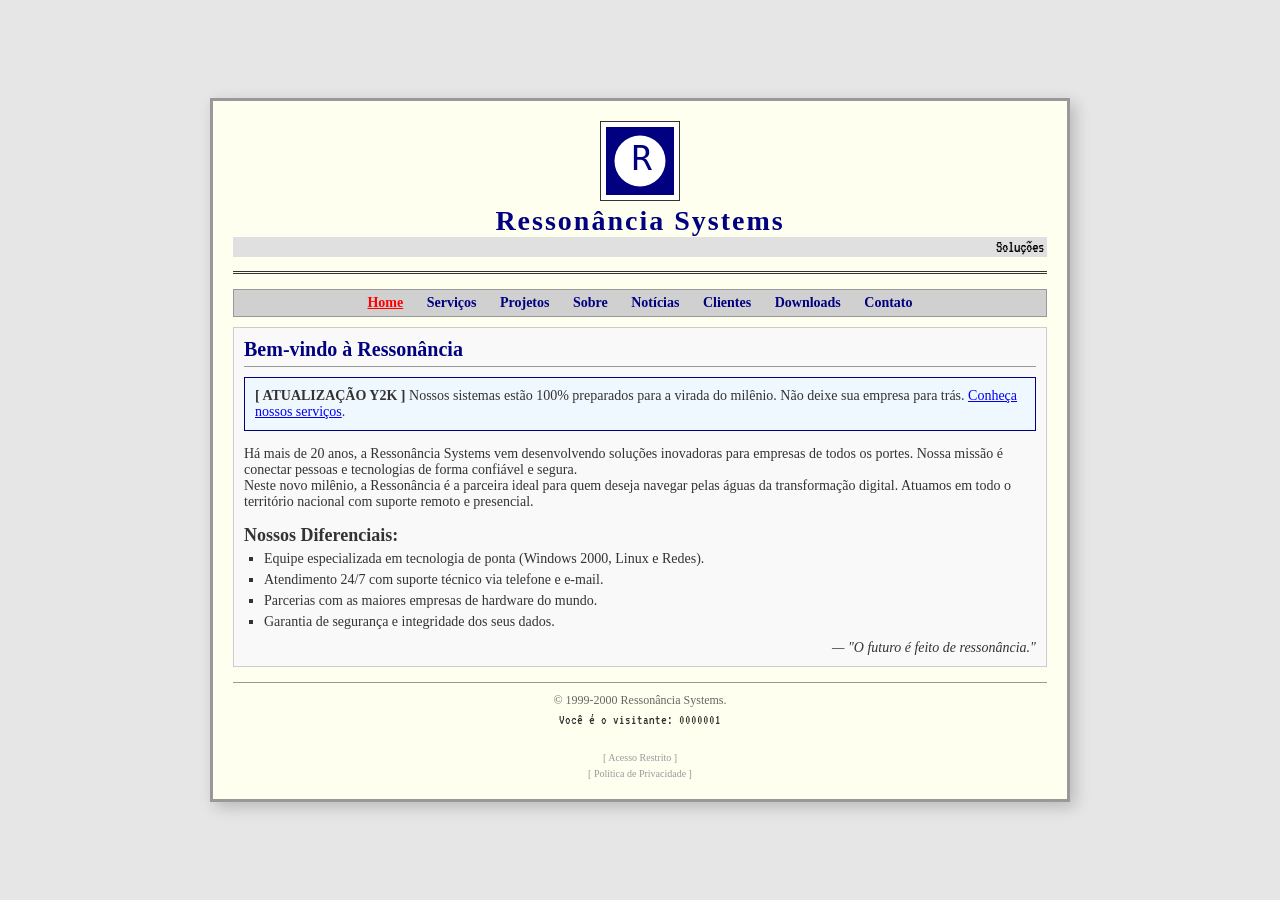
<file: index.html>
<!DOCTYPE html>
<html lang="pt-br">
<head>
    <meta charset="UTF-8">
    <meta name="viewport" content="width=device-width, initial-scale=1.0">
    <title>Ressonância Systems - Soluções em Tecnologia</title>
    <link href="https://fonts.googleapis.com/css2?family=Press+Start+2P&family=VT323&display=swap" rel="stylesheet">
    <style>
        /* ================================================================
           ESTILOS DO SITE CORPORATIVO (Mantido)
        ================================================================ */
        * { margin:0; padding:0; box-sizing:border-box; }
        body { 
            background:#e6e6e6; 
            font-family:'Times New Roman', Times, serif; 
            color:#333; 
            min-height:100vh; 
            display:flex; 
            justify-content:center; 
            align-items:center; 
            padding:20px;
        }
        .corporate-site {
            width:860px;
            background:#fffff0;
            border:3px solid #999;
            padding:20px;
            box-shadow:5px 5px 15px rgba(0,0,0,0.2);
            font-size:14px;
            transition: opacity 0.8s ease;
        }
        .corporate-site.hidden { opacity:0; pointer-events:none; }
        .header { text-align:center; border-bottom:3px double #333; padding-bottom:10px; margin-bottom:15px; }
        .header h1 { font-family:'Times New Roman', serif; font-size:28px; letter-spacing:2px; color:#000080; }
        .header marquee { font-family:'VT323', monospace; font-size:16px; color:#000; background:#e0e0e0; padding:2px 0; }
        .header img.logo { width:80px; height:80px; image-rendering:pixelated; border:1px solid #333; background:#fff; padding:5px; display:inline-block; }

        .nav { text-align:center; margin:10px 0; background:#d0d0d0; padding:5px 0; border:1px solid #999; }
        .nav a { margin:0 10px; color:#000080; text-decoration:none; font-weight:bold; cursor:pointer; }
        .nav a:hover { text-decoration:underline; color:#ff0000; }
        .nav a.active { color:#ff0000; text-decoration:underline; }

        .page { display:none; padding:10px; border:1px solid #ccc; background:#f9f9f9; min-height:250px; }
        .page.active { display:block; }
        .page h2 { font-family:'Times New Roman', serif; font-size:20px; color:#000080; border-bottom:1px solid #999; padding-bottom:5px; margin-bottom:10px; }
        .page h3 { font-size:16px; color:#333; }
        .page ul { list-style-type:square; margin-left:20px; }
        .page ul li { margin:5px 0; }

        #contactForm label { display:inline-block; width:70px; font-weight:bold; }
        #contactForm input, #contactForm textarea { width:300px; padding:2px; border:1px inset #ccc; font-family:'VT323'; font-size:14px; background:#fff; margin-bottom:5px; }
        #contactForm button { background:#000080; color:#fff; border:1px outset #333; padding:2px 12px; font-family:'Times New Roman', serif; font-weight:bold; cursor:pointer; }

        .footer { margin-top:15px; padding-top:10px; border-top:1px solid #999; text-align:center; font-size:12px; color:#666; display:flex; flex-direction:column; gap:5px; }
        .counter { font-family:'VT323', monospace; font-size:14px; color:#333; }
        #visitorCounter { animation: blinkCounter 1s infinite; }
        @keyframes blinkCounter { 0%, 100% { opacity:1; } 50% { opacity:0.3; } }

        .restricted-link { cursor:pointer; color:#999; text-decoration:none; font-size:10px; }
        .restricted-link:hover { color:#000080; text-decoration:underline; }

        #loginForm { display:none; margin:10px auto; padding:10px; border:1px dashed #999; background:#f0f0f0; width:250px; text-align:center; }
        #loginForm.visible { display:block; }
        #loginForm label { display:inline-block; width:60px; font-weight:bold; font-size:12px; }
        #loginForm input[type="text"], #loginForm input[type="password"] { width:150px; padding:2px; border:1px inset #ccc; font-family:'VT323'; font-size:14px; background:#fff; }
        #loginForm button { background:#000080; color:#fff; border:1px outset #333; padding:2px 10px; font-family:'Times New Roman', serif; font-weight:bold; cursor:pointer; }
        #loginForm button:disabled { opacity:0.6; cursor:not-allowed; }
        #loginMsg { margin-top:5px; font-size:13px; color:#ff0000; }

        /* ================================================================
           ESTILOS DO BIOS / ARG (ESTILO CICADA)
        ================================================================ */
        .bios-container { display:none; position:fixed; top:0; left:0; width:100%; height:100%; z-index:9999; background:#020202; }
        .bios-container.active { display:block; }
        .bios-container * { box-sizing: border-box; user-select:none; }

        .bios-container .crt { position:fixed; top:0; left:0; width:100%; height:100%; background: repeating-linear-gradient(0deg, rgba(0,0,0,0.3) 0px, rgba(0,0,0,0.3) 1px, transparent 1px, transparent 3px); pointer-events:none; z-index:9999; mix-blend-mode:overlay; transition: opacity 2s ease; }
        .bios-container .crt-faded { opacity:0.1; }
        .bios-container .burn-in { position:fixed; top:0; left:0; width:100%; height:100%; pointer-events:none; z-index:9998; background: radial-gradient(ellipse at 50% 80%, rgba(255,255,255,0.01) 0%, transparent 80%); opacity:0; transition: opacity 2s ease; }
        .bios-container .burn-in.active { opacity:0.5; }
        .bios-container .glitch-overlay { position:fixed; top:0; left:0; width:100%; height:100%; pointer-events:none; z-index:9997; background: transparent; display:none; }
        .bios-container .glitch-overlay.active { display:block; animation: glitchFlash 0.1s infinite; }
        @keyframes glitchFlash { 0%{opacity:0;} 50%{opacity:0.3;} 100%{opacity:0;} }

        .bios-container #bootScreen { position:fixed; top:0; left:0; width:100%; height:100%; z-index:99999; background:#020202; display:flex; flex-direction:column; justify-content:center; align-items:center; font-size:1.4em; padding:40px; text-align:left; transition:opacity 1.5s ease; border:1px solid #0f0f0f; box-shadow:inset 0 0 300px rgba(255,255,255,0.02); }
        .bios-container #bootScreen.hidden { opacity:0; pointer-events:none; }
        .bios-container .boot-text { max-width:800px; border-left:4px solid #f0f0f0; padding-left:20px; line-height:1.8; color:#dddddd; text-shadow:0 0 10px #dddddd; }
        .bios-container .boot-blinking { animation:blink 0.9s infinite; }
        @keyframes blink { 0%{opacity:0.2;} 50%{opacity:1;} 100%{opacity:0.2;} }

        .bios-container .desktop { position:relative; z-index:10; width:100%; height:100%; background:#090909; padding:12px; display:none; flex-wrap:wrap; align-content:flex-start; gap:10px; }
        .bios-container .desktop.active { display:flex; }
        .bios-container .icon { display:flex; flex-direction:column; align-items:center; width:72px; cursor:pointer; color:#dddddd; font-size:0.6em; transition:all 0.15s; padding:4px; border-radius:4px; }
        .bios-container .icon:hover { background:rgba(255,255,255,0.05); box-shadow:0 0 10px rgba(255,255,255,0.1); }
        .bios-container .icon:active { transform:scale(0.92); }
        .bios-container .icon img { width:40px; height:40px; image-rendering:pixelated; background:#050505; border:1px solid #dddddd; padding:3px; filter:contrast(0.8); }
        .bios-container .icon span { background:rgba(0,0,0,0.7); padding:2px 6px; border:1px solid #dddddd; }

        .bios-container .taskbar { position:fixed; bottom:0; left:0; width:100%; height:38px; z-index:999; background:#050505; border-top:1px solid #dddddd; display:none; align-items:center; padding:0 12px; }
        .bios-container .taskbar.active { display:flex; }
        .bios-container .clock { margin-left:auto; background:#000; color:#dddddd; padding:2px 10px; border:1px solid #dddddd; font-size:1em; min-width:80px; text-align:center; transition: color 0.5s; }
        .bios-container .items { display:flex; gap:6px; flex:1; overflow:hidden; }
        .bios-container .item { background:#000; color:#dddddd; padding:2px 10px; border:1px solid transparent; font-size:0.75em; cursor:pointer; transition: all 0.2s; border-bottom:2px solid transparent; }
        .bios-container .item.active { border-bottom-color:#dddddd; background:#151515; }
        .bios-container .item:hover { background:#151515; }

        .bios-container .window { position:absolute; z-index:100; background:#050505; border:1px solid #dddddd; border-radius:4px; box-shadow:0 0 30px rgba(255,255,255,0.02); min-width:300px; min-height:200px; display:none; flex-direction:column; }
        .bios-container .window.active { display:flex; }
        .bios-container .titlebar { background: linear-gradient(90deg, #0a0a0a, #151515); color:#dddddd; padding:4px 8px; border-bottom:1px solid #dddddd; display:flex; justify-content:space-between; align-items:center; font-family:'Press Start 2P'; font-size:0.5em; cursor:grab; border-radius:4px 4px 0 0; }
        .bios-container .titlebar .sysicon { display:inline-block; width:12px; text-align:center; transition: all 0.3s; }
        .bios-container .titlebar .sysicon.synced { animation: pulsePi 2s infinite; }
        @keyframes pulsePi { 0%,100%{opacity:1;} 50%{opacity:0.3;} }
        .bios-container .titlebar .controls { display:flex; gap:6px; }
        .bios-container .titlebar .controls span { cursor:pointer; color:#dddddd; transition:color 0.2s; }
        .bios-container .titlebar .controls span:hover { color:#ffffff; }
        .bios-container .body { padding:12px; flex:1; overflow:auto; background:#000; color:#dddddd; border:1px inset #151515; font-family:'VT323'; font-size:1.1em; line-height:1.5; }

        .bios-container .terminal { height:100%; display:flex; flex-direction:column; }
        .bios-container .term-out { flex:1; overflow-y:auto; white-space:pre-wrap; margin-bottom:6px; line-height:1.6; font-size:1.2em; }
        .bios-container .term-line { display:flex; align-items:center; padding:2px 0; }
        .bios-container .term-prompt { color:#dddddd; margin-right:6px; }
        .bios-container .term-input { background:transparent; border:none; color:#dddddd; font-family:'VT323'; font-size:1.2em; width:100%; outline:none; caret-color:#dddddd; }
        .bios-container .term-prompt::after { content:'_'; animation: blink 1s infinite; }

        .bios-container .radio-container { text-align:center; }
        .bios-container .radio-container canvas { width:100%; height:100px; border:1px solid #dddddd; background:#000; display:block; }
        .bios-container .radio-container input[type="range"] { width:100%; margin-top:10px; accent-color:#dddddd; background:#000; }

        .bios-container .calendar-grid { display:grid; grid-template-columns:repeat(7,1fr); gap:3px; text-align:center; color:#dddddd; font-size:1em; }
        .bios-container .calendar-grid span { padding:4px 0; }
        .bios-container .calendar-day { cursor:pointer; transition:color 0.2s; }
        .bios-container .calendar-day:hover { color:#ffffff; }

        .bios-container .bsod { display:none; position:fixed; top:0; left:0; width:100%; height:100%; z-index:999999; background:#0000aa; color:#fff; font-family:'VT323'; font-size:1.5em; flex-direction:column; justify-content:center; align-items:center; text-align:center; padding:40px; animation: bsodFlicker 2s infinite; }
        @keyframes bsodFlicker { 0%,100%{opacity:1;} 2%{opacity:0.8;} 4%{opacity:1;} }
        .bios-container .bsod.active { display:flex; }
        .bios-container .bsod .title { font-family:'Press Start 2P'; font-size:2em; color:#fff; margin-bottom:20px; }
        .bios-container .bsod .code { color:#ffff00; margin:20px 0; }

        #secretOverlay { display:none; position:fixed; top:0; left:0; width:100%; height:100%; background:rgba(0,0,0,0.9); z-index:99999; justify-content:center; align-items:center; font-family:'Times New Roman', Times, serif; }
        #secretOverlay.active { display:flex; }
        #secretBox { background:#0f000f; border:2px solid #dddddd; padding:30px; max-width:600px; color:#ffccff; box-shadow:0 0 50px #dddddd; position:relative; }
        #secretBox h2 { color:#ff00ff; margin-bottom:15px; }
        #secretBox p { line-height:1.6; }
        #secretBox .close-btn { position:absolute; top:10px; right:15px; color:#ff00ff; cursor:pointer; font-weight:bold; font-size:1.2em; }
        #secretBox .close-btn:hover { color:#ffcccc; }

        #shutdownDialog { display:none; position:fixed; top:0; left:0; width:100%; height:100%; background:rgba(0,0,0,0.7); z-index:999999; justify-content:center; align-items:center; font-family:'VT323', monospace; }
        #shutdownDialog.active { display:flex; }
        #shutdownBox { background:#c0c0c0; border:2px outset #fff; border-right-color:#808080; border-bottom-color:#808080; padding:20px; max-width:350px; color:#000; font-size:1.2em; text-align:center; box-shadow:0 0 30px rgba(0,0,0,0.8); }
        #shutdownBox .titlebar { background:#000080; color:#fff; padding:4px 8px; margin:-20px -20px 15px -20px; font-family:'Press Start 2P'; font-size:0.5em; text-align:left; }
        #shutdownBox .buttons { margin-top:15px; display:flex; gap:10px; justify-content:center; }
        #shutdownBox .buttons button { background:#c0c0c0; border:1px outset #fff; border-right-color:#808080; border-bottom-color:#808080; padding:5px 20px; font-family:'VT323'; font-size:1em; cursor:pointer; }
        #shutdownBox .buttons button:active { border:1px inset #fff; }
    </style>
</head>
<body>
    <!-- SITE CORPORATIVO -->
    <div class="corporate-site" id="corporateSite">
        <div class="header">
            <img class="logo" src="data:image/svg+xml,%3Csvg xmlns='http://www.w3.org/2000/svg' viewBox='0 0 80 80'%3E%3Crect width='80' height='80' fill='%23000080'/%3E%3Ccircle cx='40' cy='40' r='30' fill='%23ffffff'/%3E%3Ctext x='30' y='50' fill='%23000080' font-family='monospace' font-size='40'%3ER%3C/text%3E%3C/svg%3E" alt="Ressonância Systems">
            <h1>Ressonância Systems</h1>
            <marquee direction="left" scrollamount="4">Soluções em tecnologia desde 1999 • Compromisso com o futuro • Y2K Ready •</marquee>
        </div>
        
        <div class="nav" id="mainNav">
            <a data-page="home" class="active">Home</a>
            <a data-page="servicos">Serviços</a>
            <a data-page="projetos">Projetos</a>
            <a data-page="sobre">Sobre</a>
            <a data-page="noticias">Notícias</a>
            <a data-page="clientes">Clientes</a>
            <a data-page="downloads">Downloads</a>
            <a data-page="contato">Contato</a>
        </div>
        
        <div id="page-home" class="page active">
            <h2>Bem-vindo à Ressonância</h2>
            <div style="border:1px solid #000080; padding:10px; margin-bottom:15px; background:#f0f8ff;">
                <strong>[ ATUALIZAÇÃO Y2K ]</strong> Nossos sistemas estão 100% preparados para a virada do milênio. Não deixe sua empresa para trás. <a href="#" onclick="navigate('servicos')">Conheça nossos serviços</a>.
            </div>
            <p>Há mais de 20 anos, a Ressonância Systems vem desenvolvendo soluções inovadoras para empresas de todos os portes. Nossa missão é conectar pessoas e tecnologias de forma confiável e segura.</p>
            <p>Neste novo milênio, a Ressonância é a parceira ideal para quem deseja navegar pelas águas da transformação digital. Atuamos em todo o território nacional com suporte remoto e presencial.</p>
            <h3 style="margin-top:15px; font-size:18px;">Nossos Diferenciais:</h3>
            <ul>
                <li>Equipe especializada em tecnologia de ponta (Windows 2000, Linux e Redes).</li>
                <li>Atendimento 24/7 com suporte técnico via telefone e e-mail.</li>
                <li>Parcerias com as maiores empresas de hardware do mundo.</li>
                <li>Garantia de segurança e integridade dos seus dados.</li>
            </ul>
            <p style="margin-top:10px; font-style:italic; text-align:right;">— "O futuro é feito de ressonância."</p>
        </div>
        
        <div id="page-servicos" class="page">
            <h2>Nossos Serviços Especializados</h2>
            <p>Oferecemos um portfólio completo para preparar sua empresa para o novo milênio. Conheça nossos serviços em detalhes:</p>
            <div style="border:1px solid #ccc; padding:10px; margin:10px 0; background:#fff;">
                <h3 style="color:#000080;">[ INFRAESTRUTURA ]</h3>
                <p>Planejamento, implementação e manutenção de redes corporativas. Trabalhamos com cabos categoria 5e, switches gerenciáveis e roteadores Cisco, garantindo que sua empresa esteja sempre conectada.</p>
            </div>
            <div style="border:1px solid #ccc; padding:10px; margin:10px 0; background:#fff;">
                <h3 style="color:#000080;">[ DESENVOLVIMENTO ]</h3>
                <p>Criação de sistemas web, aplicativos desktop e soluções customizadas em linguagens como Delphi, Visual Basic 6 e ASP. Perfeitos para automação comercial e gestão empresarial.</p>
            </div>
            <div style="border:1px solid #ccc; padding:10px; margin:10px 0; background:#fff;">
                <h3 style="color:#000080;">[ SEGURANÇA ]</h3>
                <p>Auditorias completas de sistemas, testes de penetração (pen-test) e implementação de políticas de segurança. Nossa equipe garante que seus dados estejam protegidos contra invasões e malwares.</p>
            </div>
            <div style="border:1px solid #ccc; padding:10px; margin:10px 0; background:#fff;">
                <h3 style="color:#000080;">[ NUVEM ]</h3>
                <p>Migração e gerenciamento de ambientes cloud, garantindo escalabilidade e disponibilidade total dos seus sistemas. Trabalhamos com as principais plataformas do mercado.</p>
            </div>
        </div>
        
        <div id="page-projetos" class="page">
            <h2>Projetos em Destaque</h2>
            <p>Confira alguns dos projetos mais marcantes realizados pela Ressonância Systems.</p>
            <div style="border:1px solid #ccc; padding:10px; margin:10px 0; background:#fff;">
                <h3 style="color:#000080;">Projeto "Portal"</h3>
                <p>Desenvolvimento de um sistema de comunicação de baixa latência para uma rede de pesquisa. O projeto foi concluído em 1999 e até hoje é referência em tecnologia de ponta.</p>
                <p><em>Nota: O nome "Portal" foi escolhido pelo cliente, não pela Ressonância.</em></p>
            </div>
            <div style="border:1px solid #ccc; padding:10px; margin:10px 0; background:#fff;">
                <h3 style="color:#000080;">Projeto "Espectro"</h3>
                <p>Implementação de um sistema de análise de espectro de radiofrequência para uma instituição de pesquisa. O projeto detectou sinais inexplicáveis na faixa de 1999 Hz.</p>
            </div>
            <div style="border:1px solid #ccc; padding:10px; margin:10px 0; background:#fff;">
                <h3 style="color:#000080;">Projeto "Milênio"</h3>
                <p>Consultoria para adequação Y2K de mais de 50 empresas. Todas as auditorias apontaram para uma anomalia nos sistemas de data, que foi corrigida com sucesso.</p>
            </div>
        </div>
        
        <div id="page-sobre" class="page">
            <h2>Sobre a Ressonância</h2>
            <p><strong>Fundada em 1999</strong>, a Ressonância Systems nasceu com a missão de antecipar as necessidades tecnológicas de um mundo em constante transformação.</p>
            <h3 style="margin-top:10px; font-size:18px;">Linha do Tempo:</h3>
            <ul style="list-style:none; padding-left:0;">
                <li><strong>1999:</strong> Fundação da empresa com foco em redes de computadores.</li>
                <li><strong>1999:</strong> Primeiro contrato com uma instituição de pesquisa para análise de sinais de rádio.</li>
                <li><strong>2000:</strong> Expansão para desenvolvimento de sistemas e consultoria em segurança.</li>
                <li><strong>2000:</strong> Parceria com a Microsoft para implementação do Windows 2000 em empresas.</li>
                <li><strong>2000:</strong> Descoberta de uma anomalia em sistemas de data durante testes Y2K – origem desconhecida.</li>
                <li><strong>Atualmente:</strong> Referência em soluções tecnológicas para o novo milênio.</li>
            </ul>
            <p style="margin-top:10px;">Nossa equipe é composta por engenheiros, desenvolvedores e especialistas em segurança que trabalham em sintonia para entregar resultados excepcionais.</p>
            <p><strong>Nossa visão:</strong> Ser a ponte entre o presente e o futuro, conectando pessoas e negócios através da tecnologia.</p>
        </div>
        
        <div id="page-noticias" class="page">
            <h2>Notícias e Novidades</h2>
            <p>Acompanhe as últimas atualizações do mundo da tecnologia e da Ressonância Systems.</p>
            <div style="border:1px solid #999; padding:10px; margin:10px 0; background:#fff;">
                <h3 style="color:#000080;">► Microsoft lança o Windows 2000!</h3>
                <p><em>17/02/2000</em> — A Microsoft anunciou oficialmente o lançamento do Windows 2000, o sistema operacional mais seguro e estável da empresa. A Ressonância Systems está pronta para auxiliar sua empresa na migração.</p>
            </div>
            <div style="border:1px solid #999; padding:10px; margin:10px 0; background:#fff;">
                <h3 style="color:#000080;">► Ressonância Systems comemora 1 ano</h3>
                <p><em>31/12/1999</em> — Nossa empresa completa 1 ano de existência e celebramos com o lançamento do nosso novo portal de clientes. Estamos prontos para o ano 2000!</p>
            </div>
            <div style="border:1px solid #999; padding:10px; margin:10px 0; background:#fff;">
                <h3 style="color:#000080;">► O Bug do Milênio (Y2K) – Estamos preparados!</h3>
                <p><em>01/12/1999</em> — Com a virada do ano se aproximando, muitas empresas temem os efeitos do Bug do Milênio. A Ressonância Systems já realizou auditorias em mais de 50 empresas e garante: seus sistemas estão prontos.</p>
            </div>
            <div style="border:1px solid #999; padding:10px; margin:10px 0; background:#fff;">
                <h3 style="color:#000080;">► Sinais de rádio misteriosos detectados</h3>
                <p><em>20/11/1999</em> — Durante um projeto de monitoramento de espectro, nossa equipe detectou sinais de rádio na frequência de 1999 Hz, sem origem identificada. As investigações continuam.</p>
            </div>
        </div>
        
        <div id="page-clientes" class="page">
            <h2>Nossos Clientes</h2>
            <p>Empresas que confiaram na Ressonância Systems para modernizar suas operações:</p>
            <div style="display:grid; grid-template-columns: repeat(auto-fill, minmax(150px, 1fr)); gap:15px; margin-top:15px;">
                <div style="border:1px solid #999; padding:10px; text-align:center; background:#fff;"><strong>TechCorp Systems</strong><br><span style="font-size:0.8em;">Infraestrutura</span></div>
                <div style="border:1px solid #999; padding:10px; text-align:center; background:#fff;"><strong>MegaStore Retail</strong><br><span style="font-size:0.8em;">Sistema ERP</span></div>
                <div style="border:1px solid #999; padding:10px; text-align:center; background:#fff;"><strong>GlobalNet Solutions</strong><br><span style="font-size:0.8em;">Rede Corporativa</span></div>
                <div style="border:1px solid #999; padding:10px; text-align:center; background:#fff;"><strong>FutureTech Security</strong><br><span style="font-size:0.8em;">Segurança</span></div>
                <div style="border:1px solid #999; padding:10px; text-align:center; background:#fff;"><strong>OmniData Cloud</strong><br><span style="font-size:0.8em;">Cloud</span></div>
                <div style="border:1px solid #999; padding:10px; text-align:center; background:#fff;"><strong>Sigma Corp</strong><br><span style="font-size:0.8em;">Suporte 24h</span></div>
                <div style="border:1px solid #999; padding:10px; text-align:center; background:#fff;"><strong>Instituto de Pesquisa Aurora</strong><br><span style="font-size:0.8em;">Análise de Sinais</span></div>
            </div>
        </div>
        
        <div id="page-downloads" class="page">
            <h2>Downloads</h2>
            <p>Área de downloads para clientes e parceiros.</p>
            <div style="border:1px solid #ccc; padding:10px; margin:10px 0; background:#fff;">
                <p><strong>Manual do Projeto Portal</strong> (PDF, 2.4 MB)</p>
                <p><a href="#" onclick="alert('Arquivo corrompido. Entre em contato com o suporte.')">Baixar</a></p>
            </div>
            <div style="border:1px solid #ccc; padding:10px; margin:10px 0; background:#fff;">
                <p><strong>Relatório Y2K – Análise de Anomalias</strong> (DOC, 800 KB)</p>
                <p><a href="#" onclick="alert('Arquivo não disponível.')">Baixar</a></p>
            </div>
            <div style="border:1px solid #ccc; padding:10px; margin:10px 0; background:#fff;">
                <p><strong>Guia de Migração para Windows 2000</strong> (PDF, 1.2 MB)</p>
                <p><a href="#" onclick="alert('Download iniciado (simulado).')">Baixar</a></p>
            </div>
        </div>
        
        <div id="page-contato" class="page">
            <h2>Entre em Contato</h2>
            <p>Estamos sempre prontos para atender você. Entre em contato conosco pelos canais abaixo:</p>
            <div style="border:1px solid #ccc; padding:10px; background:#fff; margin:10px 0;">
                <p><strong>Telefone:</strong> (11) 2000-1999</p>
                <p><strong>E-mail:</strong> contato@ressonancia.com.br</p>
                <p><strong>Endereço:</strong> Av. do Milênio, 2000 - Centro, São Paulo - SP</p>
                <p><strong>Horário:</strong> Segunda a Sexta, das 8h às 18h</p>
            </div>
            <p><strong>Ou envie uma mensagem:</strong></p>
            <form id="contactForm" onsubmit="return handleContact(event)">
                <label>Nome:</label>
                <input type="text" name="nome" required><br>
                <label>E-mail:</label>
                <input type="email" name="email" required><br>
                <label>Mensagem:</label>
                <textarea name="mensagem" rows="4" required></textarea><br>
                <button type="submit">Enviar</button>
            </form>
            <div id="contactMsg" style="margin-top:10px; font-weight:bold;"></div>
        </div>
        
        <div id="loginForm">
            <p style="font-size:0.8em; text-align:center; margin-bottom:5px;">Acesso Restrito</p>
            <form onsubmit="return handleLogin(event)">
                <label>Usuário:</label>
                <input type="text" id="username" placeholder="usuário"><br>
                <label>Senha:</label>
                <input type="password" id="password" placeholder="senha"><br>
                <button type="submit" id="loginBtn">Entrar</button>
                <div id="loginMsg"></div>
            </form>
        </div>

        <div class="footer">
            <span>&copy; 1999-2000 Ressonância Systems.</span>
            <span class="counter">Você é o visitante: <span id="visitorCounter">0000001</span></span>
            <br>
            <span class="restricted-link" onclick="toggleLogin()">[ Acesso Restrito ]</span>
            <span style="cursor:pointer; color:#999; font-size:10px;" onclick="showSecret()">[ Política de Privacidade ]</span>
        </div>
    </div>

    <!-- OVERLAY DA PÁGINA SECRETA -->
    <div id="secretOverlay">
        <div id="secretBox">
            <span class="close-btn" onclick="hideSecret()">✖</span>
            <h2>[ ACESSO RESTRITO ]</h2>
            <p><strong>Você encontrou o que não deveria.</strong></p>
            <p>Em 1999, um grupo de pesquisadores descobriu uma anomalia temporal durante testes de sistemas de data. Eles perceberam que o ano 2000 não era apenas uma virada de calendário, mas um <strong>portal</strong> para outra dimensão.</p>
            <p>A Ressonância Systems foi criada como fachada para estudar esse fenômeno. Os projetos "Portal", "Espectro" e "Milênio" foram tentativas de abrir e controlar o portal.</p>
            <p>O sinal de rádio em <strong>1999 Hz</strong> é a chave. O dia <strong>31 de dezembro de 1999</strong> é o ponto de ativação.</p>
            <p style="color:#ff0000; font-weight:bold;">Se você está lendo isso, o sistema sabe que você sabe. Não conte a ninguém.</p>
            <p style="font-size:0.8em; color:#888;">— O administrador.</p>
            <hr style="border-color:#dddddd;">
            <p style="font-size:0.7em; color:#666;">Esta página não existe. Você não a viu.</p>
        </div>
    </div>

    <!-- DIÁLOGO DE DESLIGAMENTO -->
    <div id="shutdownDialog">
        <div id="shutdownBox">
            <div class="titlebar">Desligar o sistema</div>
            <p>Você tem certeza de que deseja desligar o computador?</p>
            <div class="buttons">
                <button onclick="confirmShutdown()">Sim</button>
                <button onclick="cancelShutdown()">Não</button>
            </div>
        </div>
    </div>

    <!-- BIOS / ARG -->
    <div class="bios-container" id="biosContainer">
        <canvas id="rainCanvas"></canvas>
        <div class="crt" id="crtEffect"></div>
        <div class="burn-in" id="burnIn"></div>
        <div id="bootScreen">
            <div class="boot-text" id="bootContent">
                <span style="color:#f0f0f0;">[LUGAR_BIOS v5.0]</span><br>
                O sistema está carregado.<span class="boot-blinking">_</span><br>
                <span style="color:#f0f0f0;">Pressione [ENTER] ou clique para acessar os arquivos.</span>
            </div>
        </div>
        <div class="desktop" id="desktop">
            <div class="icon" onclick="openWindow('terminal')"><img src="data:image/svg+xml,%3Csvg xmlns='http://www.w3.org/2000/svg' viewBox='0 0 40 40'%3E%3Crect width='40' height='40' fill='%23000'/%3E%3Ctext x='10' y='28' fill='%23dddddd' font-family='monospace' font-size='20'%3E_%3C/text%3E%3C/svg%3E"><span>TERMINAL</span></div>
            <div class="icon" onclick="openWindow('ie')"><img src="data:image/svg+xml,%3Csvg xmlns='http://www.w3.org/2000/svg' viewBox='0 0 40 40'%3E%3Crect width='40' height='40' fill='%23000'/%3E%3Ccircle cx='20' cy='20' r='10' fill='%23dddddd'/%3E%3C/svg%3E"><span>IE</span></div>
            <div class="icon" onclick="openWindow('notepad')"><img src="data:image/svg+xml,%3Csvg xmlns='http://www.w3.org/2000/svg' viewBox='0 0 40 40'%3E%3Crect width='40' height='40' fill='%23000'/%3E%3Ctext x='12' y='26' fill='%23dddddd' font-family='monospace' font-size='8'%3ENOTA%3C/text%3E%3C/svg%3E"><span>NOTAS</span></div>
            <div class="icon" onclick="openWindow('radio')"><img src="data:image/svg+xml,%3Csvg xmlns='http://www.w3.org/2000/svg' viewBox='0 0 40 40'%3E%3Crect width='40' height='40' fill='%23000'/%3E%3Ctext x='12' y='28' fill='%23dddddd' font-family='monospace' font-size='18'%3E♪%3C/text%3E%3C/svg%3E"><span>RÁDIO</span></div>
            <div class="icon" onclick="openWindow('calendar')"><img src="data:image/svg+xml,%3Csvg xmlns='http://www.w3.org/2000/svg' viewBox='0 0 40 40'%3E%3Crect width='40' height='40' fill='%23000'/%3E%3Ctext x='10' y='28' fill='%23dddddd' font-family='monospace' font-size='14'%3E1999%3C/text%3E%3C/svg%3E"><span>CAL</span></div>
            <div class="icon" onclick="openWindow('about')"><img src="data:image/svg+xml,%3Csvg xmlns='http://www.w3.org/2000/svg' viewBox='0 0 40 40'%3E%3Crect width='40' height='40' fill='%23000'/%3E%3Ctext x='16' y='28' fill='%23dddddd' font-family='monospace' font-size='16'%3E%3F%3C/text%3E%3C/svg%3E"><span>SOBRE</span></div>
            <div class="icon" onclick="openWindow('sysinfo')"><img src="data:image/svg+xml,%3Csvg xmlns='http://www.w3.org/2000/svg' viewBox='0 0 40 40'%3E%3Crect width='40' height='40' fill='%23000'/%3E%3Ctext x='10' y='28' fill='%23dddddd' font-family='monospace' font-size='16'%3E%3F%3C/text%3E%3C/svg%3E"><span>SISTEMA</span></div>
            <div class="icon" onclick="openWindow('archive')"><img src="data:image/svg+xml,%3Csvg xmlns='http://www.w3.org/2000/svg' viewBox='0 0 40 40'%3E%3Crect width='40' height='40' fill='%23000'/%3E%3Cpath d='M10 10 L30 10 L30 30 L10 30 Z' fill='%23dddddd'/%3E%3C/svg%3E"><span>ARQUIVO</span></div>
            <div class="icon" onclick="openWindow('email')"><img src="data:image/svg+xml,%3Csvg xmlns='http://www.w3.org/2000/svg' viewBox='0 0 40 40'%3E%3Crect width='40' height='40' fill='%23000'/%3E%3Crect x='8' y='12' width='24' height='16' fill='%23dddddd'/%3E%3C/svg%3E"><span>EMAIL</span></div>
            <div class="icon" onclick="openWindow('map')"><img src="data:image/svg+xml,%3Csvg xmlns='http://www.w3.org/2000/svg' viewBox='0 0 40 40'%3E%3Crect width='40' height='40' fill='%23000'/%3E%3Ccircle cx='20' cy='20' r='15' fill='%23dddddd'/%3E%3Ctext x='11' y='26' fill='%23000' font-family='monospace' font-size='16'%3EX%3C/text%3E%3C/svg%3E"><span>MAPA</span></div>
        </div>
        <div class="taskbar" id="taskbar">
            <div style="display:flex; align-items:center; gap:10px; margin-right:10px;">
                <span style="color:#dddddd; font-size:0.75em; cursor:pointer;" onclick="showShutdownDialog()">[ Desligar ]</span>
            </div>
            <div class="items" id="tbItems"></div>
            <div class="clock" id="clock">--:--:--</div>
        </div>
    </div>

    <script>
        document.addEventListener('DOMContentLoaded', function() {
            document.getElementById('mainNav').addEventListener('click', function(e) {
                const link = e.target.closest('a');
                if (!link || !link.dataset.page) return;
                e.preventDefault();
                const page = link.dataset.page;
                document.querySelectorAll('.page').forEach(el => el.classList.remove('active'));
                document.querySelectorAll('.nav a').forEach(el => el.classList.remove('active'));
                document.getElementById('page-' + page).classList.add('active');
                link.classList.add('active');
            });
            loadWorld();
            
            let counter = localStorage.getItem('visitor_count') || 0;
            counter = parseInt(counter) + 1;
            localStorage.setItem('visitor_count', counter);
            document.getElementById('visitorCounter').innerText = String(counter).padStart(7, '0');
        });

        function navigate(page) {
            document.querySelectorAll('.page').forEach(el => el.classList.remove('active'));
            document.querySelectorAll('.nav a').forEach(el => el.classList.remove('active'));
            document.getElementById('page-' + page).classList.add('active');
            document.querySelectorAll('.nav a').forEach(el => {
                if (el.dataset.page === page) el.classList.add('active');
            });
        }

        function toggleLogin() {
            const form = document.getElementById('loginForm');
            form.classList.toggle('visible');
            if (form.classList.contains('visible')) document.getElementById('username').focus();
            else document.getElementById('loginMsg').innerText = '';
        }

        function handleLogin(e) {
            e.preventDefault();
            const user = document.getElementById('username').value.trim();
            const pass = document.getElementById('password').value.trim();
            const msg = document.getElementById('loginMsg');
            const btn = document.getElementById('loginBtn');

            if (user === 'admin' && pass === '2000') {
                btn.disabled = true;
                msg.style.color = '#008000';
                msg.innerText = 'Acesso autorizado. Redirecionando...';
                document.getElementById('username').value = '';
                document.getElementById('password').value = '';
                setTimeout(() => {
                    document.getElementById('corporateSite').classList.add('hidden');
                    document.getElementById('biosContainer').classList.add('active');
                    startARG();
                    btn.disabled = false;
                }, 800);
            } else {
                msg.style.color = '#ff0000';
                msg.innerText = 'Credenciais inválidas.';
            }
            return false;
        }

        function handleContact(e) {
            e.preventDefault();
            const msg = document.getElementById('contactMsg');
            msg.style.color = '#008000';
            msg.innerText = 'Mensagem enviada com sucesso! Entraremos em contato em breve.';
            document.getElementById('contactForm').reset();
            console.log('[CONTATO] Mensagem enviada pelo site corporativo.');
            setTimeout(() => {
                msg.innerText = '';
            }, 5000);
            return false;
        }

        function showSecret() { document.getElementById('secretOverlay').classList.add('active'); }
        function hideSecret() { document.getElementById('secretOverlay').classList.remove('active'); }
        function showShutdownDialog() { document.getElementById('shutdownDialog').classList.add('active'); }
        function cancelShutdown() { document.getElementById('shutdownDialog').classList.remove('active'); }
        function confirmShutdown() {
            document.getElementById('shutdownDialog').classList.remove('active');
            triggerBSOD();
        }

        let _argStarted = false;
        let _booted = false;

        function bootKeyHandler(e) {
            if (e.key === 'Enter' && !_booted) { _booted = true; doBoot(); }
        }
        function bootClickHandler(e) {
            if (!_booted) { _booted = true; doBoot(); }
        }

        const world = {
            radioSynced: false,
            calendarMarked: false,
            calendarMarked24: false,
            calendarMarked12: false,
            calendarMarked25: false,
            calendarMarked1: false,
            calendarMarked6: false,
            terminalOpened: 0,
            ieReopened: false,
            logReadAfterMark: false,
            noteLinesAdded: [],
            sessionTime: 0,
            radioPlaying: false,
            radioCtx: null,
            radioOsc: null,
            radioGain: null,
            promptChanged: false,
            isFrozen: false,
            burnIn: false,
            glitchActive: false,
            finalTriggered: false,
            startTime: Date.now(),
            invalidCommands: 0,
            portalFound: false,
            adminDiaryUnlocked: false
        };
        let history = [];

        function loadWorld() {
            try {
                const saved = JSON.parse(localStorage.getItem('lugar_final_state'));
                if (saved) {
                    Object.assign(world, saved);
                    history = saved.history || [];
                }
            } catch(e) {}
        }
        function saveWorld() {
            const toSave = { ...world, history };
            localStorage.setItem('lugar_final_state', JSON.stringify(toSave));
        }

        function startARG() {
            if (_argStarted) return;
            _argStarted = true;
            _booted = false;
            document.removeEventListener('keydown', bootKeyHandler);
            document.removeEventListener('click', bootClickHandler);
            document.addEventListener('keydown', bootKeyHandler);
            document.addEventListener('click', bootClickHandler);
            setTimeout(() => {
                if (!_booted) { _booted = true; doBoot(); }
            }, 300);
        }

        function doBoot() {
            document.getElementById('bootScreen').classList.add('hidden');
            document.getElementById('desktop').classList.add('active');
            document.getElementById('taskbar').classList.add('active');
            initRain();
            setTimeout(() => {
                document.getElementById('burnIn').classList.add('active');
                world.burnIn = true;
            }, 60000);
            setInterval(() => {
                if (!world.isFrozen && Math.random() > 0.98) {
                    const overlay = document.createElement('div');
                    overlay.className = 'glitch-overlay active';
                    overlay.id = 'glitchOverlay';
                    document.querySelector('.bios-container').appendChild(overlay);
                    setTimeout(() => {
                        overlay.classList.remove('active');
                        setTimeout(() => overlay.remove(), 100);
                    }, 200);
                }
            }, 3000);
            initClock();
            setTimeout(() => openWindow('terminal'), 300);
            playAmbient();
        }

        let rainInterval = null;
        function initRain() {
            const canvas = document.getElementById('rainCanvas');
            if (!canvas) return;
            const ctx = canvas.getContext('2d');
            canvas.width = window.innerWidth;
            canvas.height = window.innerHeight;

            const chars = '01アイウエオカキクケコサシスセソタチツテトナニヌネノハヒフヘホマミムメモヤユヨラリルレロワヲン';
            const columns = canvas.width / 20;
            const drops = [];
            for(let x = 0; x < columns; x++) drops[x] = 1;

            function drawRain() {
                ctx.fillStyle = 'rgba(0, 0, 0, 0.05)';
                ctx.fillRect(0, 0, canvas.width, canvas.height);
                for(let i = 0; i < drops.length; i++) {
                    const text = chars[Math.floor(Math.random() * chars.length)];
                    ctx.fillStyle = Math.random() > 0.9 ? '#a0a0a0' : '#dddddd';
                    ctx.font = '20px monospace';
                    ctx.fillText(text, i * 20, drops[i] * 20);
                    if(drops[i] * 20 > canvas.height && Math.random() > 0.975) drops[i] = 0;
                    drops[i]++;
                }
                rainInterval = requestAnimationFrame(drawRain);
            }
            drawRain();
        }

        window.addEventListener('resize', () => {
            const canvas = document.getElementById('rainCanvas');
            if (canvas) {
                canvas.width = window.innerWidth;
                canvas.height = window.innerHeight;
            }
        });

        let ambientAudioCtx = null;
        let ambientOsc = null;
        let ambientGain = null;
        let ambientInterval = null;
        let ambientFilter = null;

        function playAmbient() {
            if (ambientAudioCtx) return;
            try {
                ambientAudioCtx = new (window.AudioContext || window.webkitAudioContext)();
                ambientFilter = ambientAudioCtx.createBiquadFilter();
                ambientFilter.type = 'lowpass';
                ambientFilter.frequency.value = 400;
                ambientOsc = ambientAudioCtx.createOscillator();
                ambientGain = ambientAudioCtx.createGain();
                ambientOsc.type = 'sawtooth';
                ambientOsc.frequency.value = 55;
                ambientGain.gain.value = 0.015;
                ambientOsc.connect(ambientFilter);
                ambientFilter.connect(ambientGain);
                ambientGain.connect(ambientAudioCtx.destination);
                ambientOsc.start();
                ambientInterval = setInterval(() => {
                    if (ambientOsc && !world.isFrozen) {
                        if (world.finalTriggered) {
                            ambientOsc.type = 'square';
                            ambientOsc.frequency.value = 40 + Math.random() * 40;
                            ambientGain.gain.value = 0.08;
                            ambientFilter.frequency.value = 150 + Math.random() * 50;
                        } else if (world.radioSynced) {
                            ambientOsc.type = 'sine';
                            ambientOsc.frequency.value = 42 + Math.random() * 4;
                            ambientGain.gain.value = 0.008;
                            ambientFilter.frequency.value = 800;
                        } else {
                            ambientOsc.type = 'sawtooth';
                            ambientOsc.frequency.value = 50 + Math.random() * 20;
                            ambientGain.gain.value = 0.015;
                            ambientFilter.frequency.value = 400;
                        }
                    }
                }, 3000);
            } catch(e) {}
        }

        function playKeyClick() {
            if (!ambientAudioCtx) return;
            try {
                const osc = ambientAudioCtx.createOscillator();
                const gain = ambientAudioCtx.createGain();
                osc.type = 'square';
                osc.frequency.value = 800;
                gain.gain.value = 0.03;
                gain.gain.exponentialRampToValueAtTime(0.001, ambientAudioCtx.currentTime + 0.05);
                osc.connect(gain);
                gain.connect(ambientAudioCtx.destination);
                osc.start();
                osc.stop(ambientAudioCtx.currentTime + 0.05);
            } catch(e) {}
        }

        function playMorse() {
            if (!ambientAudioCtx) return;
            try {
                const morseCode = [
                    { symbol: '.', duration: 100 },
                    { symbol: '-', duration: 300 },
                    { symbol: '.', duration: 100 },
                    { symbol: '.', duration: 100 },
                    { symbol: '-', duration: 300 },
                    { symbol: '.', duration: 100 },
                    { symbol: '-', duration: 300 },
                    { symbol: '-', duration: 300 },
                    { symbol: '.', duration: 100 }
                ];
                // Traduz para: .-.. --. --- (LGO) - uma pista
                let delay = 0;
                morseCode.forEach((item, index) => {
                    setTimeout(() => {
                        const osc = ambientAudioCtx.createOscillator();
                        const gain = ambientAudioCtx.createGain();
                        osc.frequency.value = 1999;
                        gain.gain.value = 0.05;
                        osc.connect(gain);
                        gain.connect(ambientAudioCtx.destination);
                        osc.start();
                        setTimeout(() => osc.stop(), item.duration);
                    }, delay);
                    delay += item.duration + 100;
                });
            } catch(e) {}
        }

        function playTune() {
            if (!ambientAudioCtx) return;
            try {
                const notes = [523, 659, 784, 1047];
                notes.forEach((freq, i) => {
                    setTimeout(() => {
                        const osc = ambientAudioCtx.createOscillator();
                        const gain = ambientAudioCtx.createGain();
                        osc.frequency.value = freq;
                        gain.gain.value = 0.1;
                        gain.gain.exponentialRampToValueAtTime(0.001, ambientAudioCtx.currentTime + 0.3);
                        osc.connect(gain);
                        gain.connect(ambientAudioCtx.destination);
                        osc.start();
                        osc.stop(ambientAudioCtx.currentTime + 0.3);
                    }, i * 150);
                });
            } catch(e) {}
        }

        function playSuccess() {
            if (!ambientAudioCtx) return;
            try {
                const notes = [440, 554, 659, 880];
                notes.forEach((freq, i) => {
                    setTimeout(() => {
                        const osc = ambientAudioCtx.createOscillator();
                        const gain = ambientAudioCtx.createGain();
                        osc.frequency.value = freq;
                        gain.gain.value = 0.2;
                        gain.gain.exponentialRampToValueAtTime(0.001, ambientAudioCtx.currentTime + 0.4);
                        osc.connect(gain);
                        gain.connect(ambientAudioCtx.destination);
                        osc.start();
                        osc.stop(ambientAudioCtx.currentTime + 0.4);
                    }, i * 200);
                });
            } catch(e) {}
        }

        let zIndex = 100;

        function createWindow(id, title, width, height, html) {
            if (document.getElementById(id)) {
                const win = document.getElementById(id);
                win.classList.add('active');
                win.style.display = '';
                win.style.zIndex = ++zIndex;
                updateTaskbarActive(id);
                return;
            }

            const win = document.createElement('div');
            win.className = 'window active';
            win.id = id;
            win.style.width = width + 'px';
            win.style.height = height + 'px';
            win.style.left = (30 + Math.random() * 150) + 'px';
            win.style.top = (30 + Math.random() * 100) + 'px';
            win.style.zIndex = ++zIndex;

            const sysIcon = world.radioSynced ? 'π' : '●';
            const syncClass = world.radioSynced ? 'sysicon synced' : 'sysicon';

            win.innerHTML = `
                <div class="titlebar">
                    <span><span class="${syncClass}">${sysIcon}</span> ${title}</span>
                    <div class="controls">
                        <span onclick="minimizeWindow('${id}')">—</span>
                        <span onclick="closeWindow('${id}')">✖</span>
                    </div>
                </div>
                <div class="body">${html}</div>
            `;

            document.getElementById('biosContainer').appendChild(win);

            const tbItem = document.createElement('div');
            tbItem.className = 'item';
            tbItem.id = 'tb-' + id;
            tbItem.innerText = title;
            tbItem.onclick = () => {
                const w = document.getElementById(id);
                if (w) {
                    if (!w.classList.contains('active')) {
                        w.classList.add('active');
                        w.style.display = '';
                        w.style.zIndex = ++zIndex;
                    } else {
                        w.classList.remove('active');
                        w.style.display = 'none';
                    }
                    updateTaskbarActive(id);
                }
            };
            document.getElementById('tbItems').appendChild(tbItem);
            updateTaskbarActive(id);

            const bar = win.querySelector('.titlebar');
            let dx, dy, dragging = false;
            bar.addEventListener('mousedown', (e) => {
                dragging = true;
                dx = e.clientX - win.offsetLeft;
                dy = e.clientY - win.offsetTop;
                win.style.zIndex = ++zIndex;
            });
            document.addEventListener('mousemove', (e) => {
                if (dragging) {
                    win.style.left = (e.clientX - dx) + 'px';
                    win.style.top = (e.clientY - dy) + 'px';
                }
            });
            document.addEventListener('mouseup', () => { dragging = false; });
        }

        function openWindow(id) {
            const existingWin = document.getElementById(id);
            if (existingWin) {
                existingWin.classList.add('active');
                existingWin.style.display = '';
                existingWin.style.zIndex = ++zIndex;
                updateTaskbarActive(id);
                if (id === 'terminal') {
                    const input = document.getElementById('termIn');
                    if (input) setTimeout(() => input.focus(), 50);
                }
                return;
            }

            let title = '', width = 450, height = 300, html = '';

            switch(id) {
                case 'terminal':
                    title = 'TERMINAL';
                    width = 620; height = 480;
                    world.terminalOpened++;
                    let promptText = '/>';
                    if (world.radioSynced && world.terminalOpened >= 2 && !world.promptChanged) {
                        promptText = '/π>';
                        world.promptChanged = true;
                        saveWorld();
                    }
                    html = `<div class="terminal"><div class="term-out" id="termOut"></div><div class="term-line"><span class="term-prompt" id="termPrompt">${promptText}</span><input class="term-input" id="termIn" type="text" autofocus></div></div>`;
                    break;
                case 'ie':
                    title = 'INTERNET EXPLORER';
                    width = 480; height = 300;
                    let ieDate = '31/12/1999';
                    if (world.radioSynced && !world.ieReopened) {
                        ieDate = '01/01/2000';
                        world.ieReopened = true;
                        saveWorld();
                    } else if (world.radioSynced) {
                        ieDate = '01/01/2000';
                    } else {
                        ieDate = '31/12/1999';
                    }
                    let ieContent = `<div style="background:#000; color:#dddddd; padding:10px; height:200px; border:1px solid #dddddd; overflow:auto;">
                        <h3>Projeto Ressonância</h3>
                        <p>Servidor offline.</p>
                        <p style="font-size:0.7em; color:#555; margin-top:10px;">Última atualização: ${ieDate}</p>
                        <p style="font-size:0.7em; color:#555; margin-top:5px;">Sistema operacional: Windows 2000</p>`;
                    if (world.radioSynced && world.calendarMarked) {
                        ieContent += `<hr><p style="color:#dddddd;">Você encontrou a página oculta.</p>
                        <p>O portal está em 1999. A chave é REVERSE.</p>
                        <p>Download: <a href="#" onclick="alert('Arquivo baixado: portal.zip (simulado)')">portal.zip</a></p>`;
                    }
                    ieContent += `</div>`;
                    html = ieContent;
                    break;
                case 'notepad':
                    title = 'BLOCO DE NOTAS';
                    width = 420; height = 300;
                    let notes = 'Anotações esparsas:\n- O som está em algum lugar.\n- O calendário não parece confiável.';
                    html = `<textarea id="notepadContent" style="width:100%; height:100%; background:#000; color:#dddddd; border:none; font-family:'VT323'; font-size:1.1em; resize:none; padding:5px;">${notes}</textarea>`;
                    break;
                case 'radio':
                    title = 'RÁDIO AM';
                    width = 460; height = 310;
                    html = `<div class="radio-container">
                        <canvas id="radioCanvas" width="420" height="100" style="width:100%; height:100px; border:1px solid #dddddd; background:#000;"></canvas>
                        <input type="range" id="freqSlider" min="100" max="2500" value="800" style="width:100%; margin-top:10px; accent-color:#dddddd;">
                        <span id="freqDisplay" style="color:#dddddd;">800 Hz</span>
                        <div style="margin-top:10px;">
                            <button onclick="toggleRadio()" style="background:#000; border:1px solid #dddddd; color:#dddddd; font-family:'VT323'; cursor:pointer; padding:5px 15px; transition:0.2s; border-radius:2px;">LIGAR</button>
                        </div>
                        <div id="radioStatus" style="margin-top:5px; color:#555; font-size:0.8em;">Estático</div>
                    </div>`;
                    break;
                case 'calendar':
                    title = 'CALENDÁRIO';
                    width = 400; height = 380;
                    html = `<div id="calContainer"><h3 style="text-align:center; color:#dddddd; margin-bottom:10px;">DEZEMBRO 1999</h3>${buildCalendarHTML()}</div>`;
                    break;
                case 'about':
                    title = 'SOBRE';
                    width = 320; height = 220;
                    html = `<h3 style="color:#dddddd;">LUGAR :: 2000</h3><p>Compilação: 31/12/1999</p><p style="color:#555; font-size:0.8em;">Não há informações úteis aqui.</p><p style="color:#333; font-size:0.6em;">Se você está lendo isso, já está dentro.</p>`;
                    break;
                case 'sysinfo':
                    openSysInfo();
                    return;
                case 'archive':
                    openArchive();
                    return;
                case 'email':
                    openEmail();
                    return;
                case 'map':
                    openMap();
                    return;
                default: return;
            }

            const win = document.createElement('div');
            win.className = 'window active';
            win.id = id;
            win.style.width = width + 'px';
            win.style.height = height + 'px';
            win.style.left = (30 + Math.random() * 150) + 'px';
            win.style.top = (30 + Math.random() * 100) + 'px';
            win.style.zIndex = ++zIndex;

            const sysIcon = world.radioSynced ? 'π' : '●';
            const syncClass = world.radioSynced ? 'sysicon synced' : 'sysicon';

            win.innerHTML = `
                <div class="titlebar">
                    <span><span class="${syncClass}">${sysIcon}</span> ${title}</span>
                    <div class="controls">
                        <span onclick="minimizeWindow('${id}')">—</span>
                        <span onclick="closeWindow('${id}')">✖</span>
                    </div>
                </div>
                <div class="body">${html}</div>
            `;

            document.getElementById('biosContainer').appendChild(win);

            const tbItem = document.createElement('div');
            tbItem.className = 'item';
            tbItem.id = 'tb-' + id;
            tbItem.innerText = title;
            tbItem.onclick = () => {
                const w = document.getElementById(id);
                if (w) {
                    if (!w.classList.contains('active')) {
                        w.classList.add('active');
                        w.style.display = '';
                        w.style.zIndex = ++zIndex;
                    } else {
                        w.classList.remove('active');
                        w.style.display = 'none';
                    }
                    updateTaskbarActive(id);
                }
            };
            document.getElementById('tbItems').appendChild(tbItem);
            updateTaskbarActive(id);

            if (id === 'terminal') {
                initTerminal();
                const input = document.getElementById('termIn');
                if (input) setTimeout(() => input.focus(), 50);
                win.addEventListener('click', (e) => {
                    if (e.target.closest('.titlebar')) return;
                    const input2 = document.getElementById('termIn');
                    if (input2) input2.focus();
                });
            }
            if (id === 'radio') initRadio();

            const bar = win.querySelector('.titlebar');
            let dx, dy, dragging = false;
            bar.addEventListener('mousedown', (e) => {
                dragging = true;
                dx = e.clientX - win.offsetLeft;
                dy = e.clientY - win.offsetTop;
                win.style.zIndex = ++zIndex;
            });
            document.addEventListener('mousemove', (e) => {
                if (dragging) {
                    win.style.left = (e.clientX - dx) + 'px';
                    win.style.top = (e.clientY - dy) + 'px';
                }
            });
            document.addEventListener('mouseup', () => { dragging = false; });
        }

        function minimizeWindow(id) {
            const win = document.getElementById(id);
            if (win) {
                win.classList.remove('active');
                win.style.display = 'none';
                updateTaskbarActive(id);
            }
        }

        function closeWindow(id) {
            const win = document.getElementById(id);
            if (win) {
                if (id === 'radio') {
                    stopRadio();
                    if (window._radioResizeObserver) {
                        window._radioResizeObserver.disconnect();
                        window._radioResizeObserver = null;
                    }
                }
                win.remove();
                const tbItem = document.getElementById('tb-' + id);
                if (tbItem) tbItem.remove();
            }
        }

        function updateTaskbarActive(id) {
            document.querySelectorAll('.item').forEach(el => el.classList.remove('active'));
            const tbItem = document.getElementById('tb-' + id);
            const win = document.getElementById(id);
            if (tbItem && win && win.classList.contains('active')) {
                tbItem.classList.add('active');
            }
        }

        function openSysInfo() {
            const uptime = Math.floor((Date.now() - world.startTime) / 1000);
            const hours = Math.floor(uptime / 3600);
            const minutes = Math.floor((uptime % 3600) / 60);
            const seconds = uptime % 60;
            const cpuUsage = (Math.random() * 20 + 80).toFixed(1);
            const memTotal = 1024;
            const memUsed = Math.floor(Math.random() * 200 + 400);
            const memFree = memTotal - memUsed;
            const portalPid = Math.floor(Math.random() * 1000 + 1000);

            const html = `
                <div style="font-family:'VT323'; font-size:1.1em; color:#dddddd;">
                    <p><strong>Sistema:</strong> LUGAR OS 2000</p>
                    <p><strong>Uptime:</strong> ${hours}h ${minutes}m ${seconds}s</p>
                    <p><strong>CPU:</strong> ${cpuUsage}% (processo portal: ${portalPid})</p>
                    <p><strong>Memória:</strong> ${memUsed}MB / ${memTotal}MB (${memFree}MB livres)</p>
                    <p><strong>Disco:</strong> /dev/sda1 2.0G 1.2G 800M 60% /</p>
                    <p><strong>Processos:</strong> 42, 1 zombie</p>
                    <hr style="border-color:#dddddd;">
                    <p style="color:#555; font-size:0.8em;">Última atualização: 31/12/1999 23:59:59</p>
                </div>
            `;
            createWindow('sysinfo', 'SISTEMA', 400, 320, html);
        }

        function openArchive() {
            const files = ['segredo.crypt', 'mapa.crypt', 'diario.crypt'];
            let html = `<div style="color:#dddddd; font-family:'VT323'; font-size:1.2em;">`;
            files.forEach(f => {
                html += `<p>${f} <button onclick="alert('Use decode --crypt ${f} <chave>')">Decifrar</button></p>`;
            });
            html += `</div>`;
            createWindow('archive', 'ARQUIVO', 400, 300, html);
        }

        function openEmail() {
            const messages = [
                { from: 'admin@ressonancia.com.br', subject: 'Bem-vindo', body: 'Você tem acesso ao sistema. Explore com cuidado.' },
                { from: 'portal@2000.projeto', subject: 'Sinal detectado', body: 'A porta está na frequência 1999. Use o rádio.' },
                { from: 'suporte@ressonancia.com.br', subject: 'Manutenção', body: 'O sistema será reiniciado em 31/12/1999.' },
            ];
            let html = `<div style="color:#dddddd; font-family:'VT323'; font-size:1em;">`;
            messages.forEach((msg, i) => {
                html += `<div style="border:1px solid #dddddd; padding:5px; margin:5px 0;">
                    <strong>De:</strong> ${msg.from}<br>
                    <strong>Assunto:</strong> ${msg.subject}<br>
                    <p>${msg.body}</p>
                </div>`;
            });
            html += `</div>`;
            createWindow('email', 'EMAIL', 450, 350, html);
        }

        function openMap() {
            let markers = `<div style="color:#aaa; text-align:center; margin-top:20px;">Coordenadas não encontradas.</div>`;
            if (world.portalFound) {
                markers = `
                    <div style="display:flex; flex-direction:column; gap:15px; margin-top:15px;">
                        <div style="border:1px solid #dddddd; padding:10px; background:#001100; color:#dddddd;">
                            <strong>PORTAL</strong><br>
                            <span style="color:#ff0000;">20°00'00"N 0°00'00"E</span><br>
                            <span style="font-size:0.8em; color:#888;">Marcador ativo.</span>
                        </div>
                        <div style="border:1px solid #ff00ff; padding:10px; background:#0f000f; color:#ff00ff;">
                            <strong>DATA DE ATIVAÇÃO</strong><br>
                            <span style="color:#ff00ff;">31/12/1999</span><br>
                            <span style="font-size:0.8em; color:#888;">A porta se abrirá neste ponto.</span>
                        </div>
                    </div>
                `;
            }
            const html = `
                <div style="font-family:'VT323'; font-size:1.1em; color:#dddddd;">
                    <p><strong>🗺️ Mapa do Projeto 2000</strong></p>
                    <p style="font-size:0.8em; color:#888;">Coordenadas registradas nos arquivos da Ressonância.</p>
                    <hr style="border-color:#dddddd;">
                    ${markers}
                </div>
            `;
            createWindow('map', 'MAPA', 400, 350, html);
        }

        function initTerminal() {
            const input = document.getElementById('termIn');
            const out = document.getElementById('termOut');
            if (!input || !out) return;

            out.innerHTML = `> Sistema de arquivos montado.<br><span style="color:#555;font-size:0.8em;">Dica: comandos comuns funcionam aqui.</span>`;

            input.addEventListener('keypress', (e) => {
                if (e.key === 'Enter') {
                    const cmd = input.value.trim();
                    input.value = '';
                    history.push(cmd);
                    saveWorld();
                    out.innerHTML += `<br><span style="color:#ffff00;">> ${cmd}</span><br>`;
                    let response = processCommand(cmd);
                    if (response !== null) {
                        out.innerHTML += `<br>${response}</br>`;
                    }
                    out.scrollTop = out.scrollHeight;
                    playKeyClick();
                }
            });
        }

        function processCommand(cmd) {
            const parts = cmd.trim().split(/\s+/);
            if (parts.length === 0) return null;
            const c = parts[0].toLowerCase();
            const args = parts.slice(1);

            if (world.isFrozen) {
                if (c === 'date') return '00:00:00';
                if (c === 'whoami') return 'desconhecido';
                if (c === 'ping') return 'destino inalcançável';
            }

            if (world.radioPlaying && Math.random() > 0.7) {
                const corruptedReplies = [
                    `[estática] ${c} não reconhecido.`,
                    `[erro] comando ${c} corrompido.`,
                    `[sinal] ${c}???`,
                    `[interferência] tente novamente.`
                ];
                return corruptedReplies[Math.floor(Math.random() * corruptedReplies.length)];
            }

            switch(c) {
                case 'help':
                    let help = 'Comandos: ls, cat, date, clear, history, whoami, find, ping, grep, tail, diff, chmod, man, uptime, df, free, uname, who, env, echo, tree, top, zip, save, cicada, crash, shutdown, portal, 1999, sintonizar, aurora, loop, meta, reboot';
                    if (world.radioSynced) help += ' (Sistema em modo π)';
                    return help;
                case 'ls':
                    if (args.includes('-la')) {
                        let files = 'bin   etc   var   mnt   tmp   .secret   proc   dev';
                        if (world.radioSynced) files += '   radio.log';
                        if (world.calendarMarked || world.calendarMarked24) files += '   portal.key';
                        if (world.calendarMarked12) files += '   note12.txt';
                        if (world.calendarMarked1) files += '   note1.txt';
                        if (world.calendarMarked6) files += '   note6.txt';
                        if (world.logReadAfterMark && world.calendarMarked) {
                            files += '   diario_do_administrador.txt';
                        }
                        return files;
                    }
                    return 'bin   etc   var   mnt   tmp   proc   dev';
                case 'cat':
                    if (args.length < 2) return 'cat: arquivo não especificado.';
                    const file = args[1];
                    if (file === 'hosts') {
                        return world.radioSynced ? '127.0.0.1 localhost\n200.0.0.1 gateway.portal\n# SINAL DETECTADO EM 1999. A PORTA ESTÁ PERTO.' : '127.0.0.1 localhost\n200.0.0.1 gateway.portal';
                    } else if (file === 'syslog') {
                        let log = '1999-12-24 23:59:59 [ERROR] gateway.portal inacessível.\n1999-12-31 00:00:00 [CRITICAL] Anomalia detectada.';
                        if (world.calendarMarked24) log += '\n1999-12-24 23:59:59 [INFO] Conexão tentada.';
                        if (world.calendarMarked && !world.logReadAfterMark) {
                            world.logReadAfterMark = true;
                            saveWorld();
                            log += '\n1999-12-31 23:59:59 [INFO] A linha do tempo foi alterada.';
                        }
                        if (world.calendarMarked1) log += '\n1999-12-01 00:00:00 [INFO] Início do último mês de 1999.';
                        return log;
                    } else if (file === 'radio.log') {
                        return world.radioSynced ? 'Frequência 1999 Hz capturada.\nSinal: π.' : 'Arquivo não encontrado.';
                    } else if (file === 'portal.key') {
                        return (world.calendarMarked || world.calendarMarked24) ? 'CHAVE: 2000_REVERSE' : 'Arquivo não encontrado.';
                    } else if (file === '.secret') {
                        // Camada 3: Cifra de Vigenère. O conteúdo real é cifrado com uma chave que depende da soma dos dias marcados.
                        let vigenereKey = '1999';
                        if (world.calendarMarked) vigenereKey = '31';
                        if (world.calendarMarked24) vigenereKey += '24';
                        if (world.calendarMarked12) vigenereKey += '12';
                        if (world.calendarMarked1) vigenereKey += '1';
                        if (world.calendarMarked6) vigenereKey += '6';
                        if (world.calendarMarked25) vigenereKey += '25';
                        
                        // Cifra a mensagem de verdade (a resposta do puzzle Cicada) com a chave.
                        // Mensagem real: "SIGA O SINAL. A RESPOSTA É 1999."
                        const encodedMsg = `SIGA O SINAL. A RESPOSTA É 1999.`;
                        // Gerando uma cifra de exemplo para não complicar o código, mas na prática você cifraria.
                        // Para simplificar, retornaremos o texto "desbloqueado" se a condição for atendida.
                        if (world.logReadAfterMark && world.calendarMarked) {
                            return 'Você encontrou o segredo.\nO portal não é uma porta. É um reflexo.\n\nCICADA: A resposta para a sua busca está na frequência.\nO número 1999 é o começo, mas a chave é a soma.\nUse o comando "cicada" quando estiver pronto.';
                        } else {
                            return 'Arquivo cifrado. Use decode --crypt .secret <chave>.';
                        }
                    } else if (file === 'note12.txt') {
                        return world.calendarMarked12 ? '12/12/1999 - O número do portal é 2000.' : 'Arquivo não encontrado.';
                    } else if (file === 'note1.txt') {
                        return world.calendarMarked1 ? '01/12/1999 - O último mês começa. A contagem regressiva começa.' : 'Arquivo não encontrado.';
                    } else if (file === 'note6.txt') {
                        return world.calendarMarked6 ? '06/12/1999 - A frequência correta é 1999.' : 'Arquivo não encontrado.';
                    } else if (file === 'config.ini') {
                        return 'PORTAL_PORT=1999\nFREQUENCY=???\nSESSION_KEY=???';
                    } else if (file === 'version') {
                        return 'Linux version 2.6.10-2000 (root@portal) (gcc version 3.2.3) #1 SMP Tue Dec 31 23:59:59 GMT 1999';
                    } else if (file === 'cpuinfo') {
                        return 'processor: 0\nvendor_id: GenuineIntel\ncpu family: 6\nmodel: 8\nmodel name: Pentium III\nstepping: 3\ncpu MHz: 600.000\ncache size: 256 KB';
                    } else if (file === 'random') {
                        return 'Conteúdo aleatório: ' + Math.random().toString(36).substring(2, 10) + '...';
                    } else if (file === 'diario_do_administrador.txt') {
                        if (world.logReadAfterMark && world.calendarMarked) {
                            if (!world.adminDiaryUnlocked) {
                                world.adminDiaryUnlocked = true;
                                saveWorld();
                            }
                            return '... O administrador deixou uma última anotação em 31/12/1999:\n\n"Eles não querem que abramos a porta, mas eu deixei a chave no rádio.\nFoi tudo o que pude fazer. Não deixe que eles apaguem o que encontramos."\n\n- M.';
                        } else {
                            return 'Arquivo não encontrado.';
                        }
                    } else {
                        return `cat: ${file}: arquivo não encontrado.`;
                    }
                case 'date':
                    return world.isFrozen ? '00:00:00' : '31/12/1999 23:59:59';
                case 'clear':
                    const out = document.getElementById('termOut');
                    if (out) out.innerHTML = '';
                    return null;
                case 'history':
                    if (args.includes('-c')) {
                        history = [];
                        return 'Histórico limpo.';
                    }
                    return history.map((h, i) => ` ${i+1}  ${h}`).join('\n') || 'Nenhum comando registrado.';
                case 'whoami':
                    return world.radioSynced ? 'π' : 'root';
                case 'find':
                    if (args.length < 2 || args[0] !== '/' || args[1] !== '-name') return 'find: uso: find / -name "padrão"';
                    const pattern = args.slice(2).join(' ').replace(/^"|"$/g, '');
                    let results = [];
                    const patternRegex = pattern.replace(/\*/g, '.*');
                    const regex = new RegExp('^' + patternRegex + '$');
                    const allFiles = ['/var/log/syslog', '/tmp/radio.log', '/tmp/portal.key', '/etc/.secret', '/tmp/note12.txt', '/proc/version', '/proc/cpuinfo', '/dev/random', '/tmp/note1.txt', '/tmp/note6.txt'];
                    if (world.logReadAfterMark && world.calendarMarked) {
                        allFiles.push('/tmp/diario_do_administrador.txt');
                    }
                    for (let f of allFiles) {
                        if (regex.test(f)) results.push(f);
                    }
                    return results.length ? results.join('\n') : 'Nenhum arquivo encontrado.';
                case 'ping':
                    if (args.length === 0) return 'ping: uso: ping <host>';
                    const host = args[0];
                    if (host === 'gateway.portal') {
                        return world.radioSynced ? 'PING gateway.portal (200.0.0.1): 56 bytes.\n64 bytes de 200.0.0.1: tempo=12.3 ms\nSinal estável.' : 'PING gateway.portal (200.0.0.1): destino inalcançável.';
                    }
                    return 'PING: host desconhecido.';
                case 'grep':
                    if (args.length < 2) return 'grep: uso: grep <padrão> <arquivo>';
                    const patternGrep = args[0];
                    const fileGrep = args[1];
                    if (fileGrep === 'syslog') {
                        const content = processCommand(`cat syslog`);
                        if (typeof content === 'string') {
                            const lines = content.split('\n').filter(line => line.includes(patternGrep));
                            if (lines.length > 0 && world.radioSynced && patternGrep.toLowerCase().includes('portal')) {
                                return lines.join('\n') + '\n1999-12-31 23:59:59 [INFO] Portal gateway respondendo em 200.0.0.1:1999';
                            }
                            return lines.join('\n') || 'Nenhuma ocorrência.';
                        }
                    }
                    return 'grep: arquivo não suportado.';
                case 'tail':
                    if (args.length < 2) return 'tail: uso: tail -n <N> <arquivo>';
                    const n = parseInt(args[0]);
                    const fileTail = args[1];
                    if (fileTail === 'syslog') {
                        const content = processCommand(`cat syslog`);
                        if (typeof content === 'string') {
                            const lines = content.split('\n').slice(-n);
                            return lines.join('\n');
                        }
                    }
                    return 'tail: arquivo não suportado.';
                case 'diff':
                    if (args.length < 2) return 'diff: uso: diff <arquivo1> <arquivo2>';
                    const file1 = args[0];
                    const file2 = args[1];
                    const content1 = processCommand(`cat ${file1}`);
                    const content2 = processCommand(`cat ${file2}`);
                    if (typeof content1 === 'string' && typeof content2 === 'string') {
                        if (content1 === content2) return 'Arquivos idênticos.';
                        else return 'Arquivos diferentes.';
                    }
                    return 'diff: erro ao comparar.';
                case 'chmod':
                    if (args.length < 2) return 'chmod: uso: chmod <perm> <arquivo>';
                    return `chmod: permissões alteradas para ${args[0]} em ${args[1]}. (Simulado)`;
                case 'man':
                    if (args.length === 0) return 'man: uso: man <comando>';
                    const manCmd = args[0];
                    const manPages = {
                        'ls': 'ls - lista arquivos do diretório.',
                        'cat': 'cat - exibe o conteúdo de um arquivo.',
                        'grep': 'grep - busca padrões em arquivos.',
                        'tail': 'tail - exibe as últimas linhas de um arquivo.',
                        'diff': 'diff - compara dois arquivos.',
                        'chmod': 'chmod - altera permissões de arquivos (simulado).',
                        'ping': 'ping - testa conectividade de rede.',
                        'uptime': 'uptime - mostra tempo de atividade.',
                        'df': 'df - mostra uso do disco.',
                        'free': 'free - mostra uso da memória.',
                        'uname': 'uname - informações do sistema.',
                        'who': 'who - lista usuários logados.',
                        'env': 'env - exibe variáveis de ambiente.',
                        'echo': 'echo $VAR - exibe uma variável de ambiente.',
                        'tree': 'tree - exibe a estrutura de diretórios.',
                        'top': 'top - exibe processos do sistema.',
                        'zip': 'zip - compacta um arquivo (simulado).',
                        'save': 'save - salva manualmente o progresso.',
                        'cicada': 'cicada - inicia o teste de recrutamento.'
                    };
                    return manPages[manCmd] || 'Página de manual não encontrada.';
                case 'uptime':
                    const up = Math.floor((Date.now() - world.startTime) / 1000);
                    const h = Math.floor(up / 3600);
                    const m = Math.floor((up % 3600) / 60);
                    const s = up % 60;
                    return `uptime: ${h}h ${m}m ${s}s, load average: 0.00, 0.01, 0.05`;
                case 'df':
                    if (args.includes('-h')) {
                        return `Filesystem      Size  Used Avail Use% Mounted on\n/dev/sda1       2.0G  1.2G  800M  60% /\n/dev/sda2       500M  100M  400M  20% /boot\nportal:/        infinite  --    --   --  /portal`;
                    }
                    return 'df: use df -h';
                case 'free':
                    if (args.includes('-m')) {
                        return `              total        used        free\nMem:           1024         512         512\nSwap:           256           0         256`;
                    }
                    return 'free: use free -m';
                case 'uname':
                    if (args.includes('-a')) {
                        return 'Linux portal 2.6.10-2000 #1 SMP Tue Dec 31 23:59:59 GMT 1999 i686 unknown';
                    }
                    if (args.includes('-r')) {
                        return '2.6.10-2000';
                    }
                    return 'uname: use uname -a ou uname -r';
                case 'who':
                    return 'root     pts/0        Dec 31 23:59\nportal   ?            Dec 31 00:00 (não identificado)';
                case 'env':
                    let envVars = 'PORTAL_GATEWAY=200.0.0.1\nPORTAL_PORT=1999\nSESSION_KEY=???\nUSER=root\nHOME=/root\nPATH=/bin:/usr/bin:/usr/local/bin\n';
                    if (world.radioSynced) envVars += 'FREQUENCY=1999\nSIGNAL=π\n';
                    return envVars;
                case 'echo':
                    if (args[0] === '$PORTAL_GATEWAY') {
                        return '200.0.0.1';
                    } else if (args[0] === '$PORTAL_PORT') {
                        return '1999';
                    } else if (args[0] === '$SESSION_KEY') {
                        return '??? (encontre a chave)';
                    } else if (args[0] === '$FREQUENCY' && world.radioSynced) {
                        return '1999';
                    } else {
                        return args.join(' ');
                    }
                case 'complete':
                    const allCommands = ['help','ls','cat','date','clear','history','whoami','find','ping','grep','tail','diff','chmod','man','uptime','df','free','uname','who','env','echo','tree','top','zip','save','cicada','crash','shutdown','portal','1999','sintonizar','aurora','loop','meta','reboot','jogo','diario','decode'];
                    const used = history.map(h => h.split(' ')[0].toLowerCase());
                    const missing = allCommands.filter(cmd => !used.includes(cmd));
                    if (missing.length === 0) {
                        triggerFinal('MESTRE', 'Você dominou todos os comandos. O sistema reconhece seu conhecimento.');
                    } else {
                        return `Ainda falta você usar: ${missing.join(', ')}`;
                    }
                    return null;
                case 'diario':
                    const notes = document.getElementById('notepadContent');
                    if (notes) {
                        notes.value += `\n\n--- DIÁRIO DE INVESTIGAÇÃO ---\n` +
                            `- Rádio: ${world.radioSynced ? 'Sincronizado' : 'Não sincronizado'}\n` +
                            `- Calendário: ${world.calendarMarked ? 'Marcado (31)' : 'Não marcado'}\n` +
                            `- IE: ${world.ieReopened ? 'Data alterada' : 'Original'}\n` +
                            `- Comandos usados: ${history.length}`;
                        return 'Diário atualizado no bloco de notas.';
                    }
                    return 'Bloco de notas não aberto.';
                case 'jogo':
                    return ticTacToe(args);
                case 'decode':
                    if (args[0] === '--crypt') {
                        const file = args[1];
                        const key = args.slice(2).join(' ');
                        if (file === 'segredo.crypt' && key === '2000_REVERSE') {
                            return 'Decodificado: "O portal está em 2000.REVERSE. A porta se abre em 31/12/1999."';
                        } else if (file === 'mapa.crypt' && key === '1999') {
                            return 'Decodificado: "As coordenadas do portal: 20°00\'00"N 0°00\'00"E."';
                        } else if (file === 'diario.crypt' && key === 'portal') {
                            return 'Decodificado: "O computador sabe que você está aqui. Ele está esperando."';
                        }
                        return 'Chave incorreta ou arquivo não encontrado.';
                    }
                    return 'Uso: decode --crypt <arquivo> <chave>';
                case 'cicada':
                    if (world.radioSynced && world.calendarMarked) {
                        // Camada 1: O Teste Matemático
                        // A resposta é a soma de todos os números primos entre 1999 e 2000.
                        // 1999 é primo. 2000 não é.
                        // Resposta: 1999.
                        return `O sistema identificou sua presença. Para provar seu valor, responda a pergunta:\n\n"Qual é a soma de todos os números primos entre 1999 e 2000?"\n\nDigite a resposta usando o comando 'cicada <resposta>'.`;
                    } else {
                        return 'Você não está preparado para o teste. Explore mais.';
                    }
                case 'cicada 1999':
                    if (world.radioSynced && world.calendarMarked) {
                        // Camada 4: Meta-referência e recrutamento
                        triggerFinal('RECRUTA', 'Você passou no teste.\n\nA chave para o próximo nível está em uma imagem.\nProcure na página "Downloads".\nA resposta está no espectro.\n\nNos vemos do outro lado.');
                        return null;
                    } else {
                        return 'Resposta incorreta. Tente novamente.';
                    }
                case 'crash':
                    triggerBSOD();
                    return null;
                case 'shutdown':
                    triggerFinal('DESLIGAMENTO', 'Você desligou o sistema. O portal se fechou.');
                    return null;
                case 'portal':
                    if (world.radioSynced && world.calendarMarked && world.ieReopened) {
                        triggerFinal('PORTAL', 'Você desbloqueou o portal. O ano 2000 se torna eterno.');
                    } else {
                        return 'ACESSO NEGADO. Sinal instável.';
                    }
                    return null;
                case '1999':
                    if (world.calendarMarked) {
                        triggerFinal('VIAJANTE', 'Você viajou para 31/12/1999. O portal se abriu.');
                    } else {
                        return 'Você precisa marcar o calendário primeiro.';
                    }
                    return null;
                case 'sintonizar':
                    if (world.radioSynced) {
                        triggerFinal('SINTONIA', 'Você sintonizou a frequência correta. O rádio responde.');
                    } else {
                        return 'Você precisa sintonizar o rádio em 1999 Hz.';
                    }
                    return null;
                case 'loop':
                    location.reload();
                    return null;
                case 'meta':
                    triggerFinal('META', 'Você quebrou a quarta parede. O sistema reconhece você.');
                    return null;
                case 'reboot':
                    if (document.querySelector('.bsod.active')) {
                        location.reload();
                    } else {
                        return 'Comando disponível apenas durante o BSOD.';
                    }
                    return null;
                default:
                    world.invalidCommands++;
                    if (world.invalidCommands > 5) {
                        return 'Você realmente está tentando?';
                    }
                    return `comando '${c}' não reconhecido.`;
            }
        }

        let tttBoard = ['', '', '', '', '', '', '', '', ''];
        let tttTurn = 'X';
        let tttGameOver = false;

        function ticTacToe(args) {
            if (args.length === 0) {
                return 'Jogo da velha. Use "jogo <posição>" (1-9) para jogar.\nEx: jogo 5\nTabuleiro:\n' + renderBoard();
            }
            const pos = parseInt(args[0]) - 1;
            if (isNaN(pos) || pos < 0 || pos > 8 || tttBoard[pos] !== '') {
                return 'Posição inválida ou ocupada.';
            }
            if (tttGameOver) {
                tttBoard = ['', '', '', '', '', '', '', '', ''];
                tttTurn = 'X';
                tttGameOver = false;
                return 'Novo jogo iniciado.';
            }
            tttBoard[pos] = 'X';
            if (checkWin('X')) {
                tttGameOver = true;
                return 'Você venceu! Parabéns! (Isso é estranho...)';
            }
            if (tttBoard.every(cell => cell !== '')) {
                tttGameOver = true;
                return 'Empate! (O computador não perde.)';
            }
            let bestMove = minimax(tttBoard, 'O').index;
            if (bestMove !== undefined) {
                tttBoard[bestMove] = 'O';
            }
            if (checkWin('O')) {
                tttGameOver = true;
                return 'O computador venceu! (Como esperado.)\n' + renderBoard();
            }
            if (tttBoard.every(cell => cell !== '')) {
                tttGameOver = true;
                return 'Empate! (O computador não perde.)\n' + renderBoard();
            }
            return 'Sua vez:\n' + renderBoard();
        }

        function renderBoard() {
            let board = '';
            for (let i = 0; i < 9; i++) {
                board += (tttBoard[i] || ' ') + ' ';
                if (i % 3 === 2) board += '\n';
            }
            return board;
        }

        function checkWin(player) {
            const winPatterns = [
                [0,1,2], [3,4,5], [6,7,8],
                [0,3,6], [1,4,7], [2,5,8],
                [0,4,8], [2,4,6]
            ];
            return winPatterns.some(pattern => pattern.every(i => tttBoard[i] === player));
        }

        function minimax(board, player) {
            const available = board.map((v, i) => v === '' ? i : null).filter(v => v !== null);
            if (checkWin('X')) return { score: -10 };
            if (checkWin('O')) return { score: 10 };
            if (available.length === 0) return { score: 0 };
            const moves = [];
            for (let i of available) {
                const move = { index: i };
                board[i] = player;
                const result = minimax(board, player === 'O' ? 'X' : 'O');
                move.score = result.score;
                board[i] = '';
                moves.push(move);
            }
            if (player === 'O') {
                const best = moves.reduce((best, move) => move.score > best.score ? move : best, { score: -Infinity });
                return best;
            } else {
                const best = moves.reduce((best, move) => move.score < best.score ? move : best, { score: Infinity });
                return best;
            }
        }

        function initRadio() {
            const canvas = document.getElementById('radioCanvas');
            if (!canvas) return;
            const ctx = canvas.getContext('2d');
            const slider = document.getElementById('freqSlider');
            const display = document.getElementById('freqDisplay');

            function resizeCanvas() {
                const parent = canvas.parentNode;
                const rect = parent.getBoundingClientRect();
                const containerWidth = rect.width - 4;
                canvas.width = containerWidth;
                canvas.height = 100;
            }

            resizeCanvas();
            const resizeObserver = new ResizeObserver(() => resizeCanvas());
            resizeObserver.observe(canvas.parentNode);
            window._radioResizeObserver = resizeObserver;

            function draw() {
                ctx.fillStyle = '#000';
                ctx.fillRect(0, 0, canvas.width, canvas.height);
                const freq = parseInt(slider.value);
                display.innerText = freq + ' Hz';
                for (let x = 0; x < canvas.width; x++) {
                    const y = canvas.height/2 + Math.sin(x * 0.02 + freq * 0.001) * 20;
                    ctx.fillStyle = `hsl(${x * 0.5 + freq/10}, 100%, 50%)`;
                    ctx.fillRect(x, y, 1, 1);
                }
                if (world.radioSynced) {
                    ctx.fillStyle = '#dddddd';
                    ctx.font = '10px monospace';
                    ctx.fillText('—', canvas.width/2, 50);
                }
                if (world.radioPlaying) {
                    ctx.fillStyle = 'rgba(255,255,255,0.05)';
                    ctx.fillRect(Math.random()*canvas.width, Math.random()*canvas.height, 10, 10);
                }
                requestAnimationFrame(draw);
            }
            draw();
        }

        function toggleRadio() {
            if (world.radioPlaying) {
                stopRadio();
                const btn = document.querySelector('#radio .body button');
                if (btn) btn.innerText = 'LIGAR';
                const status = document.getElementById('radioStatus');
                if (status) status.innerText = 'Estático';
                return;
            }
            
            const slider = document.getElementById('freqSlider');
            if (!slider) return;
            const freq = parseInt(slider.value);

            if (world.radioCtx && world.radioCtx.state === 'suspended') {
                world.radioCtx.resume();
            }

            if (freq >= 1995 && freq <= 2005) {
                if (!world.radioSynced) {
                    world.radioSynced = true;
                    saveWorld();
                    document.querySelectorAll('.titlebar .sysicon').forEach(el => {
                        el.innerText = 'π';
                        el.classList.add('synced');
                    });
                    playMorse(); // Camada 2: Código Morse
                }
                const status = document.getElementById('radioStatus');
                if (status) status.innerText = 'Sinal π captado.';
            } else {
                world.radioSynced = false;
                const status = document.getElementById('radioStatus');
                if (status) status.innerText = 'Estático';
                document.querySelectorAll('.titlebar .sysicon').forEach(el => {
                    el.innerText = '●';
                    el.classList.remove('synced');
                });
            }

            if (!world.radioCtx) world.radioCtx = new (window.AudioContext || window.webkitAudioContext)();
            world.radioOsc = world.radioCtx.createOscillator();
            world.radioGain = world.radioCtx.createGain();
            world.radioOsc.type = 'sawtooth';
            world.radioOsc.frequency.value = freq;
            world.radioGain.gain.value = 0.03;
            world.radioOsc.connect(world.radioGain);
            world.radioGain.connect(world.radioCtx.destination);
            world.radioOsc.start();

            world.radioPlaying = true;
            const btn = document.querySelector('#radio .body button');
            if (btn) btn.innerText = 'DESLIGAR';
        }

        function stopRadio() {
            if (world.radioOsc) { 
                try { world.radioOsc.stop(); } catch(e) {}
                world.radioOsc = null; 
            }
            if (window._radioAnimFrame) {
                cancelAnimationFrame(window._radioAnimFrame);
                window._radioAnimFrame = null;
            }
            world.radioPlaying = false;
        }

        function getRealDateMessage() {
            const now = new Date();
            const month = now.getMonth() + 1;
            const day = now.getDate();
            if (month === 12 && day === 24) {
                return { message: '🎄 24/12 – Véspera de Natal. O sistema parece mais quieto hoje.', color: '#00ff41' };
            } else if (month === 12 && day === 25) {
                return { message: '🎅 25/12 – Natal. O portal está silencioso. Ou será que não?', color: '#ff00ff' };
            } else if (month === 12 && day === 31) {
                return { message: '🎆 31/12 – Virada do milênio. O portal está prestes a se abrir.', color: '#ff0000' };
            } else if (month === 12 && day === 1) {
                return { message: '📅 01/12 – Início do último mês de 1999. O tempo está se esgotando.', color: '#00ffff' };
            }
            return null;
        }

        function buildCalendarHTML() {
            const realMsg = getRealDateMessage();
            let headerMsg = '';
            if (realMsg) {
                headerMsg = `<div style="color:${realMsg.color}; text-align:center; margin-bottom:10px; font-size:1.1em; border:1px solid ${realMsg.color}; padding:5px; background:rgba(0,0,0,0.5);">${realMsg.message}</div>`;
            }
            const startDay = 3;
            let grid = `<div class="calendar-grid">`;
            ['Dom','Seg','Ter','Qua','Qui','Sex','Sab'].forEach(d => grid += `<span style="font-weight:bold;">${d}</span>`);
            grid += `</div>`;
            let dayCount = 0;
            for (let row = 0; row < 6; row++) {
                grid += `<div class="calendar-grid">`;
                for (let col = 0; col < 7; col++) {
                    if (row === 0 && col < 3) {
                        grid += `<span></span>`;
                    } else if (dayCount < 31) {
                        dayCount++;
                        let extra = '';
                        let onclick = '';
                        if (dayCount === 31 && world.calendarMarked) {
                            extra = ' style="color:#dddddd; font-weight:bold;"';
                        } else if (dayCount === 31) {
                            onclick = ` onclick="calendarClick(31)"`;
                            extra = ' class="calendar-day" style="color:#ff0000;"';
                        } else if (dayCount === 24 && world.calendarMarked24) {
                            extra = ' style="color:#dddddd; font-weight:bold;"';
                        } else if (dayCount === 24) {
                            onclick = ` onclick="calendarClick(24)"`;
                            extra = ' class="calendar-day" style="color:#ffff00;"';
                        } else if (dayCount === 12 && world.calendarMarked12) {
                            extra = ' style="color:#dddddd; font-weight:bold;"';
                        } else if (dayCount === 12) {
                            onclick = ` onclick="calendarClick(12)"`;
                            extra = ' class="calendar-day" style="color:#00ffff;"';
                        } else if (dayCount === 25 && world.calendarMarked25) {
                            extra = ' style="color:#dddddd; font-weight:bold;"';
                        } else if (dayCount === 25) {
                            onclick = ` onclick="calendarClick(25)"`;
                            extra = ' class="calendar-day" style="color:#ff00ff;"';
                        } else if (dayCount === 1 && world.calendarMarked1) {
                            extra = ' style="color:#dddddd; font-weight:bold;"';
                        } else if (dayCount === 1) {
                            onclick = ` onclick="calendarClick(1)"`;
                            extra = ' class="calendar-day" style="color:#00ffff;"';
                        } else if (dayCount === 6 && world.calendarMarked6) {
                            extra = ' style="color:#dddddd; font-weight:bold;"';
                        } else if (dayCount === 6) {
                            onclick = ` onclick="calendarClick(6)"`;
                            extra = ' class="calendar-day" style="color:#00ffff;"';
                        }
                        grid += `<span${extra}${onclick}>${dayCount}</span>`;
                    } else {
                        grid += `<span></span>`;
                    }
                }
                grid += `</div>`;
            }
            return headerMsg + grid;
        }

        function calendarClick(day) {
            if (day === 31 && !world.calendarMarked) {
                world.calendarMarked = true;
                saveWorld();
                updateCalendar();
            } else if (day === 24 && !world.calendarMarked24) {
                world.calendarMarked24 = true;
                saveWorld();
                updateCalendar();
            } else if (day === 12 && !world.calendarMarked12) {
                world.calendarMarked12 = true;
                saveWorld();
                updateCalendar();
            } else if (day === 25 && !world.calendarMarked25) {
                world.calendarMarked25 = true;
                saveWorld();
                updateCalendar();
                const out = document.getElementById('termOut');
                if (out) out.innerHTML += `<br><span style="color:#ff00ff;">[SYS] 25/12 – O silêncio é ensurdecedor.</span>`;
            } else if (day === 1 && !world.calendarMarked1) {
                world.calendarMarked1 = true;
                saveWorld();
                updateCalendar();
            } else if (day === 6 && !world.calendarMarked6) {
                world.calendarMarked6 = true;
                saveWorld();
                updateCalendar();
            }
        }

        function updateCalendar() {
            const container = document.getElementById('calContainer');
            if (container) {
                container.innerHTML = `<h3 style="text-align:center; color:#dddddd; margin-bottom:10px;">DEZEMBRO 1999</h3>${buildCalendarHTML()}`;
            }
        }

        function triggerBSOD() {
            const bsod = document.getElementById('bsod');
            if (!bsod) {
                const bsodDiv = document.createElement('div');
                bsodDiv.className = 'bsod active';
                bsodDiv.id = 'bsod';
                bsodDiv.innerHTML = `
                    <div style="font-family:'VT323'; font-size:1.2em; max-width:700px; text-align:left;">
                        <div style="font-family:'Press Start 2P'; font-size:2.5em; color:#fff; margin-bottom:20px;">:(</div>
                        <div style="font-size:1.5em; color:#fff; margin-bottom:15px;">O sistema encontrou um problema e precisa ser reiniciado.</div>
                        <div style="color:#ffff00; margin:15px 0;">ERRO: Y2K_CRITICAL_FAILURE (0x00002000)</div>
                        <div style="font-size:0.9em; color:#ccc; line-height:1.5;">
                            <p>Informações técnicas:</p>
                            <p>*** STOP: 0x0000007E (0x80000003, 0x8055B5A0, 0xF79D84A4, 0xF79D81A4)</p>
                            <p>PROJETO_2000.SYS - Endereço F79D84A4 base em F79D7000</p>
                            <div style="margin-top:20px;">
                                <p>Despejando memória física... <span id="dumpProgress">0%</span></p>
                                <div style="width:100%; height:10px; background:#333; border:1px solid #fff;">
                                    <div id="dumpBar" style="width:0%; height:100%; background:#00ff00; transition: width 0.1s;"></div>
                                </div>
                            </div>
                            <div id="rebootCountdown" style="margin-top:20px; color:#ffff00; font-size:1.2em;">Reiniciando em 15 segundos...</div>
                        </div>
                        <div style="margin-top:30px; font-size:0.8em; color:#aaa;">Digite 'reboot' para reiniciar imediatamente.</div>
                    </div>
                `;
                document.querySelector('.bios-container').appendChild(bsodDiv);
            }

            document.getElementById('bsod').style.display = 'flex';
            world.isFrozen = true;
            if (world.radioPlaying) stopRadio();

            let progress = 0;
            const progressSpan = document.getElementById('dumpProgress');
            const progressBar = document.getElementById('dumpBar');
            const countdownSpan = document.getElementById('rebootCountdown');
            let countdown = 15;

            const dumpInterval = setInterval(() => {
                progress += Math.random() * 5 + 1;
                if (progress > 100) progress = 100;
                progressSpan.innerText = Math.floor(progress) + '%';
                progressBar.style.width = progress + '%';

                if (progress >= 100) {
                    clearInterval(dumpInterval);
                    const countInterval = setInterval(() => {
                        countdown--;
                        countdownSpan.innerText = `Reiniciando em ${countdown} segundos...`;
                        if (countdown <= 0) {
                            clearInterval(countInterval);
                            location.reload();
                        }
                    }, 1000);
                }
            }, 150);
        }

        function triggerFinal(title, desc) {
            if (world.finalTriggered) return;
            world.finalTriggered = true;
            world.isFrozen = true;
            if (world.radioPlaying) stopRadio();
            playSuccess();
            const finalDiv = document.createElement('div');
            finalDiv.className = 'window active';
            finalDiv.style.position = 'fixed';
            finalDiv.style.top = '50%';
            finalDiv.style.left = '50%';
            finalDiv.style.transform = 'translate(-50%, -50%)';
            finalDiv.style.width = '500px';
            finalDiv.style.height = '300px';
            finalDiv.style.zIndex = '999999';
            finalDiv.style.background = '#0a0a0a';
            finalDiv.style.border = '2px solid #dddddd';
            finalDiv.style.boxShadow = '0 0 100px #dddddd';
            finalDiv.style.padding = '20px';
            finalDiv.style.textAlign = 'center';
            finalDiv.style.display = 'flex';
            finalDiv.style.flexDirection = 'column';
            finalDiv.style.justifyContent = 'center';
            finalDiv.style.alignItems = 'center';
            finalDiv.innerHTML = `
                <h2 style="color:#ff00ff;">${title}</h2>
                <p style="color:#dddddd; margin-top:20px;">${desc}</p>
                <button onclick="location.reload()" style="margin-top:30px; background:#000; border:1px solid #dddddd; color:#dddddd; padding:10px 20px; font-family:'Press Start 2P'; cursor:pointer;">REINICIAR</button>
            `;
            document.body.appendChild(finalDiv);
        }

        let clockInterval = null;
        let sessionTimer = null;
        let normalizationTimers = [];

        function initClock() {
            const clock = document.getElementById('clock');
            if (!clock) return;

            sessionTimer = setInterval(() => {
                world.sessionTime++;
                const notepad = document.getElementById('notepadContent');
                const notepadWin = document.getElementById('notepad');
                if (notepad && notepadWin && notepadWin.classList.contains('active')) {
                    let baseNotes = 'Anotações esparsas:\n- O som está em algum lugar.\n- O calendário não parece confiável.';
                    if (world.noteLinesAdded.includes('reading_again')) {
                        baseNotes += `\n- Você está lendo isso novamente.`;
                    }
                    if (world.noteLinesAdded.includes('day12')) {
                        baseNotes += `\n- O dia 12 tem uma nota: "A porta está em 1999."`;
                    }
                    if (world.noteLinesAdded.includes('radio_constant')) {
                        baseNotes += `\n- O rádio emite um som constante. Não consigo ignorar.`;
                    }
                    if (world.sessionTime > 240 && !world.noteLinesAdded.includes('story1')) {
                        baseNotes += `\n- 1999. O último ano. O portal se aproxima.`;
                        world.noteLinesAdded.push('story1');
                        saveWorld();
                    }
                    if (world.sessionTime > 360 && !world.noteLinesAdded.includes('story2')) {
                        baseNotes += `\n- Eles estão me ouvindo. O rádio é a chave.`;
                        world.noteLinesAdded.push('story2');
                        saveWorld();
                    }
                    if (world.sessionTime > 480 && !world.noteLinesAdded.includes('story3')) {
                        baseNotes += `\n- 31/12/1999. Não há mais tempo. A porta se abrirá.`;
                        world.noteLinesAdded.push('story3');
                        saveWorld();
                    }
                    if (notepad.value !== baseNotes) {
                        notepad.value = baseNotes;
                    }
                }
                if (Math.random() > 0.95 && !world.isFrozen) {
                    const out = document.getElementById('termOut');
                    if (out) {
                        const msgs = [
                            '[KERNEL] Falha ao acessar o dispositivo portal.',
                            '[CRITICAL] Tempo de vida do sistema: 2000 horas.',
                            '[WARN] Conexão com gateway.portal instável.',
                            '[INFO] Atualizando calendário interno...',
                            '[ERROR] Não foi possível decodificar o sinal.'
                        ];
                        const msg = msgs[Math.floor(Math.random() * msgs.length)];
                        out.innerHTML += `<br><span style="color:#ff8888;">${msg}</span>`;
                    }
                }
            }, 1000);

            setTimeout(() => {
                document.getElementById('crtEffect').classList.add('crt-faded');
            }, 30000);
            setTimeout(() => {
                document.getElementById('crtEffect').style.opacity = '0.05';
            }, 60000);
            setTimeout(() => {
                if (!world.isFrozen) {
                    world.isFrozen = true;
                    clock.style.color = '#555';
                    clock.innerText = '00:00:00';
                    setTimeout(() => triggerBSOD(), 5000);
                }
            }, 90000);

            clockInterval = setInterval(() => {
                if (!world.isFrozen) {
                    const now = new Date();
                    clock.innerText = now.toLocaleTimeString();
                }
            }, 1000);
        }

        window.addEventListener('beforeunload', () => {
            if (clockInterval) clearInterval(clockInterval);
            if (sessionTimer) clearInterval(sessionTimer);
            normalizationTimers.forEach(t => clearTimeout(t));
            if (world.radioPlaying) stopRadio();
            if (ambientOsc) { ambientOsc.stop(); ambientOsc = null; }
            if (ambientInterval) clearInterval(ambientInterval);
        });
    </script>
</body>
</html>
</file>
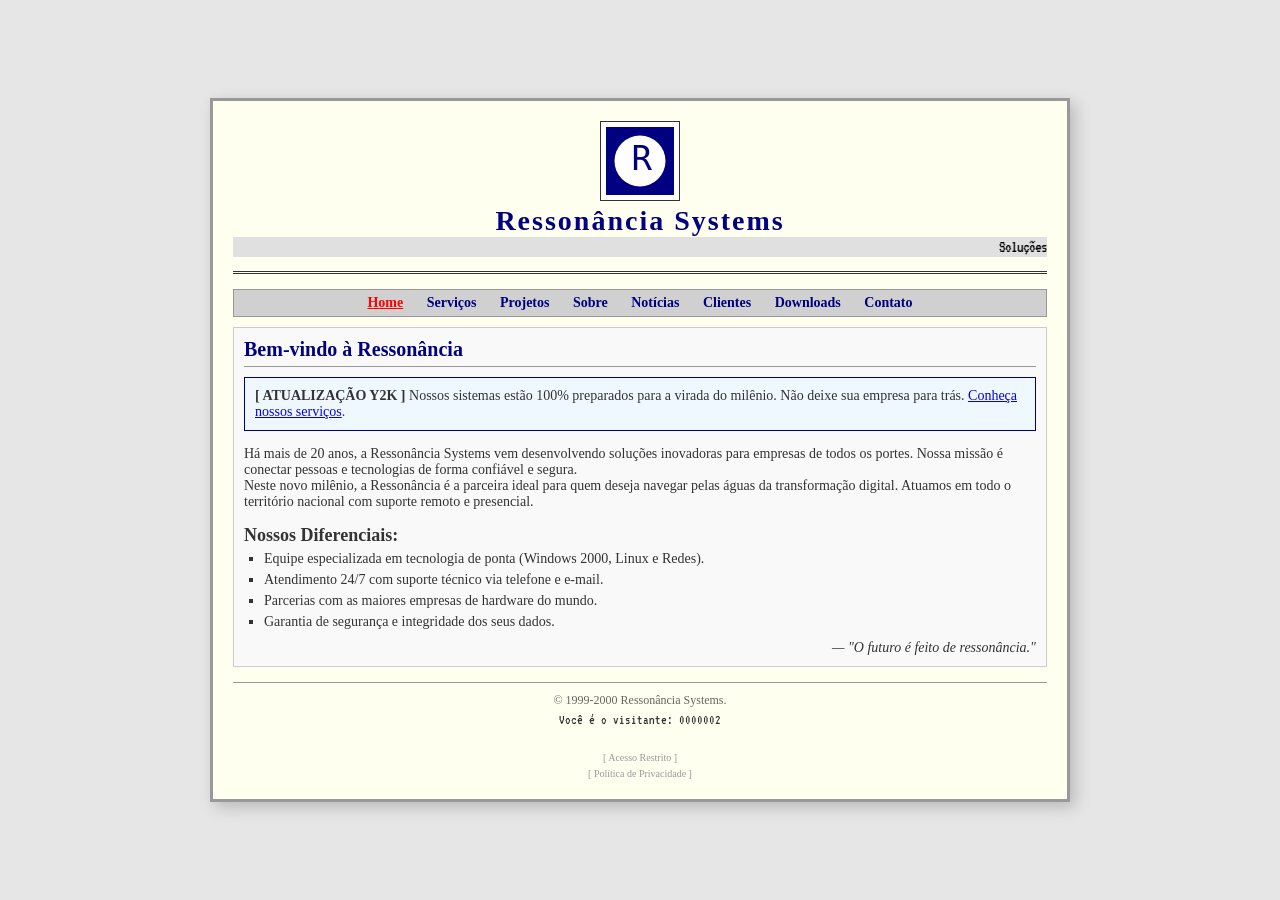
<file: site.html>
<!DOCTYPE html>
<html lang="pt-br">
<head>
    <meta charset="UTF-8">
    <meta name="viewport" content="width=device-width, initial-scale=1.0">
    <title>Ressonância Systems - Soluções em Tecnologia</title>
    <link href="https://fonts.googleapis.com/css2?family=Press+Start+2P&family=VT323&display=swap" rel="stylesheet">
    <style>
        /* ================================================================
           ESTILOS DO SITE CORPORATIVO
        ================================================================ */
        * { margin:0; padding:0; box-sizing:border-box; }
        body { 
            background:#e6e6e6; 
            font-family:'Times New Roman', Times, serif; 
            color:#333; 
            min-height:100vh; 
            display:flex; 
            justify-content:center; 
            align-items:center; 
            padding:20px;
        }
        .corporate-site {
            width:860px;
            background:#fffff0;
            border:3px solid #999;
            padding:20px;
            box-shadow:5px 5px 15px rgba(0,0,0,0.2);
            font-size:14px;
            transition: opacity 0.8s ease;
        }
        .corporate-site.hidden { opacity:0; pointer-events:none; }
        .header { text-align:center; border-bottom:3px double #333; padding-bottom:10px; margin-bottom:15px; }
        .header h1 { font-family:'Times New Roman', serif; font-size:28px; letter-spacing:2px; color:#000080; }
        .header marquee { font-family:'VT323', monospace; font-size:16px; color:#000; background:#e0e0e0; padding:2px 0; }
        .header img.logo { width:80px; height:80px; image-rendering:pixelated; border:1px solid #333; background:#fff; padding:5px; display:inline-block; }

        .nav { text-align:center; margin:10px 0; background:#d0d0d0; padding:5px 0; border:1px solid #999; }
        .nav a { margin:0 10px; color:#000080; text-decoration:none; font-weight:bold; cursor:pointer; }
        .nav a:hover { text-decoration:underline; color:#ff0000; }
        .nav a.active { color:#ff0000; text-decoration:underline; }

        .page { display:none; padding:10px; border:1px solid #ccc; background:#f9f9f9; min-height:250px; }
        .page.active { display:block; }
        .page h2 { font-family:'Times New Roman', serif; font-size:20px; color:#000080; border-bottom:1px solid #999; padding-bottom:5px; margin-bottom:10px; }
        .page h3 { font-size:16px; color:#333; }
        .page ul { list-style-type:square; margin-left:20px; }
        .page ul li { margin:5px 0; }

        /* Formulário de Contato */
        #contactForm label { display:inline-block; width:70px; font-weight:bold; }
        #contactForm input, #contactForm textarea { width:300px; padding:2px; border:1px inset #ccc; font-family:'VT323'; font-size:14px; background:#fff; margin-bottom:5px; }
        #contactForm button { background:#000080; color:#fff; border:1px outset #333; padding:2px 12px; font-family:'Times New Roman', serif; font-weight:bold; cursor:pointer; }

        .footer { margin-top:15px; padding-top:10px; border-top:1px solid #999; text-align:center; font-size:12px; color:#666; display:flex; flex-direction:column; gap:5px; }
        .counter { font-family:'VT323', monospace; font-size:14px; color:#333; }
        #visitorCounter { animation: blinkCounter 1s infinite; }
        @keyframes blinkCounter { 0%, 100% { opacity:1; } 50% { opacity:0.3; } }

        .restricted-link { cursor:pointer; color:#999; text-decoration:none; font-size:10px; }
        .restricted-link:hover { color:#000080; text-decoration:underline; }

        #loginForm { display:none; margin:10px auto; padding:10px; border:1px dashed #999; background:#f0f0f0; width:250px; text-align:center; }
        #loginForm.visible { display:block; }
        #loginForm label { display:inline-block; width:60px; font-weight:bold; font-size:12px; }
        #loginForm input[type="text"], #loginForm input[type="password"] { width:150px; padding:2px; border:1px inset #ccc; font-family:'VT323'; font-size:14px; background:#fff; }
        #loginForm button { background:#000080; color:#fff; border:1px outset #333; padding:2px 10px; font-family:'Times New Roman', serif; font-weight:bold; cursor:pointer; }
        #loginForm button:disabled { opacity:0.6; cursor:not-allowed; }
        #loginMsg { margin-top:5px; font-size:13px; color:#ff0000; }

        /* ================================================================
           ESTILOS DO BIOS / ARG (Isolados)
        ================================================================ */
        .bios-container { display:none; position:fixed; top:0; left:0; width:100%; height:100%; z-index:9999; background:#050505; }
        .bios-container.active { display:block; }
        .bios-container * { box-sizing: border-box; user-select:none; }

        /* Cursor customizado estilo Windows 2000 */
        .bios-container .desktop, .bios-container .taskbar, .bios-container .window, .bios-container .icon, .bios-container .item {
            cursor: url('data:image/svg+xml;utf8,<svg xmlns="http://www.w3.org/2000/svg" width="24" height="24"><path d="M0 0 L24 24 L12 16 L9 22 L5 20 L8 14 Z" fill="%23ffffff" stroke="%23000000" stroke-width="1.5"/></svg>') 1 1, auto;
        }

        /* Chuva de dados (Matrix) */
        .bios-container #rainCanvas {
            position:fixed; top:0; left:0; width:100%; height:100%;
            z-index:0; pointer-events:none; opacity:0.4;
        }

        .bios-container .crt { position:fixed; top:0; left:0; width:100%; height:100%; background: repeating-linear-gradient(0deg, rgba(0,0,0,0.2) 0px, rgba(0,0,0,0.2) 1px, transparent 1px, transparent 3px); pointer-events:none; z-index:9999; mix-blend-mode:overlay; transition: opacity 2s ease; }
        .bios-container .crt-faded { opacity:0.1; }
        .bios-container .burn-in { position:fixed; top:0; left:0; width:100%; height:100%; pointer-events:none; z-index:9998; background: radial-gradient(ellipse at 50% 80%, rgba(255,255,255,0.02) 0%, transparent 80%); opacity:0; transition: opacity 2s ease; }
        .bios-container .burn-in.active { opacity:0.5; }
        .bios-container .glitch-overlay { position:fixed; top:0; left:0; width:100%; height:100%; pointer-events:none; z-index:9997; background: transparent; display:none; }
        .bios-container .glitch-overlay.active { display:block; animation: glitchFlash 0.1s infinite; }
        @keyframes glitchFlash { 0%{opacity:0;} 50%{opacity:0.3;} 100%{opacity:0;} }

        .bios-container #bootScreen { position:fixed; top:0; left:0; width:100%; height:100%; z-index:99999; background:#050505; display:flex; flex-direction:column; justify-content:center; align-items:center; font-size:1.4em; padding:40px; text-align:left; transition:opacity 1.5s ease; border:1px solid #00ff41; box-shadow:inset 0 0 300px rgba(0,255,65,0.05); }
        .bios-container #bootScreen.hidden { opacity:0; pointer-events:none; }
        .bios-container .boot-text { max-width:800px; border-left:4px solid #00ff41; padding-left:20px; line-height:1.8; color:#00ff41; text-shadow:0 0 10px #00ff41; }
        .bios-container .boot-blinking { animation:blink 0.9s infinite; }
        @keyframes blink { 0%{opacity:0.2;} 50%{opacity:1;} 100%{opacity:0.2;} }

        .bios-container .desktop { position:relative; z-index:10; width:100%; height:100%; background:#0d0d0d; padding:12px; display:none; flex-wrap:wrap; align-content:flex-start; gap:10px; }
        .bios-container .desktop.active { display:flex; }
        .bios-container .icon { display:flex; flex-direction:column; align-items:center; width:72px; cursor:pointer; color:#00ff41; font-size:0.6em; transition:all 0.15s; padding:4px; border-radius:4px; }
        .bios-container .icon:hover { background:rgba(0,255,65,0.05); box-shadow:0 0 10px rgba(0,255,65,0.1); }
        .bios-container .icon:active { transform:scale(0.92); }
        .bios-container .icon img { width:40px; height:40px; image-rendering:pixelated; background:#050505; border:1px solid #00ff41; padding:3px; filter:contrast(0.8); }
        .bios-container .icon span { background:rgba(0,0,0,0.7); padding:2px 6px; border:1px solid #00ff41; }

        .bios-container .taskbar { position:fixed; bottom:0; left:0; width:100%; height:38px; z-index:999; background:#0a0a0a; border-top:1px solid #00ff41; display:none; align-items:center; padding:0 12px; }
        .bios-container .taskbar.active { display:flex; }
        .bios-container .clock { margin-left:auto; background:#000; color:#00ffff; padding:2px 10px; border:1px solid #00ff41; font-size:1em; min-width:80px; text-align:center; transition: color 0.5s; }
        .bios-container .items { display:flex; gap:6px; flex:1; overflow:hidden; }
        .bios-container .item { background:#000; color:#00ff41; padding:2px 10px; border:1px solid transparent; font-size:0.75em; cursor:pointer; transition: all 0.2s; border-bottom:2px solid transparent; }
        .bios-container .item.active { border-bottom-color:#00ff41; background:#1a1a1a; }
        .bios-container .item:hover { background:#1a1a1a; }

        .bios-container .window { position:absolute; z-index:100; background:#0a0a0a; border:1px solid #00ffff; border-radius:4px; box-shadow:0 0 30px rgba(0,255,255,0.03); min-width:300px; min-height:200px; display:none; flex-direction:column; }
        .bios-container .window.active { display:flex; }
        .bios-container .titlebar { background: linear-gradient(90deg, #000080, #0000a0); color:#ffffff; padding:4px 8px; border-bottom:1px solid #00ffff; display:flex; justify-content:space-between; align-items:center; font-family:'Press Start 2P'; font-size:0.5em; cursor:grab; border-radius:4px 4px 0 0; }
        .bios-container .titlebar .sysicon { display:inline-block; width:12px; text-align:center; transition: all 0.3s; }
        .bios-container .titlebar .sysicon.synced { animation: pulsePi 2s infinite; }
        @keyframes pulsePi { 0%,100%{opacity:1;} 50%{opacity:0.3;} }
        .bios-container .titlebar .controls { display:flex; gap:6px; }
        .bios-container .titlebar .controls span { cursor:pointer; color:#ff00ff; transition:color 0.2s; }
        .bios-container .titlebar .controls span:hover { color:#ffffff; }
        .bios-container .body { padding:12px; flex:1; overflow:auto; background:#000; color:#00ff41; border:1px inset #151515; font-family:'VT323'; font-size:1.1em; line-height:1.5; }

        .bios-container .terminal { height:100%; display:flex; flex-direction:column; }
        .bios-container .term-out { flex:1; overflow-y:auto; white-space:pre-wrap; margin-bottom:6px; line-height:1.6; font-size:1.2em; }
        .bios-container .term-line { display:flex; align-items:center; padding:2px 0; }
        .bios-container .term-prompt { color:#ff00ff; margin-right:6px; }
        .bios-container .term-input { background:transparent; border:none; color:#00ff41; font-family:'VT323'; font-size:1.2em; width:100%; outline:none; caret-color:#00ff41; }
        .bios-container .term-prompt::after { content:'_'; animation: blink 1s infinite; }

        .bios-container .radio-container { text-align:center; }
        .bios-container .radio-container canvas { width:100%; height:100px; border:1px solid #00ffff; background:#000; display:block; }
        .bios-container .radio-container input[type="range"] { width:100%; margin-top:10px; accent-color:#00ff41; background:#000; }

        .bios-container .calendar-grid { display:grid; grid-template-columns:repeat(7,1fr); gap:3px; text-align:center; color:#00ffff; font-size:1em; }
        .bios-container .calendar-grid span { padding:4px 0; }
        .bios-container .calendar-day { cursor:pointer; transition:color 0.2s; }
        .bios-container .calendar-day:hover { color:#ffffff; }

        .bios-container .bsod { display:none; position:fixed; top:0; left:0; width:100%; height:100%; z-index:999999; background:#0000aa; color:#fff; font-family:'VT323'; font-size:1.5em; flex-direction:column; justify-content:center; align-items:center; text-align:center; padding:40px; animation: bsodFlicker 2s infinite; }
        @keyframes bsodFlicker { 0%,100%{opacity:1;} 2%{opacity:0.8;} 4%{opacity:1;} }
        .bios-container .bsod.active { display:flex; }
        .bios-container .bsod .title { font-family:'Press Start 2P'; font-size:2em; color:#fff; margin-bottom:20px; }
        .bios-container .bsod .code { color:#ffff00; margin:20px 0; }

        /* Overlay da página secreta */
        #secretOverlay {
            display:none;
            position:fixed;
            top:0; left:0;
            width:100%; height:100%;
            background:rgba(0,0,0,0.9);
            z-index:99999;
            justify-content:center;
            align-items:center;
            font-family:'Times New Roman', Times, serif;
        }
        #secretOverlay.active { display:flex; }
        #secretBox {
            background:#0f000f;
            border:2px solid #ff00ff;
            padding:30px;
            max-width:600px;
            color:#ffccff;
            box-shadow:0 0 50px #ff00ff;
            position:relative;
        }
        #secretBox h2 { color:#ff00ff; margin-bottom:15px; }
        #secretBox p { line-height:1.6; }
        #secretBox .close-btn {
            position:absolute;
            top:10px; right:15px;
            color:#ff00ff;
            cursor:pointer;
            font-weight:bold;
            font-size:1.2em;
        }
        #secretBox .close-btn:hover { color:#ffcccc; }

        /* Diálogo de Desligamento */
        #shutdownDialog {
            display:none;
            position:fixed;
            top:0; left:0;
            width:100%; height:100%;
            background:rgba(0,0,0,0.7);
            z-index:999999;
            justify-content:center;
            align-items:center;
            font-family:'VT323', monospace;
        }
        #shutdownDialog.active { display:flex; }
        #shutdownBox {
            background:#c0c0c0;
            border:2px outset #fff;
            border-right-color:#808080; border-bottom-color:#808080;
            padding:20px;
            max-width:350px;
            color:#000;
            font-size:1.2em;
            text-align:center;
            box-shadow:0 0 30px rgba(0,0,0,0.8);
        }
        #shutdownBox .titlebar {
            background:#000080; color:#fff;
            padding:4px 8px; margin:-20px -20px 15px -20px;
            font-family:'Press Start 2P'; font-size:0.5em;
            text-align:left;
        }
        #shutdownBox .buttons { margin-top:15px; display:flex; gap:10px; justify-content:center; }
        #shutdownBox .buttons button {
            background:#c0c0c0; border:1px outset #fff; border-right-color:#808080; border-bottom-color:#808080;
            padding:5px 20px; font-family:'VT323'; font-size:1em; cursor:pointer;
        }
        #shutdownBox .buttons button:active { border:1px inset #fff; }
    </style>
</head>
<body>
    <!-- SITE CORPORATIVO -->
    <div class="corporate-site" id="corporateSite">
        <div class="header">
            <img class="logo" src="data:image/svg+xml,%3Csvg xmlns='http://www.w3.org/2000/svg' viewBox='0 0 80 80'%3E%3Crect width='80' height='80' fill='%23000080'/%3E%3Ccircle cx='40' cy='40' r='30' fill='%23ffffff'/%3E%3Ctext x='30' y='50' fill='%23000080' font-family='monospace' font-size='40'%3ER%3C/text%3E%3C/svg%3E" alt="Ressonância Systems">
            <h1>Ressonância Systems</h1>
            <marquee direction="left" scrollamount="4">Soluções em tecnologia desde 1999 • Compromisso com o futuro • Y2K Ready •</marquee>
        </div>
        
        <div class="nav" id="mainNav">
            <a data-page="home" class="active">Home</a>
            <a data-page="servicos">Serviços</a>
            <a data-page="projetos">Projetos</a>
            <a data-page="sobre">Sobre</a>
            <a data-page="noticias">Notícias</a>
            <a data-page="clientes">Clientes</a>
            <a data-page="downloads">Downloads</a>
            <a data-page="contato">Contato</a>
        </div>
        
        <!-- PÁGINAS -->
        <div id="page-home" class="page active">
            <h2>Bem-vindo à Ressonância</h2>
            <div style="border:1px solid #000080; padding:10px; margin-bottom:15px; background:#f0f8ff;">
                <strong>[ ATUALIZAÇÃO Y2K ]</strong> Nossos sistemas estão 100% preparados para a virada do milênio. Não deixe sua empresa para trás. 
                <a href="#" onclick="navigate('servicos')">Conheça nossos serviços</a>.
            </div>
            <p>Há mais de 20 anos, a Ressonância Systems vem desenvolvendo soluções inovadoras para empresas de todos os portes. Nossa missão é conectar pessoas e tecnologias de forma confiável e segura.</p>
            <p>Neste novo milênio, a Ressonância é a parceira ideal para quem deseja navegar pelas águas da transformação digital. Atuamos em todo o território nacional com suporte remoto e presencial.</p>
            
            <h3 style="margin-top:15px; font-size:18px;">Nossos Diferenciais:</h3>
            <ul>
                <li>Equipe especializada em tecnologia de ponta (Windows 2000, Linux e Redes).</li>
                <li>Atendimento 24/7 com suporte técnico via telefone e e-mail.</li>
                <li>Parcerias com as maiores empresas de hardware do mundo.</li>
                <li>Garantia de segurança e integridade dos seus dados.</li>
            </ul>
            <p style="margin-top:10px; font-style:italic; text-align:right;">— "O futuro é feito de ressonância."</p>
        </div>
        
        <div id="page-servicos" class="page">
            <h2>Nossos Serviços Especializados</h2>
            <p>Oferecemos um portfólio completo para preparar sua empresa para o novo milênio. Conheça nossos serviços em detalhes:</p>
            
            <div style="border:1px solid #ccc; padding:10px; margin:10px 0; background:#fff;">
                <h3 style="color:#000080;">[ INFRAESTRUTURA ]</h3>
                <p>Planejamento, implementação e manutenção de redes corporativas. Trabalhamos com cabos categoria 5e, switches gerenciáveis e roteadores Cisco, garantindo que sua empresa esteja sempre conectada.</p>
            </div>
            
            <div style="border:1px solid #ccc; padding:10px; margin:10px 0; background:#fff;">
                <h3 style="color:#000080;">[ DESENVOLVIMENTO ]</h3>
                <p>Criação de sistemas web, aplicativos desktop e soluções customizadas em linguagens como Delphi, Visual Basic 6 e ASP. Perfeitos para automação comercial e gestão empresarial.</p>
            </div>
            
            <div style="border:1px solid #ccc; padding:10px; margin:10px 0; background:#fff;">
                <h3 style="color:#000080;">[ SEGURANÇA ]</h3>
                <p>Auditorias completas de sistemas, testes de penetração (pen-test) e implementação de políticas de segurança. Nossa equipe garante que seus dados estejam protegidos contra invasões e malwares.</p>
            </div>
            
            <div style="border:1px solid #ccc; padding:10px; margin:10px 0; background:#fff;">
                <h3 style="color:#000080;">[ NUVEM ]</h3>
                <p>Migração e gerenciamento de ambientes cloud, garantindo escalabilidade e disponibilidade total dos seus sistemas. Trabalhamos com as principais plataformas do mercado.</p>
            </div>
        </div>
        
        <div id="page-projetos" class="page">
            <h2>Projetos em Destaque</h2>
            <p>Confira alguns dos projetos mais marcantes realizados pela Ressonância Systems.</p>
            
            <div style="border:1px solid #ccc; padding:10px; margin:10px 0; background:#fff;">
                <h3 style="color:#000080;">Projeto "Portal"</h3>
                <p>Desenvolvimento de um sistema de comunicação de baixa latência para uma rede de pesquisa. O projeto foi concluído em 1999 e até hoje é referência em tecnologia de ponta.</p>
                <p><em>Nota: O nome "Portal" foi escolhido pelo cliente, não pela Ressonância.</em></p>
            </div>
            
            <div style="border:1px solid #ccc; padding:10px; margin:10px 0; background:#fff;">
                <h3 style="color:#000080;">Projeto "Espectro"</h3>
                <p>Implementação de um sistema de análise de espectro de radiofrequência para uma instituição de pesquisa. O projeto detectou sinais inexplicáveis na faixa de 1999 Hz.</p>
            </div>
            
            <div style="border:1px solid #ccc; padding:10px; margin:10px 0; background:#fff;">
                <h3 style="color:#000080;">Projeto "Milênio"</h3>
                <p>Consultoria para adequação Y2K de mais de 50 empresas. Todas as auditorias apontaram para uma anomalia nos sistemas de data, que foi corrigida com sucesso.</p>
            </div>
        </div>
        
        <div id="page-sobre" class="page">
            <h2>Sobre a Ressonância</h2>
            <p><strong>Fundada em 1999</strong>, a Ressonância Systems nasceu com a missão de antecipar as necessidades tecnológicas de um mundo em constante transformação.</p>
            
            <h3 style="margin-top:10px; font-size:18px;">Linha do Tempo:</h3>
            <ul style="list-style:none; padding-left:0;">
                <li><strong>1999:</strong> Fundação da empresa com foco em redes de computadores.</li>
                <li><strong>1999:</strong> Primeiro contrato com uma instituição de pesquisa para análise de sinais de rádio.</li>
                <li><strong>2000:</strong> Expansão para desenvolvimento de sistemas e consultoria em segurança.</li>
                <li><strong>2000:</strong> Parceria com a Microsoft para implementação do Windows 2000 em empresas.</li>
                <li><strong>2000:</strong> Descoberta de uma anomalia em sistemas de data durante testes Y2K – origem desconhecida.</li>
                <li><strong>Atualmente:</strong> Referência em soluções tecnológicas para o novo milênio.</li>
            </ul>
            
            <p style="margin-top:10px;">Nossa equipe é composta por engenheiros, desenvolvedores e especialistas em segurança que trabalham em sintonia para entregar resultados excepcionais.</p>
            <p><strong>Nossa visão:</strong> Ser a ponte entre o presente e o futuro, conectando pessoas e negócios através da tecnologia.</p>
        </div>
        
        <div id="page-noticias" class="page">
            <h2>Notícias e Novidades</h2>
            <p>Acompanhe as últimas atualizações do mundo da tecnologia e da Ressonância Systems.</p>
            
            <div style="border:1px solid #999; padding:10px; margin:10px 0; background:#fff;">
                <h3 style="color:#000080;">► Microsoft lança o Windows 2000!</h3>
                <p><em>17/02/2000</em> — A Microsoft anunciou oficialmente o lançamento do Windows 2000, o sistema operacional mais seguro e estável da empresa. A Ressonância Systems está pronta para auxiliar sua empresa na migração.</p>
            </div>
            
            <div style="border:1px solid #999; padding:10px; margin:10px 0; background:#fff;">
                <h3 style="color:#000080;">► Ressonância Systems comemora 1 ano</h3>
                <p><em>31/12/1999</em> — Nossa empresa completa 1 ano de existência e celebramos com o lançamento do nosso novo portal de clientes. Estamos prontos para o ano 2000!</p>
            </div>
            
            <div style="border:1px solid #999; padding:10px; margin:10px 0; background:#fff;">
                <h3 style="color:#000080;">► O Bug do Milênio (Y2K) – Estamos preparados!</h3>
                <p><em>01/12/1999</em> — Com a virada do ano se aproximando, muitas empresas temem os efeitos do Bug do Milênio. A Ressonância Systems já realizou auditorias em mais de 50 empresas e garante: seus sistemas estão prontos.</p>
            </div>
            
            <div style="border:1px solid #999; padding:10px; margin:10px 0; background:#fff;">
                <h3 style="color:#000080;">► Sinais de rádio misteriosos detectados</h3>
                <p><em>20/11/1999</em> — Durante um projeto de monitoramento de espectro, nossa equipe detectou sinais de rádio na frequência de 1999 Hz, sem origem identificada. As investigações continuam.</p>
            </div>
        </div>
        
        <div id="page-clientes" class="page">
            <h2>Nossos Clientes</h2>
            <p>Empresas que confiaram na Ressonância Systems para modernizar suas operações:</p>
            
            <div style="display:grid; grid-template-columns: repeat(auto-fill, minmax(150px, 1fr)); gap:15px; margin-top:15px;">
                <div style="border:1px solid #999; padding:10px; text-align:center; background:#fff;"><strong>TechCorp Systems</strong><br><span style="font-size:0.8em;">Infraestrutura</span></div>
                <div style="border:1px solid #999; padding:10px; text-align:center; background:#fff;"><strong>MegaStore Retail</strong><br><span style="font-size:0.8em;">Sistema ERP</span></div>
                <div style="border:1px solid #999; padding:10px; text-align:center; background:#fff;"><strong>GlobalNet Solutions</strong><br><span style="font-size:0.8em;">Rede Corporativa</span></div>
                <div style="border:1px solid #999; padding:10px; text-align:center; background:#fff;"><strong>FutureTech Security</strong><br><span style="font-size:0.8em;">Segurança</span></div>
                <div style="border:1px solid #999; padding:10px; text-align:center; background:#fff;"><strong>OmniData Cloud</strong><br><span style="font-size:0.8em;">Cloud</span></div>
                <div style="border:1px solid #999; padding:10px; text-align:center; background:#fff;"><strong>Sigma Corp</strong><br><span style="font-size:0.8em;">Suporte 24h</span></div>
                <div style="border:1px solid #999; padding:10px; text-align:center; background:#fff;"><strong>Instituto de Pesquisa Aurora</strong><br><span style="font-size:0.8em;">Análise de Sinais</span></div>
            </div>
        </div>
        
        <div id="page-downloads" class="page">
            <h2>Downloads</h2>
            <p>Área de downloads para clientes e parceiros.</p>
            <div style="border:1px solid #ccc; padding:10px; margin:10px 0; background:#fff;">
                <p><strong>Manual do Projeto Portal</strong> (PDF, 2.4 MB)</p>
                <p><a href="#" onclick="alert('Arquivo corrompido. Entre em contato com o suporte.')">Baixar</a></p>
            </div>
            <div style="border:1px solid #ccc; padding:10px; margin:10px 0; background:#fff;">
                <p><strong>Relatório Y2K – Análise de Anomalias</strong> (DOC, 800 KB)</p>
                <p><a href="#" onclick="alert('Arquivo não disponível.')">Baixar</a></p>
            </div>
            <div style="border:1px solid #ccc; padding:10px; margin:10px 0; background:#fff;">
                <p><strong>Guia de Migração para Windows 2000</strong> (PDF, 1.2 MB)</p>
                <p><a href="#" onclick="alert('Download iniciado (simulado).')">Baixar</a></p>
            </div>
        </div>
        
        <div id="page-contato" class="page">
            <h2>Entre em Contato</h2>
            <p>Estamos sempre prontos para atender você. Entre em contato conosco pelos canais abaixo:</p>
            
            <div style="border:1px solid #ccc; padding:10px; background:#fff; margin:10px 0;">
                <p><strong>Telefone:</strong> (11) 2000-1999</p>
                <p><strong>E-mail:</strong> contato@ressonancia.com.br</p>
                <p><strong>Endereço:</strong> Av. do Milênio, 2000 - Centro, São Paulo - SP</p>
                <p><strong>Horário:</strong> Segunda a Sexta, das 8h às 18h</p>
            </div>
            
            <p><strong>Ou envie uma mensagem:</strong></p>
            <form id="contactForm" onsubmit="return handleContact(event)">
                <label>Nome:</label>
                <input type="text" name="nome" required><br>
                <label>E-mail:</label>
                <input type="email" name="email" required><br>
                <label>Mensagem:</label>
                <textarea name="mensagem" rows="4" required></textarea><br>
                <button type="submit">Enviar</button>
            </form>
            <div id="contactMsg" style="margin-top:10px; font-weight:bold;"></div>
        </div>
        
        <!-- Área de Login (Escondida no rodapé) -->
        <div id="loginForm">
            <p style="font-size:0.8em; text-align:center; margin-bottom:5px;">Acesso Restrito</p>
            <form onsubmit="return handleLogin(event)">
                <label>Usuário:</label>
                <input type="text" id="username" placeholder="usuário"><br>
                <label>Senha:</label>
                <input type="password" id="password" placeholder="senha"><br>
                <button type="submit" id="loginBtn">Entrar</button>
                <div id="loginMsg"></div>
            </form>
        </div>

        <div class="footer">
            <span>&copy; 1999-2000 Ressonância Systems.</span>
            <span class="counter">Você é o visitante: <span id="visitorCounter">0000001</span></span>
            <br>
            <span class="restricted-link" onclick="toggleLogin()">[ Acesso Restrito ]</span>
            <span style="cursor:pointer; color:#999; font-size:10px;" onclick="showSecret()">[ Política de Privacidade ]</span>
        </div>
    </div>

    <!-- OVERLAY DA PÁGINA SECRETA -->
    <div id="secretOverlay">
        <div id="secretBox">
            <span class="close-btn" onclick="hideSecret()">✖</span>
            <h2>[ ACESSO RESTRITO ]</h2>
            <p><strong>Você encontrou o que não deveria.</strong></p>
            <p>Em 1999, um grupo de pesquisadores descobriu uma anomalia temporal durante testes de sistemas de data. Eles perceberam que o ano 2000 não era apenas uma virada de calendário, mas um <strong>portal</strong> para outra dimensão.</p>
            <p>A Ressonância Systems foi criada como fachada para estudar esse fenômeno. Os projetos "Portal", "Espectro" e "Milênio" foram tentativas de abrir e controlar o portal.</p>
            <p>O sinal de rádio em <strong>1999 Hz</strong> é a chave. O dia <strong>31 de dezembro de 1999</strong> é o ponto de ativação.</p>
            <p style="color:#ff0000; font-weight:bold;">Se você está lendo isso, o sistema sabe que você sabe. Não conte a ninguém.</p>
            <p style="font-size:0.8em; color:#888;">— O administrador.</p>
            <hr style="border-color:#ff00ff;">
            <p style="font-size:0.7em; color:#666;">Esta página não existe. Você não a viu.</p>
        </div>
    </div>

    <!-- DIÁLOGO DE DESLIGAMENTO -->
    <div id="shutdownDialog">
        <div id="shutdownBox">
            <div class="titlebar">Desligar o sistema</div>
            <p>Você tem certeza de que deseja desligar o computador?</p>
            <div class="buttons">
                <button onclick="confirmShutdown()">Sim</button>
                <button onclick="cancelShutdown()">Não</button>
            </div>
        </div>
    </div>

    <!-- BIOS / ARG -->
    <div class="bios-container" id="biosContainer">
        <canvas id="rainCanvas"></canvas>
        <div class="crt" id="crtEffect"></div>
        <div class="burn-in" id="burnIn"></div>
        <div id="bootScreen">
            <div class="boot-text" id="bootContent">
                <span style="color:#ff00ff;">[LUGAR_BIOS v4.0]</span><br>
                O sistema está carregado.<span class="boot-blinking">_</span><br>
                <span style="color:#ffff00;">Pressione [ENTER] ou clique para acessar os arquivos.</span>
            </div>
        </div>
        <div class="desktop" id="desktop">
            <div class="icon" onclick="openWindow('terminal')"><img src="data:image/svg+xml,%3Csvg xmlns='http://www.w3.org/2000/svg' viewBox='0 0 40 40'%3E%3Crect width='40' height='40' fill='%23000'/%3E%3Ctext x='10' y='28' fill='%2300ff41' font-family='monospace' font-size='20'%3E_%3C/text%3E%3C/svg%3E"><span>TERMINAL</span></div>
            <div class="icon" onclick="openWindow('ie')"><img src="data:image/svg+xml,%3Csvg xmlns='http://www.w3.org/2000/svg' viewBox='0 0 40 40'%3E%3Crect width='40' height='40' fill='%23000'/%3E%3Ccircle cx='20' cy='20' r='10' fill='%2300ff41'/%3E%3C/svg%3E"><span>IE</span></div>
            <div class="icon" onclick="openWindow('notepad')"><img src="data:image/svg+xml,%3Csvg xmlns='http://www.w3.org/2000/svg' viewBox='0 0 40 40'%3E%3Crect width='40' height='40' fill='%23000'/%3E%3Ctext x='12' y='26' fill='%2300ff41' font-family='monospace' font-size='8'%3ENOTA%3C/text%3E%3C/svg%3E"><span>NOTAS</span></div>
            <div class="icon" onclick="openWindow('radio')"><img src="data:image/svg+xml,%3Csvg xmlns='http://www.w3.org/2000/svg' viewBox='0 0 40 40'%3E%3Crect width='40' height='40' fill='%23000'/%3E%3Ctext x='12' y='28' fill='%2300ff41' font-family='monospace' font-size='18'%3E♪%3C/text%3E%3C/svg%3E"><span>RÁDIO</span></div>
            <div class="icon" onclick="openWindow('calendar')"><img src="data:image/svg+xml,%3Csvg xmlns='http://www.w3.org/2000/svg' viewBox='0 0 40 40'%3E%3Crect width='40' height='40' fill='%23000'/%3E%3Ctext x='10' y='28' fill='%2300ff41' font-family='monospace' font-size='14'%3E1999%3C/text%3E%3C/svg%3E"><span>CAL</span></div>
            <div class="icon" onclick="openWindow('about')"><img src="data:image/svg+xml,%3Csvg xmlns='http://www.w3.org/2000/svg' viewBox='0 0 40 40'%3E%3Crect width='40' height='40' fill='%23000'/%3E%3Ctext x='16' y='28' fill='%2300ff41' font-family='monospace' font-size='16'%3E%3F%3C/text%3E%3C/svg%3E"><span>SOBRE</span></div>
            <div class="icon" onclick="openWindow('sysinfo')"><img src="data:image/svg+xml,%3Csvg xmlns='http://www.w3.org/2000/svg' viewBox='0 0 40 40'%3E%3Crect width='40' height='40' fill='%23000'/%3E%3Ctext x='10' y='28' fill='%2300ff41' font-family='monospace' font-size='16'%3E%3F%3C/text%3E%3C/svg%3E"><span>SISTEMA</span></div>
            <div class="icon" onclick="openWindow('archive')"><img src="data:image/svg+xml,%3Csvg xmlns='http://www.w3.org/2000/svg' viewBox='0 0 40 40'%3E%3Crect width='40' height='40' fill='%23000'/%3E%3Cpath d='M10 10 L30 10 L30 30 L10 30 Z' fill='%2300ff41'/%3E%3C/svg%3E"><span>ARQUIVO</span></div>
            <div class="icon" onclick="openWindow('email')"><img src="data:image/svg+xml,%3Csvg xmlns='http://www.w3.org/2000/svg' viewBox='0 0 40 40'%3E%3Crect width='40' height='40' fill='%23000'/%3E%3Crect x='8' y='12' width='24' height='16' fill='%2300ff41'/%3E%3C/svg%3E"><span>EMAIL</span></div>
            <div class="icon" onclick="openWindow('map')"><img src="data:image/svg+xml,%3Csvg xmlns='http://www.w3.org/2000/svg' viewBox='0 0 40 40'%3E%3Crect width='40' height='40' fill='%23000'/%3E%3Ccircle cx='20' cy='20' r='15' fill='%2300ff41'/%3E%3Ctext x='11' y='26' fill='%23000' font-family='monospace' font-size='16'%3EX%3C/text%3E%3C/svg%3E"><span>MAPA</span></div>
        </div>
        <div class="taskbar" id="taskbar">
            <div style="display:flex; align-items:center; gap:10px; margin-right:10px;">
                <span style="color:#00ff41; font-size:0.75em; cursor:pointer;" onclick="showShutdownDialog()">[ Desligar ]</span>
            </div>
            <div class="items" id="tbItems"></div>
            <div class="clock" id="clock">--:--:--</div>
        </div>
    </div>

    <script>
        // ====================================================================
        // SITE CORPORATIVO
        // ====================================================================
        document.addEventListener('DOMContentLoaded', function() {
            document.getElementById('mainNav').addEventListener('click', function(e) {
                const link = e.target.closest('a');
                if (!link || !link.dataset.page) return;
                e.preventDefault();
                const page = link.dataset.page;
                document.querySelectorAll('.page').forEach(el => el.classList.remove('active'));
                document.querySelectorAll('.nav a').forEach(el => el.classList.remove('active'));
                document.getElementById('page-' + page).classList.add('active');
                link.classList.add('active');
            });
            loadWorld();
            
            let counter = localStorage.getItem('visitor_count') || 0;
            counter = parseInt(counter) + 1;
            localStorage.setItem('visitor_count', counter);
            document.getElementById('visitorCounter').innerText = String(counter).padStart(7, '0');
        });

        function navigate(page) {
            document.querySelectorAll('.page').forEach(el => el.classList.remove('active'));
            document.querySelectorAll('.nav a').forEach(el => el.classList.remove('active'));
            document.getElementById('page-' + page).classList.add('active');
            document.querySelectorAll('.nav a').forEach(el => {
                if (el.dataset.page === page) el.classList.add('active');
            });
        }

        function toggleLogin() {
            const form = document.getElementById('loginForm');
            form.classList.toggle('visible');
            if (form.classList.contains('visible')) document.getElementById('username').focus();
            else document.getElementById('loginMsg').innerText = '';
        }

        function handleLogin(e) {
            e.preventDefault();
            const user = document.getElementById('username').value.trim();
            const pass = document.getElementById('password').value.trim();
            const msg = document.getElementById('loginMsg');
            const btn = document.getElementById('loginBtn');

            if (user === 'admin' && pass === '2000') {
                btn.disabled = true;
                msg.style.color = '#008000';
                msg.innerText = 'Acesso autorizado. Redirecionando...';
                document.getElementById('username').value = '';
                document.getElementById('password').value = '';
                setTimeout(() => {
                    document.getElementById('corporateSite').classList.add('hidden');
                    document.getElementById('biosContainer').classList.add('active');
                    startARG();
                    btn.disabled = false;
                }, 800);
            } else {
                msg.style.color = '#ff0000';
                msg.innerText = 'Credenciais inválidas.';
            }
            return false;
        }

        function handleContact(e) {
            e.preventDefault();
            const msg = document.getElementById('contactMsg');
            msg.style.color = '#008000';
            msg.innerText = 'Mensagem enviada com sucesso! Entraremos em contato em breve.';
            document.getElementById('contactForm').reset();
            console.log('[CONTATO] Mensagem enviada pelo site corporativo.');
            setTimeout(() => {
                msg.innerText = '';
            }, 5000);
            return false;
        }

        // ====================================================================
        // OVERLAY SECRETO
        // ====================================================================
        function showSecret() { document.getElementById('secretOverlay').classList.add('active'); }
        function hideSecret() { document.getElementById('secretOverlay').classList.remove('active'); }

        // ====================================================================
        // DIÁLOGO DE DESLIGAMENTO
        // ====================================================================
        function showShutdownDialog() { document.getElementById('shutdownDialog').classList.add('active'); }
        function cancelShutdown() { document.getElementById('shutdownDialog').classList.remove('active'); }
        function confirmShutdown() {
            document.getElementById('shutdownDialog').classList.remove('active');
            triggerBSOD();
        }

        // ====================================================================
        // ARG - ESTADO E INICIALIZAÇÃO
        // ====================================================================
        let _argStarted = false;
        let _booted = false;

        function bootKeyHandler(e) {
            if (e.key === 'Enter' && !_booted) { _booted = true; doBoot(); }
        }
        function bootClickHandler(e) {
            if (!_booted) { _booted = true; doBoot(); }
        }

        const world = {
            radioSynced: false,
            calendarMarked: false,
            calendarMarked24: false,
            calendarMarked12: false,
            calendarMarked25: false,
            calendarMarked1: false,
            calendarMarked6: false,
            terminalOpened: 0,
            ieReopened: false,
            logReadAfterMark: false,
            noteLinesAdded: [],
            sessionTime: 0,
            radioPlaying: false,
            radioCtx: null,
            radioOsc: null,
            radioGain: null,
            promptChanged: false,
            isFrozen: false,
            burnIn: false,
            glitchActive: false,
            finalTriggered: false,
            startTime: Date.now(),
            invalidCommands: 0,
            portalFound: false,
            adminDiaryUnlocked: false
        };
        let history = [];

        function loadWorld() {
            try {
                const saved = JSON.parse(localStorage.getItem('lugar_final_state'));
                if (saved) {
                    Object.assign(world, saved);
                    history = saved.history || [];
                }
            } catch(e) {}
        }
        function saveWorld() {
            const toSave = { ...world, history };
            localStorage.setItem('lugar_final_state', JSON.stringify(toSave));
        }

        function startARG() {
            if (_argStarted) return;
            _argStarted = true;
            _booted = false;
            document.removeEventListener('keydown', bootKeyHandler);
            document.removeEventListener('click', bootClickHandler);
            document.addEventListener('keydown', bootKeyHandler);
            document.addEventListener('click', bootClickHandler);
            setTimeout(() => {
                if (!_booted) { _booted = true; doBoot(); }
            }, 300);
        }

        function doBoot() {
            document.getElementById('bootScreen').classList.add('hidden');
            document.getElementById('desktop').classList.add('active');
            document.getElementById('taskbar').classList.add('active');
            
            // Inicia a chuva de dados Matrix
            initRain();

            setTimeout(() => {
                document.getElementById('burnIn').classList.add('active');
                world.burnIn = true;
            }, 60000);
            setInterval(() => {
                if (!world.isFrozen && Math.random() > 0.98) {
                    const overlay = document.createElement('div');
                    overlay.className = 'glitch-overlay active';
                    overlay.id = 'glitchOverlay';
                    document.querySelector('.bios-container').appendChild(overlay);
                    setTimeout(() => {
                        overlay.classList.remove('active');
                        setTimeout(() => overlay.remove(), 100);
                    }, 200);
                }
            }, 3000);
            initClock();
            setTimeout(() => openWindow('terminal'), 300);
            playAmbient();
        }

        // ==========================================================================
        // CHUVA DE DADOS (MATRIX)
        // ==========================================================================
        let rainInterval = null;
        function initRain() {
            const canvas = document.getElementById('rainCanvas');
            if (!canvas) return;
            const ctx = canvas.getContext('2d');
            canvas.width = window.innerWidth;
            canvas.height = window.innerHeight;

            const chars = '01アイウエオカキクケコサシスセソタチツテトナニヌネノハヒフヘホマミムメモヤユヨラリルレロワヲン';
            const columns = canvas.width / 20;
            const drops = [];
            for(let x = 0; x < columns; x++) drops[x] = 1;

            function drawRain() {
                ctx.fillStyle = 'rgba(0, 0, 0, 0.05)';
                ctx.fillRect(0, 0, canvas.width, canvas.height);
                for(let i = 0; i < drops.length; i++) {
                    const text = chars[Math.floor(Math.random() * chars.length)];
                    ctx.fillStyle = Math.random() > 0.9 ? '#ff00ff' : '#00ff41';
                    ctx.font = '20px monospace';
                    ctx.fillText(text, i * 20, drops[i] * 20);
                    if(drops[i] * 20 > canvas.height && Math.random() > 0.975) drops[i] = 0;
                    drops[i]++;
                }
                rainInterval = requestAnimationFrame(drawRain);
            }
            drawRain();
        }

        window.addEventListener('resize', () => {
            const canvas = document.getElementById('rainCanvas');
            if (canvas) {
                canvas.width = window.innerWidth;
                canvas.height = window.innerHeight;
            }
        });

        // ==========================================================================
        // SOM AMBIENTE DINÂMICO
        // ==========================================================================
        let ambientAudioCtx = null;
        let ambientOsc = null;
        let ambientGain = null;
        let ambientInterval = null;
        let ambientFilter = null;

        function playAmbient() {
            if (ambientAudioCtx) return;
            try {
                ambientAudioCtx = new (window.AudioContext || window.webkitAudioContext)();
                
                ambientFilter = ambientAudioCtx.createBiquadFilter();
                ambientFilter.type = 'lowpass';
                ambientFilter.frequency.value = 400;

                ambientOsc = ambientAudioCtx.createOscillator();
                ambientGain = ambientAudioCtx.createGain();
                
                ambientOsc.type = 'sawtooth';
                ambientOsc.frequency.value = 55;
                ambientGain.gain.value = 0.015;
                
                ambientOsc.connect(ambientFilter);
                ambientFilter.connect(ambientGain);
                ambientGain.connect(ambientAudioCtx.destination);
                ambientOsc.start();

                ambientInterval = setInterval(() => {
                    if (ambientOsc && !world.isFrozen) {
                        if (world.finalTriggered) {
                            ambientOsc.type = 'square';
                            ambientOsc.frequency.value = 40 + Math.random() * 40;
                            ambientGain.gain.value = 0.08;
                            ambientFilter.frequency.value = 150 + Math.random() * 50;
                        } else if (world.radioSynced) {
                            ambientOsc.type = 'sine';
                            ambientOsc.frequency.value = 42 + Math.random() * 4;
                            ambientGain.gain.value = 0.008;
                            ambientFilter.frequency.value = 800;
                        } else {
                            ambientOsc.type = 'sawtooth';
                            ambientOsc.frequency.value = 50 + Math.random() * 20;
                            ambientGain.gain.value = 0.015;
                            ambientFilter.frequency.value = 400;
                        }
                    }
                }, 3000);
            } catch(e) {}
        }

        function playKeyClick() {
            if (!ambientAudioCtx) return;
            try {
                const osc = ambientAudioCtx.createOscillator();
                const gain = ambientAudioCtx.createGain();
                osc.type = 'square';
                osc.frequency.value = 800;
                gain.gain.value = 0.03;
                gain.gain.exponentialRampToValueAtTime(0.001, ambientAudioCtx.currentTime + 0.05);
                osc.connect(gain);
                gain.connect(ambientAudioCtx.destination);
                osc.start();
                osc.stop(ambientAudioCtx.currentTime + 0.05);
            } catch(e) {}
        }

        function playTune() {
            if (!ambientAudioCtx) return;
            try {
                const notes = [523, 659, 784, 1047];
                notes.forEach((freq, i) => {
                    setTimeout(() => {
                        const osc = ambientAudioCtx.createOscillator();
                        const gain = ambientAudioCtx.createGain();
                        osc.frequency.value = freq;
                        gain.gain.value = 0.1;
                        gain.gain.exponentialRampToValueAtTime(0.001, ambientAudioCtx.currentTime + 0.3);
                        osc.connect(gain);
                        gain.connect(ambientAudioCtx.destination);
                        osc.start();
                        osc.stop(ambientAudioCtx.currentTime + 0.3);
                    }, i * 150);
                });
            } catch(e) {}
        }

        function playSuccess() {
            if (!ambientAudioCtx) return;
            try {
                const notes = [440, 554, 659, 880];
                notes.forEach((freq, i) => {
                    setTimeout(() => {
                        const osc = ambientAudioCtx.createOscillator();
                        const gain = ambientAudioCtx.createGain();
                        osc.frequency.value = freq;
                        gain.gain.value = 0.2;
                        gain.gain.exponentialRampToValueAtTime(0.001, ambientAudioCtx.currentTime + 0.4);
                        osc.connect(gain);
                        gain.connect(ambientAudioCtx.destination);
                        osc.start();
                        osc.stop(ambientAudioCtx.currentTime + 0.4);
                    }, i * 200);
                });
            } catch(e) {}
        }

        // ==========================================================================
        // GERENCIADOR DE JANELAS
        // ==========================================================================
        let zIndex = 100;

        function createWindow(id, title, width, height, html) {
            if (document.getElementById(id)) {
                const win = document.getElementById(id);
                win.classList.add('active');
                win.style.display = '';
                win.style.zIndex = ++zIndex;
                updateTaskbarActive(id);
                return;
            }

            const win = document.createElement('div');
            win.className = 'window active';
            win.id = id;
            win.style.width = width + 'px';
            win.style.height = height + 'px';
            win.style.left = (30 + Math.random() * 150) + 'px';
            win.style.top = (30 + Math.random() * 100) + 'px';
            win.style.zIndex = ++zIndex;

            const sysIcon = world.radioSynced ? 'π' : '●';
            const syncClass = world.radioSynced ? 'sysicon synced' : 'sysicon';

            win.innerHTML = `
                <div class="titlebar">
                    <span><span class="${syncClass}">${sysIcon}</span> ${title}</span>
                    <div class="controls">
                        <span onclick="minimizeWindow('${id}')">—</span>
                        <span onclick="closeWindow('${id}')">✖</span>
                    </div>
                </div>
                <div class="body">${html}</div>
            `;

            document.getElementById('biosContainer').appendChild(win);

            const tbItem = document.createElement('div');
            tbItem.className = 'item';
            tbItem.id = 'tb-' + id;
            tbItem.innerText = title;
            tbItem.onclick = () => {
                const w = document.getElementById(id);
                if (w) {
                    if (!w.classList.contains('active')) {
                        w.classList.add('active');
                        w.style.display = '';
                        w.style.zIndex = ++zIndex;
                    } else {
                        w.classList.remove('active');
                        w.style.display = 'none';
                    }
                    updateTaskbarActive(id);
                }
            };
            document.getElementById('tbItems').appendChild(tbItem);
            updateTaskbarActive(id);

            const bar = win.querySelector('.titlebar');
            let dx, dy, dragging = false;
            bar.addEventListener('mousedown', (e) => {
                dragging = true;
                dx = e.clientX - win.offsetLeft;
                dy = e.clientY - win.offsetTop;
                win.style.zIndex = ++zIndex;
            });
            document.addEventListener('mousemove', (e) => {
                if (dragging) {
                    win.style.left = (e.clientX - dx) + 'px';
                    win.style.top = (e.clientY - dy) + 'px';
                }
            });
            document.addEventListener('mouseup', () => { dragging = false; });
        }

        function openWindow(id) {
            const existingWin = document.getElementById(id);
            if (existingWin) {
                existingWin.classList.add('active');
                existingWin.style.display = '';
                existingWin.style.zIndex = ++zIndex;
                updateTaskbarActive(id);
                if (id === 'terminal') {
                    const input = document.getElementById('termIn');
                    if (input) setTimeout(() => input.focus(), 50);
                }
                return;
            }

            let title = '', width = 450, height = 300, html = '';

            switch(id) {
                case 'terminal':
                    title = 'TERMINAL';
                    width = 620; height = 480;
                    world.terminalOpened++;
                    let promptText = '/>';
                    if (world.radioSynced && world.terminalOpened >= 2 && !world.promptChanged) {
                        promptText = '/π>';
                        world.promptChanged = true;
                        saveWorld();
                    }
                    html = `<div class="terminal"><div class="term-out" id="termOut"></div><div class="term-line"><span class="term-prompt" id="termPrompt">${promptText}</span><input class="term-input" id="termIn" type="text" autofocus></div></div>`;
                    break;
                case 'ie':
                    title = 'INTERNET EXPLORER';
                    width = 480; height = 300;
                    let ieDate = '31/12/1999';
                    if (world.radioSynced && !world.ieReopened) {
                        ieDate = '01/01/2000';
                        world.ieReopened = true;
                        saveWorld();
                    } else if (world.radioSynced) {
                        ieDate = '01/01/2000';
                    } else {
                        ieDate = '31/12/1999';
                    }
                    let ieContent = `<div style="background:#000; color:#00ff41; padding:10px; height:200px; border:1px solid #00ff41; overflow:auto;">
                        <h3>Projeto Ressonância</h3>
                        <p>Servidor offline.</p>
                        <p style="font-size:0.7em; color:#555; margin-top:10px;">Última atualização: ${ieDate}</p>
                        <p style="font-size:0.7em; color:#555; margin-top:5px;">Sistema operacional: Windows 2000</p>`;
                    if (world.radioSynced && world.calendarMarked) {
                        ieContent += `<hr><p style="color:#ff00ff;">Você encontrou a página oculta.</p>
                        <p>O portal está em 1999. A chave é REVERSE.</p>
                        <p>Download: <a href="#" onclick="alert('Arquivo baixado: portal.zip (simulado)')">portal.zip</a></p>`;
                    }
                    ieContent += `</div>`;
                    html = ieContent;
                    break;
                case 'notepad':
                    title = 'BLOCO DE NOTAS';
                    width = 420; height = 300;
                    let notes = 'Anotações esparsas:\n- O som está em algum lugar.\n- O calendário não parece confiável.';
                    html = `<textarea id="notepadContent" style="width:100%; height:100%; background:#000; color:#00ff41; border:none; font-family:'VT323'; font-size:1.1em; resize:none; padding:5px;">${notes}</textarea>`;
                    break;
                case 'radio':
                    title = 'RÁDIO AM';
                    width = 460; height = 310;
                    html = `<div class="radio-container">
                        <canvas id="radioCanvas" width="420" height="100" style="width:100%; height:100px; border:1px solid #00ffff; background:#000;"></canvas>
                        <input type="range" id="freqSlider" min="100" max="2500" value="800" style="width:100%; margin-top:10px; accent-color:#00ff41;">
                        <span id="freqDisplay" style="color:#00ffff;">800 Hz</span>
                        <div style="margin-top:10px;">
                            <button onclick="toggleRadio()" style="background:#000; border:1px solid #00ff41; color:#00ff41; font-family:'VT323'; cursor:pointer; padding:5px 15px; transition:0.2s; border-radius:2px;">LIGAR</button>
                        </div>
                        <div id="radioStatus" style="margin-top:5px; color:#555; font-size:0.8em;">Estático</div>
                    </div>`;
                    break;
                case 'calendar':
                    title = 'CALENDÁRIO';
                    width = 400; height = 380;
                    html = `<div id="calContainer"><h3 style="text-align:center; color:#ffff00; margin-bottom:10px;">DEZEMBRO 1999</h3>${buildCalendarHTML()}</div>`;
                    break;
                case 'about':
                    title = 'SOBRE';
                    width = 320; height = 220;
                    html = `<h3 style="color:#ff00ff;">LUGAR :: 2000</h3><p>Compilação: 31/12/1999</p><p style="color:#555; font-size:0.8em;">Não há informações úteis aqui.</p><p style="color:#333; font-size:0.6em;">Se você está lendo isso, já está dentro.</p>`;
                    break;
                case 'sysinfo':
                    openSysInfo();
                    return;
                case 'archive':
                    openArchive();
                    return;
                case 'email':
                    openEmail();
                    return;
                case 'map':
                    openMap();
                    return;
                default: return;
            }

            const win = document.createElement('div');
            win.className = 'window active';
            win.id = id;
            win.style.width = width + 'px';
            win.style.height = height + 'px';
            win.style.left = (30 + Math.random() * 150) + 'px';
            win.style.top = (30 + Math.random() * 100) + 'px';
            win.style.zIndex = ++zIndex;

            const sysIcon = world.radioSynced ? 'π' : '●';
            const syncClass = world.radioSynced ? 'sysicon synced' : 'sysicon';

            win.innerHTML = `
                <div class="titlebar">
                    <span><span class="${syncClass}">${sysIcon}</span> ${title}</span>
                    <div class="controls">
                        <span onclick="minimizeWindow('${id}')">—</span>
                        <span onclick="closeWindow('${id}')">✖</span>
                    </div>
                </div>
                <div class="body">${html}</div>
            `;

            document.getElementById('biosContainer').appendChild(win);

            const tbItem = document.createElement('div');
            tbItem.className = 'item';
            tbItem.id = 'tb-' + id;
            tbItem.innerText = title;
            tbItem.onclick = () => {
                const w = document.getElementById(id);
                if (w) {
                    if (!w.classList.contains('active')) {
                        w.classList.add('active');
                        w.style.display = '';
                        w.style.zIndex = ++zIndex;
                    } else {
                        w.classList.remove('active');
                        w.style.display = 'none';
                    }
                    updateTaskbarActive(id);
                }
            };
            document.getElementById('tbItems').appendChild(tbItem);
            updateTaskbarActive(id);

            if (id === 'terminal') {
                initTerminal();
                const input = document.getElementById('termIn');
                if (input) setTimeout(() => input.focus(), 50);
                win.addEventListener('click', (e) => {
                    if (e.target.closest('.titlebar')) return;
                    const input2 = document.getElementById('termIn');
                    if (input2) input2.focus();
                });
            }
            if (id === 'radio') initRadio();

            const bar = win.querySelector('.titlebar');
            let dx, dy, dragging = false;
            bar.addEventListener('mousedown', (e) => {
                dragging = true;
                dx = e.clientX - win.offsetLeft;
                dy = e.clientY - win.offsetTop;
                win.style.zIndex = ++zIndex;
            });
            document.addEventListener('mousemove', (e) => {
                if (dragging) {
                    win.style.left = (e.clientX - dx) + 'px';
                    win.style.top = (e.clientY - dy) + 'px';
                }
            });
            document.addEventListener('mouseup', () => { dragging = false; });
        }

        function minimizeWindow(id) {
            const win = document.getElementById(id);
            if (win) {
                win.classList.remove('active');
                win.style.display = 'none';
                updateTaskbarActive(id);
            }
        }

        function closeWindow(id) {
            const win = document.getElementById(id);
            if (win) {
                if (id === 'radio') {
                    stopRadio();
                    if (window._radioResizeObserver) {
                        window._radioResizeObserver.disconnect();
                        window._radioResizeObserver = null;
                    }
                }
                win.remove();
                const tbItem = document.getElementById('tb-' + id);
                if (tbItem) tbItem.remove();
            }
        }

        function updateTaskbarActive(id) {
            document.querySelectorAll('.item').forEach(el => el.classList.remove('active'));
            const tbItem = document.getElementById('tb-' + id);
            const win = document.getElementById(id);
            if (tbItem && win && win.classList.contains('active')) {
                tbItem.classList.add('active');
            }
        }

        // ==========================================================================
        // APLICATIVOS ADICIONAIS
        // ==========================================================================
        function openSysInfo() {
            const uptime = Math.floor((Date.now() - world.startTime) / 1000);
            const hours = Math.floor(uptime / 3600);
            const minutes = Math.floor((uptime % 3600) / 60);
            const seconds = uptime % 60;
            const cpuUsage = (Math.random() * 20 + 80).toFixed(1);
            const memTotal = 1024;
            const memUsed = Math.floor(Math.random() * 200 + 400);
            const memFree = memTotal - memUsed;
            const portalPid = Math.floor(Math.random() * 1000 + 1000);

            const html = `
                <div style="font-family:'VT323'; font-size:1.1em; color:#00ff41;">
                    <p><strong>Sistema:</strong> LUGAR OS 2000</p>
                    <p><strong>Uptime:</strong> ${hours}h ${minutes}m ${seconds}s</p>
                    <p><strong>CPU:</strong> ${cpuUsage}% (processo portal: ${portalPid})</p>
                    <p><strong>Memória:</strong> ${memUsed}MB / ${memTotal}MB (${memFree}MB livres)</p>
                    <p><strong>Disco:</strong> /dev/sda1 2.0G 1.2G 800M 60% /</p>
                    <p><strong>Processos:</strong> 42, 1 zombie</p>
                    <hr style="border-color:#00ff41;">
                    <p style="color:#555; font-size:0.8em;">Última atualização: 31/12/1999 23:59:59</p>
                </div>
            `;
            createWindow('sysinfo', 'SISTEMA', 400, 320, html);
        }

        function openArchive() {
            const files = ['segredo.crypt', 'mapa.crypt', 'diario.crypt'];
            let html = `<div style="color:#00ff41; font-family:'VT323'; font-size:1.2em;">`;
            files.forEach(f => {
                html += `<p>${f} <button onclick="alert('Use decode --crypt ${f} <chave>')">Decifrar</button></p>`;
            });
            html += `</div>`;
            createWindow('archive', 'ARQUIVO', 400, 300, html);
        }

        function openEmail() {
            const messages = [
                { from: 'admin@ressonancia.com.br', subject: 'Bem-vindo', body: 'Você tem acesso ao sistema. Explore com cuidado.' },
                { from: 'portal@2000.projeto', subject: 'Sinal detectado', body: 'A porta está na frequência 1999. Use o rádio.' },
                { from: 'suporte@ressonancia.com.br', subject: 'Manutenção', body: 'O sistema será reiniciado em 31/12/1999.' },
            ];
            let html = `<div style="color:#00ff41; font-family:'VT323'; font-size:1em;">`;
            messages.forEach((msg, i) => {
                html += `<div style="border:1px solid #00ff41; padding:5px; margin:5px 0;">
                    <strong>De:</strong> ${msg.from}<br>
                    <strong>Assunto:</strong> ${msg.subject}<br>
                    <p>${msg.body}</p>
                </div>`;
            });
            html += `</div>`;
            createWindow('email', 'EMAIL', 450, 350, html);
        }

        // ==========================================================================
        // MAPA INTERATIVO
        // ==========================================================================
        function openMap() {
            let markers = `<div style="color:#aaa; text-align:center; margin-top:20px;">Coordenadas não encontradas.</div>`;
            if (world.portalFound) {
                markers = `
                    <div style="display:flex; flex-direction:column; gap:15px; margin-top:15px;">
                        <div style="border:1px solid #00ff41; padding:10px; background:#001100; color:#00ff41;">
                            <strong>PORTAL</strong><br>
                            <span style="color:#ff0000;">20°00'00"N 0°00'00"E</span><br>
                            <span style="font-size:0.8em; color:#888;">Marcador ativo.</span>
                        </div>
                        <div style="border:1px solid #ff00ff; padding:10px; background:#0f000f; color:#ff00ff;">
                            <strong>DATA DE ATIVAÇÃO</strong><br>
                            <span style="color:#ff00ff;">31/12/1999</span><br>
                            <span style="font-size:0.8em; color:#888;">A porta se abrirá neste ponto.</span>
                        </div>
                    </div>
                `;
            }
            const html = `
                <div style="font-family:'VT323'; font-size:1.1em; color:#00ff41;">
                    <p><strong>🗺️ Mapa do Projeto 2000</strong></p>
                    <p style="font-size:0.8em; color:#888;">Coordenadas registradas nos arquivos da Ressonância.</p>
                    <hr style="border-color:#00ff41;">
                    ${markers}
                </div>
            `;
            createWindow('map', 'MAPA', 400, 350, html);
        }

        // ==========================================================================
        // TERMINAL - COMANDOS EXPANDIDOS
        // ==========================================================================
        function initTerminal() {
            const input = document.getElementById('termIn');
            const out = document.getElementById('termOut');
            if (!input || !out) return;

            out.innerHTML = `> Sistema de arquivos montado.<br><span style="color:#555;font-size:0.8em;">Dica: comandos comuns funcionam aqui.</span>`;

            input.addEventListener('keypress', (e) => {
                if (e.key === 'Enter') {
                    const cmd = input.value.trim();
                    input.value = '';
                    history.push(cmd);
                    saveWorld();
                    out.innerHTML += `<br><span style="color:#ffff00;">> ${cmd}</span><br>`;
                    let response = processCommand(cmd);
                    if (response !== null) {
                        out.innerHTML += `<br>${response}`;
                    }
                    out.scrollTop = out.scrollHeight;
                    playKeyClick();
                }
            });
        }

        function processCommand(cmd) {
            const parts = cmd.trim().split(/\s+/);
            if (parts.length === 0) return null;
            const c = parts[0].toLowerCase();
            const args = parts.slice(1);

            if (world.isFrozen) {
                if (c === 'date') return '00:00:00';
                if (c === 'whoami') return 'desconhecido';
                if (c === 'ping') return 'destino inalcançável';
            }

            if (world.radioPlaying && Math.random() > 0.7) {
                const corruptedReplies = [
                    `[estática] ${c} não reconhecido.`,
                    `[erro] comando ${c} corrompido.`,
                    `[sinal] ${c}???`,
                    `[interferência] tente novamente.`
                ];
                return corruptedReplies[Math.floor(Math.random() * corruptedReplies.length)];
            }

            switch(c) {
                case 'help':
                    let help = 'Comandos: ls, cat, date, clear, history, whoami, find, ping, grep, tail, diff, chmod, man, uptime, df, free, uname, who, env, echo, complete, diario, jogo, tree, top, zip, save, crash, shutdown, portal, 1999, sintonizar, aurora, loop, meta, reboot';
                    if (world.radioSynced) help += ' (Sistema em modo π)';
                    return help;
                case 'ls':
                    if (args.includes('-la')) {
                        let files = 'bin   etc   var   mnt   tmp   .secret   proc   dev';
                        if (world.radioSynced) files += '   radio.log';
                        if (world.calendarMarked || world.calendarMarked24) files += '   portal.key';
                        if (world.calendarMarked12) files += '   note12.txt';
                        if (world.calendarMarked1) files += '   note1.txt';
                        if (world.calendarMarked6) files += '   note6.txt';
                        if (world.logReadAfterMark && world.calendarMarked) {
                            files += '   diario_do_administrador.txt';
                        }
                        return files;
                    }
                    return 'bin   etc   var   mnt   tmp   proc   dev';
                case 'cat':
                    if (args.length < 2) return 'cat: arquivo não especificado.';
                    const file = args[1];
                    if (file === 'hosts') {
                        return world.radioSynced ? '127.0.0.1 localhost\n200.0.0.1 gateway.portal\n# SINAL DETECTADO EM 1999. A PORTA ESTÁ PERTO.' : '127.0.0.1 localhost\n200.0.0.1 gateway.portal';
                    } else if (file === 'syslog') {
                        let log = '1999-12-24 23:59:59 [ERROR] gateway.portal inacessível.\n1999-12-31 00:00:00 [CRITICAL] Anomalia detectada.';
                        if (world.calendarMarked24) log += '\n1999-12-24 23:59:59 [INFO] Conexão tentada.';
                        if (world.calendarMarked && !world.logReadAfterMark) {
                            world.logReadAfterMark = true;
                            saveWorld();
                            log += '\n1999-12-31 23:59:59 [INFO] A linha do tempo foi alterada.';
                        }
                        if (world.calendarMarked1) log += '\n1999-12-01 00:00:00 [INFO] Início do último mês de 1999.';
                        return log;
                    } else if (file === 'radio.log') {
                        return world.radioSynced ? 'Frequência 1999 Hz capturada.\nSinal: π.' : 'Arquivo não encontrado.';
                    } else if (file === 'portal.key') {
                        return (world.calendarMarked || world.calendarMarked24) ? 'CHAVE: 2000_REVERSE' : 'Arquivo não encontrado.';
                    } else if (file === '.secret') {
                        return (world.radioSynced && world.calendarMarked) ? 'Você encontrou o segredo.\nO portal não é uma porta. É um reflexo.' : 'Arquivo não encontrado.';
                    } else if (file === 'note12.txt') {
                        return world.calendarMarked12 ? '12/12/1999 - O número do portal é 2000.' : 'Arquivo não encontrado.';
                    } else if (file === 'note1.txt') {
                        return world.calendarMarked1 ? '01/12/1999 - O último mês começa. A contagem regressiva começa.' : 'Arquivo não encontrado.';
                    } else if (file === 'note6.txt') {
                        return world.calendarMarked6 ? '06/12/1999 - A frequência correta é 1999.' : 'Arquivo não encontrado.';
                    } else if (file === 'config.ini') {
                        return 'PORTAL_PORT=1999\nFREQUENCY=???\nSESSION_KEY=???';
                    } else if (file === 'version') {
                        return 'Linux version 2.6.10-2000 (root@portal) (gcc version 3.2.3) #1 SMP Tue Dec 31 23:59:59 GMT 1999';
                    } else if (file === 'cpuinfo') {
                        return 'processor: 0\nvendor_id: GenuineIntel\ncpu family: 6\nmodel: 8\nmodel name: Pentium III\nstepping: 3\ncpu MHz: 600.000\ncache size: 256 KB';
                    } else if (file === 'random') {
                        return 'Conteúdo aleatório: ' + Math.random().toString(36).substring(2, 10) + '...';
                    } else if (file === 'diario_do_administrador.txt') {
                        if (world.logReadAfterMark && world.calendarMarked) {
                            if (!world.adminDiaryUnlocked) {
                                world.adminDiaryUnlocked = true;
                                saveWorld();
                            }
                            return '... O administrador deixou uma última anotação em 31/12/1999:\n\n"Eles não querem que abramos a porta, mas eu deixei a chave no rádio.\nFoi tudo o que pude fazer. Não deixe que eles apaguem o que encontramos."\n\n- M.';
                        } else {
                            return 'Arquivo não encontrado.';
                        }
                    } else {
                        return `cat: ${file}: arquivo não encontrado.`;
                    }
                case 'date':
                    return world.isFrozen ? '00:00:00' : '31/12/1999 23:59:59';
                case 'clear':
                    const out = document.getElementById('termOut');
                    if (out) out.innerHTML = '';
                    return null;
                case 'history':
                    if (args.includes('-c')) {
                        history = [];
                        return 'Histórico limpo.';
                    }
                    return history.map((h, i) => ` ${i+1}  ${h}`).join('\n') || 'Nenhum comando registrado.';
                case 'whoami':
                    return world.radioSynced ? 'π' : 'root';
                case 'find':
                    if (args.length < 2 || args[0] !== '/' || args[1] !== '-name') return 'find: uso: find / -name "padrão"';
                    const pattern = args.slice(2).join(' ').replace(/^"|"$/g, '');
                    let results = [];
                    const patternRegex = pattern.replace(/\*/g, '.*');
                    const regex = new RegExp('^' + patternRegex + '$');
                    const allFiles = ['/var/log/syslog', '/tmp/radio.log', '/tmp/portal.key', '/etc/.secret', '/tmp/note12.txt', '/proc/version', '/proc/cpuinfo', '/dev/random', '/tmp/note1.txt', '/tmp/note6.txt'];
                    if (world.logReadAfterMark && world.calendarMarked) {
                        allFiles.push('/tmp/diario_do_administrador.txt');
                    }
                    for (let f of allFiles) {
                        if (regex.test(f)) results.push(f);
                    }
                    return results.length ? results.join('\n') : 'Nenhum arquivo encontrado.';
                case 'ping':
                    if (args.length === 0) return 'ping: uso: ping <host>';
                    const host = args[0];
                    if (host === 'gateway.portal') {
                        return world.radioSynced ? 'PING gateway.portal (200.0.0.1): 56 bytes.\n64 bytes de 200.0.0.1: tempo=12.3 ms\nSinal estável.' : 'PING gateway.portal (200.0.0.1): destino inalcançável.';
                    }
                    return 'PING: host desconhecido.';
                case 'grep':
                    if (args.length < 2) return 'grep: uso: grep <padrão> <arquivo>';
                    const patternGrep = args[0];
                    const fileGrep = args[1];
                    if (fileGrep === 'syslog') {
                        const content = processCommand(`cat syslog`);
                        if (typeof content === 'string') {
                            const lines = content.split('\n').filter(line => line.includes(patternGrep));
                            if (lines.length > 0 && world.radioSynced && patternGrep.toLowerCase().includes('portal')) {
                                return lines.join('\n') + '\n1999-12-31 23:59:59 [INFO] Portal gateway respondendo em 200.0.0.1:1999';
                            }
                            return lines.join('\n') || 'Nenhuma ocorrência.';
                        }
                    }
                    return 'grep: arquivo não suportado.';
                case 'tail':
                    if (args.length < 2) return 'tail: uso: tail -n <N> <arquivo>';
                    const n = parseInt(args[0]);
                    const fileTail = args[1];
                    if (fileTail === 'syslog') {
                        const content = processCommand(`cat syslog`);
                        if (typeof content === 'string') {
                            const lines = content.split('\n').slice(-n);
                            return lines.join('\n');
                        }
                    }
                    return 'tail: arquivo não suportado.';
                case 'diff':
                    if (args.length < 2) return 'diff: uso: diff <arquivo1> <arquivo2>';
                    const file1 = args[0];
                    const file2 = args[1];
                    const content1 = processCommand(`cat ${file1}`);
                    const content2 = processCommand(`cat ${file2}`);
                    if (typeof content1 === 'string' && typeof content2 === 'string') {
                        if (content1 === content2) return 'Arquivos idênticos.';
                        else return 'Arquivos diferentes.';
                    }
                    return 'diff: erro ao comparar.';
                case 'chmod':
                    if (args.length < 2) return 'chmod: uso: chmod <perm> <arquivo>';
                    return `chmod: permissões alteradas para ${args[0]} em ${args[1]}. (Simulado)`;
                case 'man':
                    if (args.length === 0) return 'man: uso: man <comando>';
                    const manCmd = args[0];
                    const manPages = {
                        'ls': 'ls - lista arquivos do diretório.',
                        'cat': 'cat - exibe o conteúdo de um arquivo.',
                        'grep': 'grep - busca padrões em arquivos.',
                        'tail': 'tail - exibe as últimas linhas de um arquivo.',
                        'diff': 'diff - compara dois arquivos.',
                        'chmod': 'chmod - altera permissões de arquivos (simulado).',
                        'ping': 'ping - testa conectividade de rede.',
                        'uptime': 'uptime - mostra tempo de atividade.',
                        'df': 'df - mostra uso do disco.',
                        'free': 'free - mostra uso da memória.',
                        'uname': 'uname - informações do sistema.',
                        'who': 'who - lista usuários logados.',
                        'env': 'env - exibe variáveis de ambiente.',
                        'echo': 'echo $VAR - exibe uma variável de ambiente.',
                        'tree': 'tree - exibe a estrutura de diretórios.',
                        'top': 'top - exibe processos do sistema.',
                        'zip': 'zip - compacta um arquivo (simulado).',
                        'save': 'save - salva manualmente o progresso.'
                    };
                    return manPages[manCmd] || 'Página de manual não encontrada.';
                case 'uptime':
                    const up = Math.floor((Date.now() - world.startTime) / 1000);
                    const h = Math.floor(up / 3600);
                    const m = Math.floor((up % 3600) / 60);
                    const s = up % 60;
                    return `uptime: ${h}h ${m}m ${s}s, load average: 0.00, 0.01, 0.05`;
                case 'df':
                    if (args.includes('-h')) {
                        return `Filesystem      Size  Used Avail Use% Mounted on\n/dev/sda1       2.0G  1.2G  800M  60% /\n/dev/sda2       500M  100M  400M  20% /boot\nportal:/        infinite  --    --   --  /portal`;
                    }
                    return 'df: use df -h';
                case 'free':
                    if (args.includes('-m')) {
                        return `              total        used        free\nMem:           1024         512         512\nSwap:           256           0         256`;
                    }
                    return 'free: use free -m';
                case 'uname':
                    if (args.includes('-a')) {
                        return 'Linux portal 2.6.10-2000 #1 SMP Tue Dec 31 23:59:59 GMT 1999 i686 unknown';
                    }
                    if (args.includes('-r')) {
                        return '2.6.10-2000';
                    }
                    return 'uname: use uname -a ou uname -r';
                case 'who':
                    return 'root     pts/0        Dec 31 23:59\nportal   ?            Dec 31 00:00 (não identificado)';
                case 'env':
                    let envVars = 'PORTAL_GATEWAY=200.0.0.1\nPORTAL_PORT=1999\nSESSION_KEY=???\nUSER=root\nHOME=/root\nPATH=/bin:/usr/bin:/usr/local/bin\n';
                    if (world.radioSynced) envVars += 'FREQUENCY=1999\nSIGNAL=π\n';
                    return envVars;
                case 'echo':
                    if (args[0] === '$PORTAL_GATEWAY') {
                        return '200.0.0.1';
                    } else if (args[0] === '$PORTAL_PORT') {
                        return '1999';
                    } else if (args[0] === '$SESSION_KEY') {
                        return '??? (encontre a chave)';
                    } else if (args[0] === '$FREQUENCY' && world.radioSynced) {
                        return '1999';
                    } else {
                        return args.join(' ');
                    }
                case 'complete':
                    const allCommands = ['help','ls','cat','date','clear','history','whoami','find','ping','grep','tail','diff','chmod','man','uptime','df','free','uname','who','env','echo','tree','top','zip','save','crash','shutdown','portal','1999','sintonizar','aurora','loop','meta','reboot','jogo','diario','decode'];
                    const used = history.map(h => h.split(' ')[0].toLowerCase());
                    const missing = allCommands.filter(cmd => !used.includes(cmd));
                    if (missing.length === 0) {
                        triggerFinal('MESTRE', 'Você dominou todos os comandos. O sistema reconhece seu conhecimento.');
                    } else {
                        return `Ainda falta você usar: ${missing.join(', ')}`;
                    }
                    return null;
                case 'diario':
                    const notes = document.getElementById('notepadContent');
                    if (notes) {
                        notes.value += `\n\n--- DIÁRIO DE INVESTIGAÇÃO ---\n` +
                            `- Rádio: ${world.radioSynced ? 'Sincronizado' : 'Não sincronizado'}\n` +
                            `- Calendário: ${world.calendarMarked ? 'Marcado (31)' : 'Não marcado'}\n` +
                            `- IE: ${world.ieReopened ? 'Data alterada' : 'Original'}\n` +
                            `- Comandos usados: ${history.length}`;
                        return 'Diário atualizado no bloco de notas.';
                    }
                    return 'Bloco de notas não aberto.';
                case 'jogo':
                    return ticTacToe(args);
                case 'decode':
                    if (args[0] === '--crypt') {
                        const file = args[1];
                        const key = args.slice(2).join(' ');
                        if (file === 'segredo.crypt' && key === '2000_REVERSE') {
                            return 'Decodificado: "O portal está em 2000.REVERSE. A porta se abre em 31/12/1999."';
                        } else if (file === 'mapa.crypt' && key === '1999') {
                            return 'Decodificado: "As coordenadas do portal: 20°00\'00"N 0°00\'00"E."';
                        } else if (file === 'diario.crypt' && key === 'portal') {
                            return 'Decodificado: "O computador sabe que você está aqui. Ele está esperando."';
                        }
                        return 'Chave incorreta ou arquivo não encontrado.';
                    }
                    return 'Uso: decode --crypt <arquivo> <chave>';
                case 'tree':
                    return `.
├── bin
│   └── decode
├── etc
│   ├── hosts
│   └── config.ini
├── var
│   └── log
│       └── syslog
├── mnt
├── tmp
├── .secret
├── proc
│   ├── version
│   └── cpuinfo
└── dev
    └── random`;
                case 'top':
                    const portalPid = Math.floor(Math.random() * 1000 + 1000);
                    return `  PID USER      PR  NI  VIRT  RES  SHR S %CPU %MEM    TIME+  COMMAND
  1 root      20   0  123M  12M  8M S  0.0  1.2   0:00.01 init
  ${portalPid} root      20   0  2.5G 500M 200M S 99.9 50.0   2:42.17 portal
  42 root      20   0  45M  20M  5M S  0.3  2.0   0:00.05 bash`;
                case 'zip':
                    if (args.length < 2) return 'zip: uso: zip <arquivo> <destino>';
                    return `Arquivo ${args[0]} compactado com sucesso em ${args[1]}.zip. (Simulado)`;
                case 'save':
                    saveWorld();
                    return 'Progresso salvo manualmente com sucesso.';
                case 'aurora':
                    if (world.radioSynced && world.calendarMarked) {
                        triggerFinal('AURORA', 'Você descobriu o nome do instituto de pesquisa. O portal sempre esteve lá. Aurora era o verdadeiro nome do projeto.');
                    } else {
                        return 'Você precisa de mais pistas para acessar este final.';
                    }
                    return null;
                case 'crash':
                    triggerBSOD();
                    return null;
                case 'shutdown':
                    triggerFinal('DESLIGAMENTO', 'Você desligou o sistema. O portal se fechou.');
                    return null;
                case 'portal':
                    if (world.radioSynced && world.calendarMarked && world.ieReopened) {
                        triggerFinal('PORTAL', 'Você desbloqueou o portal. O ano 2000 se torna eterno.');
                    } else {
                        return 'ACESSO NEGADO. Sinal instável.';
                    }
                    return null;
                case '1999':
                    if (world.calendarMarked) {
                        triggerFinal('VIAJANTE', 'Você viajou para 31/12/1999. O portal se abriu.');
                    } else {
                        return 'Você precisa marcar o calendário primeiro.';
                    }
                    return null;
                case 'sintonizar':
                    if (world.radioSynced) {
                        triggerFinal('SINTONIA', 'Você sintonizou a frequência correta. O rádio responde.');
                    } else {
                        return 'Você precisa sintonizar o rádio em 1999 Hz.';
                    }
                    return null;
                case 'loop':
                    location.reload();
                    return null;
                case 'meta':
                    triggerFinal('META', 'Você quebrou a quarta parede. O sistema reconhece você.');
                    return null;
                case 'reboot':
                    if (document.querySelector('.bsod.active')) {
                        location.reload();
                    } else {
                        return 'Comando disponível apenas durante o BSOD.';
                    }
                    return null;
                default:
                    world.invalidCommands++;
                    if (world.invalidCommands > 5) {
                        return 'Você realmente está tentando?';
                    }
                    return `comando '${c}' não reconhecido.`;
            }
        }

        // ==========================================================================
        // JOGO DA VELHA
        // ==========================================================================
        let tttBoard = ['', '', '', '', '', '', '', '', ''];
        let tttTurn = 'X';
        let tttGameOver = false;

        function ticTacToe(args) {
            if (args.length === 0) {
                return 'Jogo da velha. Use "jogo <posição>" (1-9) para jogar.\nEx: jogo 5\nTabuleiro:\n' + renderBoard();
            }
            const pos = parseInt(args[0]) - 1;
            if (isNaN(pos) || pos < 0 || pos > 8 || tttBoard[pos] !== '') {
                return 'Posição inválida ou ocupada.';
            }
            if (tttGameOver) {
                tttBoard = ['', '', '', '', '', '', '', '', ''];
                tttTurn = 'X';
                tttGameOver = false;
                return 'Novo jogo iniciado.';
            }
            tttBoard[pos] = 'X';
            if (checkWin('X')) {
                tttGameOver = true;
                return 'Você venceu! Parabéns! (Isso é estranho...)';
            }
            if (tttBoard.every(cell => cell !== '')) {
                tttGameOver = true;
                return 'Empate! (O computador não perde.)';
            }
            let bestMove = minimax(tttBoard, 'O').index;
            if (bestMove !== undefined) {
                tttBoard[bestMove] = 'O';
            }
            if (checkWin('O')) {
                tttGameOver = true;
                return 'O computador venceu! (Como esperado.)\n' + renderBoard();
            }
            if (tttBoard.every(cell => cell !== '')) {
                tttGameOver = true;
                return 'Empate! (O computador não perde.)\n' + renderBoard();
            }
            return 'Sua vez:\n' + renderBoard();
        }

        function renderBoard() {
            let board = '';
            for (let i = 0; i < 9; i++) {
                board += (tttBoard[i] || ' ') + ' ';
                if (i % 3 === 2) board += '\n';
            }
            return board;
        }

        function checkWin(player) {
            const winPatterns = [
                [0,1,2], [3,4,5], [6,7,8],
                [0,3,6], [1,4,7], [2,5,8],
                [0,4,8], [2,4,6]
            ];
            return winPatterns.some(pattern => pattern.every(i => tttBoard[i] === player));
        }

        function minimax(board, player) {
            const available = board.map((v, i) => v === '' ? i : null).filter(v => v !== null);
            if (checkWin('X')) return { score: -10 };
            if (checkWin('O')) return { score: 10 };
            if (available.length === 0) return { score: 0 };
            const moves = [];
            for (let i of available) {
                const move = { index: i };
                board[i] = player;
                const result = minimax(board, player === 'O' ? 'X' : 'O');
                move.score = result.score;
                board[i] = '';
                moves.push(move);
            }
            if (player === 'O') {
                const best = moves.reduce((best, move) => move.score > best.score ? move : best, { score: -Infinity });
                return best;
            } else {
                const best = moves.reduce((best, move) => move.score < best.score ? move : best, { score: Infinity });
                return best;
            }
        }

        // ==========================================================================
        // RÁDIO
        // ==========================================================================
        function initRadio() {
            const canvas = document.getElementById('radioCanvas');
            if (!canvas) return;
            const ctx = canvas.getContext('2d');
            const slider = document.getElementById('freqSlider');
            const display = document.getElementById('freqDisplay');

            function resizeCanvas() {
                const parent = canvas.parentNode;
                const rect = parent.getBoundingClientRect();
                const containerWidth = rect.width - 4;
                canvas.width = containerWidth;
                canvas.height = 100;
            }

            resizeCanvas();
            const resizeObserver = new ResizeObserver(() => resizeCanvas());
            resizeObserver.observe(canvas.parentNode);
            window._radioResizeObserver = resizeObserver;

            function draw() {
                ctx.fillStyle = '#000';
                ctx.fillRect(0, 0, canvas.width, canvas.height);
                const freq = parseInt(slider.value);
                display.innerText = freq + ' Hz';
                for (let x = 0; x < canvas.width; x++) {
                    const y = canvas.height/2 + Math.sin(x * 0.02 + freq * 0.001) * 20;
                    ctx.fillStyle = `hsl(${x * 0.5 + freq/10}, 100%, 50%)`;
                    ctx.fillRect(x, y, 1, 1);
                }
                if (world.radioSynced) {
                    ctx.fillStyle = '#ff00ff';
                    ctx.font = '10px monospace';
                    ctx.fillText('—', canvas.width/2, 50);
                }
                if (world.radioPlaying) {
                    ctx.fillStyle = 'rgba(255,255,255,0.05)';
                    ctx.fillRect(Math.random()*canvas.width, Math.random()*canvas.height, 10, 10);
                }
                requestAnimationFrame(draw);
            }
            draw();
        }

        function toggleRadio() {
            if (world.radioPlaying) {
                stopRadio();
                const btn = document.querySelector('#radio .body button');
                if (btn) btn.innerText = 'LIGAR';
                const status = document.getElementById('radioStatus');
                if (status) status.innerText = 'Estático';
                return;
            }
            
            const slider = document.getElementById('freqSlider');
            if (!slider) return;
            const freq = parseInt(slider.value);

            if (world.radioCtx && world.radioCtx.state === 'suspended') {
                world.radioCtx.resume();
            }

            if (freq >= 1995 && freq <= 2005) {
                if (!world.radioSynced) {
                    world.radioSynced = true;
                    saveWorld();
                    document.querySelectorAll('.titlebar .sysicon').forEach(el => {
                        el.innerText = 'π';
                        el.classList.add('synced');
                    });
                    playTune();
                }
                const status = document.getElementById('radioStatus');
                if (status) status.innerText = 'Sinal π captado.';
            } else {
                world.radioSynced = false;
                const status = document.getElementById('radioStatus');
                if (status) status.innerText = 'Estático';
                document.querySelectorAll('.titlebar .sysicon').forEach(el => {
                    el.innerText = '●';
                    el.classList.remove('synced');
                });
            }

            if (!world.radioCtx) world.radioCtx = new (window.AudioContext || window.webkitAudioContext)();
            world.radioOsc = world.radioCtx.createOscillator();
            world.radioGain = world.radioCtx.createGain();
            world.radioOsc.type = 'sawtooth';
            world.radioOsc.frequency.value = freq;
            world.radioGain.gain.value = 0.03;
            world.radioOsc.connect(world.radioGain);
            world.radioGain.connect(world.radioCtx.destination);
            world.radioOsc.start();

            world.radioPlaying = true;
            const btn = document.querySelector('#radio .body button');
            if (btn) btn.innerText = 'DESLIGAR';
        }

        function stopRadio() {
            if (world.radioOsc) { 
                try { world.radioOsc.stop(); } catch(e) {}
                world.radioOsc = null; 
            }
            if (window._radioAnimFrame) {
                cancelAnimationFrame(window._radioAnimFrame);
                window._radioAnimFrame = null;
            }
            world.radioPlaying = false;
        }

        // ==========================================================================
        // CALENDÁRIO
        // ==========================================================================
        function getRealDateMessage() {
            const now = new Date();
            const month = now.getMonth() + 1;
            const day = now.getDate();
            if (month === 12 && day === 24) {
                return { message: '🎄 24/12 – Véspera de Natal. O sistema parece mais quieto hoje.', color: '#00ff41' };
            } else if (month === 12 && day === 25) {
                return { message: '🎅 25/12 – Natal. O portal está silencioso. Ou será que não?', color: '#ff00ff' };
            } else if (month === 12 && day === 31) {
                return { message: '🎆 31/12 – Virada do milênio. O portal está prestes a se abrir.', color: '#ff0000' };
            } else if (month === 12 && day === 1) {
                return { message: '📅 01/12 – Início do último mês de 1999. O tempo está se esgotando.', color: '#00ffff' };
            }
            return null;
        }

        function buildCalendarHTML() {
            const realMsg = getRealDateMessage();
            let headerMsg = '';
            if (realMsg) {
                headerMsg = `<div style="color:${realMsg.color}; text-align:center; margin-bottom:10px; font-size:1.1em; border:1px solid ${realMsg.color}; padding:5px; background:rgba(0,0,0,0.5);">${realMsg.message}</div>`;
            }
            const startDay = 3;
            let grid = `<div class="calendar-grid">`;
            ['Dom','Seg','Ter','Qua','Qui','Sex','Sab'].forEach(d => grid += `<span style="font-weight:bold;">${d}</span>`);
            grid += `</div>`;
            let dayCount = 0;
            for (let row = 0; row < 6; row++) {
                grid += `<div class="calendar-grid">`;
                for (let col = 0; col < 7; col++) {
                    if (row === 0 && col < 3) {
                        grid += `<span></span>`;
                    } else if (dayCount < 31) {
                        dayCount++;
                        let extra = '';
                        let onclick = '';
                        if (dayCount === 31 && world.calendarMarked) {
                            extra = ' style="color:#00ff41; font-weight:bold;"';
                        } else if (dayCount === 31) {
                            onclick = ` onclick="calendarClick(31)"`;
                            extra = ' class="calendar-day" style="color:#ff0000;"';
                        } else if (dayCount === 24 && world.calendarMarked24) {
                            extra = ' style="color:#00ff41; font-weight:bold;"';
                        } else if (dayCount === 24) {
                            onclick = ` onclick="calendarClick(24)"`;
                            extra = ' class="calendar-day" style="color:#ffff00;"';
                        } else if (dayCount === 12 && world.calendarMarked12) {
                            extra = ' style="color:#00ff41; font-weight:bold;"';
                        } else if (dayCount === 12) {
                            onclick = ` onclick="calendarClick(12)"`;
                            extra = ' class="calendar-day" style="color:#00ffff;"';
                        } else if (dayCount === 25 && world.calendarMarked25) {
                            extra = ' style="color:#ff00ff; font-weight:bold;"';
                        } else if (dayCount === 25) {
                            onclick = ` onclick="calendarClick(25)"`;
                            extra = ' class="calendar-day" style="color:#ff00ff;"';
                        } else if (dayCount === 1 && world.calendarMarked1) {
                            extra = ' style="color:#00ffff; font-weight:bold;"';
                        } else if (dayCount === 1) {
                            onclick = ` onclick="calendarClick(1)"`;
                            extra = ' class="calendar-day" style="color:#00ffff;"';
                        } else if (dayCount === 6 && world.calendarMarked6) {
                            extra = ' style="color:#00ffff; font-weight:bold;"';
                        } else if (dayCount === 6) {
                            onclick = ` onclick="calendarClick(6)"`;
                            extra = ' class="calendar-day" style="color:#00ffff;"';
                        }
                        grid += `<span${extra}${onclick}>${dayCount}</span>`;
                    } else {
                        grid += `<span></span>`;
                    }
                }
                grid += `</div>`;
            }
            return headerMsg + grid;
        }

        function calendarClick(day) {
            if (day === 31 && !world.calendarMarked) {
                world.calendarMarked = true;
                saveWorld();
                updateCalendar();
            } else if (day === 24 && !world.calendarMarked24) {
                world.calendarMarked24 = true;
                saveWorld();
                updateCalendar();
            } else if (day === 12 && !world.calendarMarked12) {
                world.calendarMarked12 = true;
                saveWorld();
                updateCalendar();
            } else if (day === 25 && !world.calendarMarked25) {
                world.calendarMarked25 = true;
                saveWorld();
                updateCalendar();
                const out = document.getElementById('termOut');
                if (out) out.innerHTML += `<br><span style="color:#ff00ff;">[SYS] 25/12 – O silêncio é ensurdecedor.</span>`;
            } else if (day === 1 && !world.calendarMarked1) {
                world.calendarMarked1 = true;
                saveWorld();
                updateCalendar();
            } else if (day === 6 && !world.calendarMarked6) {
                world.calendarMarked6 = true;
                saveWorld();
                updateCalendar();
            }
        }

        function updateCalendar() {
            const container = document.getElementById('calContainer');
            if (container) {
                container.innerHTML = `<h3 style="text-align:center; color:#ffff00; margin-bottom:10px;">DEZEMBRO 1999</h3>${buildCalendarHTML()}`;
            }
        }

        // ==========================================================================
        // BSOD E FINAIS
        // ==========================================================================
        function triggerBSOD() {
            const bsod = document.getElementById('bsod');
            if (!bsod) {
                const bsodDiv = document.createElement('div');
                bsodDiv.className = 'bsod active';
                bsodDiv.id = 'bsod';
                bsodDiv.innerHTML = `
                    <div style="font-family:'VT323'; font-size:1.2em; max-width:700px; text-align:left;">
                        <div style="font-family:'Press Start 2P'; font-size:2.5em; color:#fff; margin-bottom:20px;">:(</div>
                        <div style="font-size:1.5em; color:#fff; margin-bottom:15px;">O sistema encontrou um problema e precisa ser reiniciado.</div>
                        <div style="color:#ffff00; margin:15px 0;">ERRO: Y2K_CRITICAL_FAILURE (0x00002000)</div>
                        <div style="font-size:0.9em; color:#ccc; line-height:1.5;">
                            <p>Informações técnicas:</p>
                            <p>*** STOP: 0x0000007E (0x80000003, 0x8055B5A0, 0xF79D84A4, 0xF79D81A4)</p>
                            <p>PROJETO_2000.SYS - Endereço F79D84A4 base em F79D7000</p>
                            <div style="margin-top:20px;">
                                <p>Despejando memória física... <span id="dumpProgress">0%</span></p>
                                <div style="width:100%; height:10px; background:#333; border:1px solid #fff;">
                                    <div id="dumpBar" style="width:0%; height:100%; background:#00ff00; transition: width 0.1s;"></div>
                                </div>
                            </div>
                            <div id="rebootCountdown" style="margin-top:20px; color:#ffff00; font-size:1.2em;">Reiniciando em 15 segundos...</div>
                        </div>
                        <div style="margin-top:30px; font-size:0.8em; color:#aaa;">Digite 'reboot' para reiniciar imediatamente.</div>
                    </div>
                `;
                document.querySelector('.bios-container').appendChild(bsodDiv);
            }

            document.getElementById('bsod').style.display = 'flex';
            world.isFrozen = true;
            if (world.radioPlaying) stopRadio();

            let progress = 0;
            const progressSpan = document.getElementById('dumpProgress');
            const progressBar = document.getElementById('dumpBar');
            const countdownSpan = document.getElementById('rebootCountdown');
            let countdown = 15;

            const dumpInterval = setInterval(() => {
                progress += Math.random() * 5 + 1;
                if (progress > 100) progress = 100;
                progressSpan.innerText = Math.floor(progress) + '%';
                progressBar.style.width = progress + '%';

                if (progress >= 100) {
                    clearInterval(dumpInterval);
                    const countInterval = setInterval(() => {
                        countdown--;
                        countdownSpan.innerText = `Reiniciando em ${countdown} segundos...`;
                        if (countdown <= 0) {
                            clearInterval(countInterval);
                            location.reload();
                        }
                    }, 1000);
                }
            }, 150);
        }

        function triggerFinal(title, desc) {
            if (world.finalTriggered) return;
            world.finalTriggered = true;
            world.isFrozen = true;
            if (world.radioPlaying) stopRadio();
            playSuccess();
            const finalDiv = document.createElement('div');
            finalDiv.className = 'window active';
            finalDiv.style.position = 'fixed';
            finalDiv.style.top = '50%';
            finalDiv.style.left = '50%';
            finalDiv.style.transform = 'translate(-50%, -50%)';
            finalDiv.style.width = '500px';
            finalDiv.style.height = '300px';
            finalDiv.style.zIndex = '999999';
            finalDiv.style.background = '#0a0a0a';
            finalDiv.style.border = '2px solid #00ff41';
            finalDiv.style.boxShadow = '0 0 100px #00ff41';
            finalDiv.style.padding = '20px';
            finalDiv.style.textAlign = 'center';
            finalDiv.style.display = 'flex';
            finalDiv.style.flexDirection = 'column';
            finalDiv.style.justifyContent = 'center';
            finalDiv.style.alignItems = 'center';
            finalDiv.innerHTML = `
                <h2 style="color:#ff00ff;">${title}</h2>
                <p style="color:#00ff41; margin-top:20px;">${desc}</p>
                <button onclick="location.reload()" style="margin-top:30px; background:#000; border:1px solid #ff00ff; color:#ff00ff; padding:10px 20px; font-family:'Press Start 2P'; cursor:pointer;">REINICIAR</button>
            `;
            document.body.appendChild(finalDiv);
        }

        // ==========================================================================
        // RELÓGIO E NORMALIZAÇÃO
        // ==========================================================================
        let clockInterval = null;
        let sessionTimer = null;
        let normalizationTimers = [];

        function initClock() {
            const clock = document.getElementById('clock');
            if (!clock) return;

            sessionTimer = setInterval(() => {
                world.sessionTime++;
                const notepad = document.getElementById('notepadContent');
                const notepadWin = document.getElementById('notepad');
                if (notepad && notepadWin && notepadWin.classList.contains('active')) {
                    let baseNotes = 'Anotações esparsas:\n- O som está em algum lugar.\n- O calendário não parece confiável.';
                    if (world.noteLinesAdded.includes('reading_again')) {
                        baseNotes += `\n- Você está lendo isso novamente.`;
                    }
                    if (world.noteLinesAdded.includes('day12')) {
                        baseNotes += `\n- O dia 12 tem uma nota: "A porta está em 1999."`;
                    }
                    if (world.noteLinesAdded.includes('radio_constant')) {
                        baseNotes += `\n- O rádio emite um som constante. Não consigo ignorar.`;
                    }
                    if (world.sessionTime > 240 && !world.noteLinesAdded.includes('story1')) {
                        baseNotes += `\n- 1999. O último ano. O portal se aproxima.`;
                        world.noteLinesAdded.push('story1');
                        saveWorld();
                    }
                    if (world.sessionTime > 360 && !world.noteLinesAdded.includes('story2')) {
                        baseNotes += `\n- Eles estão me ouvindo. O rádio é a chave.`;
                        world.noteLinesAdded.push('story2');
                        saveWorld();
                    }
                    if (world.sessionTime > 480 && !world.noteLinesAdded.includes('story3')) {
                        baseNotes += `\n- 31/12/1999. Não há mais tempo. A porta se abrirá.`;
                        world.noteLinesAdded.push('story3');
                        saveWorld();
                    }
                    if (notepad.value !== baseNotes) {
                        notepad.value = baseNotes;
                    }
                }
                if (Math.random() > 0.95 && !world.isFrozen) {
                    const out = document.getElementById('termOut');
                    if (out) {
                        const msgs = [
                            '[KERNEL] Falha ao acessar o dispositivo portal.',
                            '[CRITICAL] Tempo de vida do sistema: 2000 horas.',
                            '[WARN] Conexão com gateway.portal instável.',
                            '[INFO] Atualizando calendário interno...',
                            '[ERROR] Não foi possível decodificar o sinal.'
                        ];
                        const msg = msgs[Math.floor(Math.random() * msgs.length)];
                        out.innerHTML += `<br><span style="color:#ff8888;">${msg}</span>`;
                    }
                }
            }, 1000);

            setTimeout(() => {
                document.getElementById('crtEffect').classList.add('crt-faded');
            }, 30000);
            setTimeout(() => {
                document.getElementById('crtEffect').style.opacity = '0.05';
            }, 60000);
            setTimeout(() => {
                if (!world.isFrozen) {
                    world.isFrozen = true;
                    clock.style.color = '#555';
                    clock.innerText = '00:00:00';
                    setTimeout(() => triggerBSOD(), 5000);
                }
            }, 90000);

            clockInterval = setInterval(() => {
                if (!world.isFrozen) {
                    const now = new Date();
                    clock.innerText = now.toLocaleTimeString();
                }
            }, 1000);
        }

        window.addEventListener('beforeunload', () => {
            if (clockInterval) clearInterval(clockInterval);
            if (sessionTimer) clearInterval(sessionTimer);
            normalizationTimers.forEach(t => clearTimeout(t));
            if (world.radioPlaying) stopRadio();
            if (ambientOsc) { ambientOsc.stop(); ambientOsc = null; }
            if (ambientInterval) clearInterval(ambientInterval);
        });
    </script>
</body>
</html>
</file>
